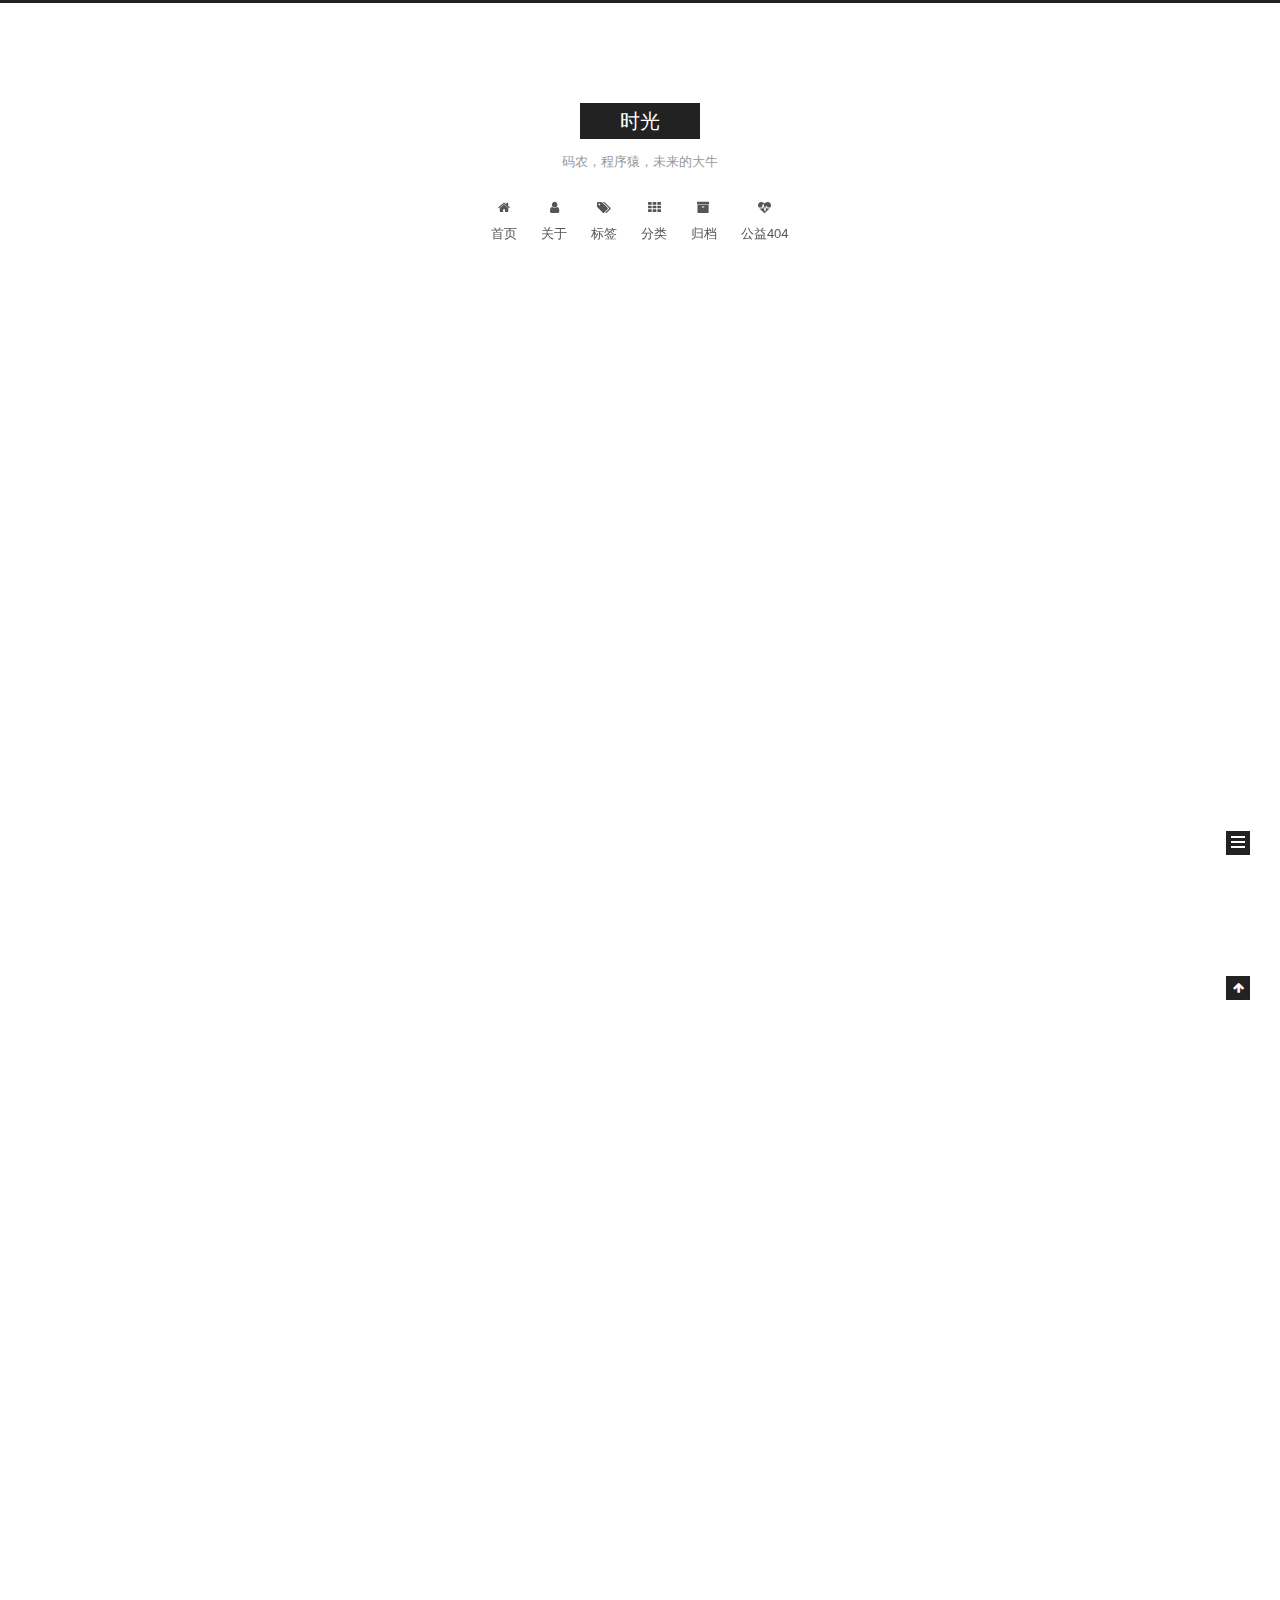
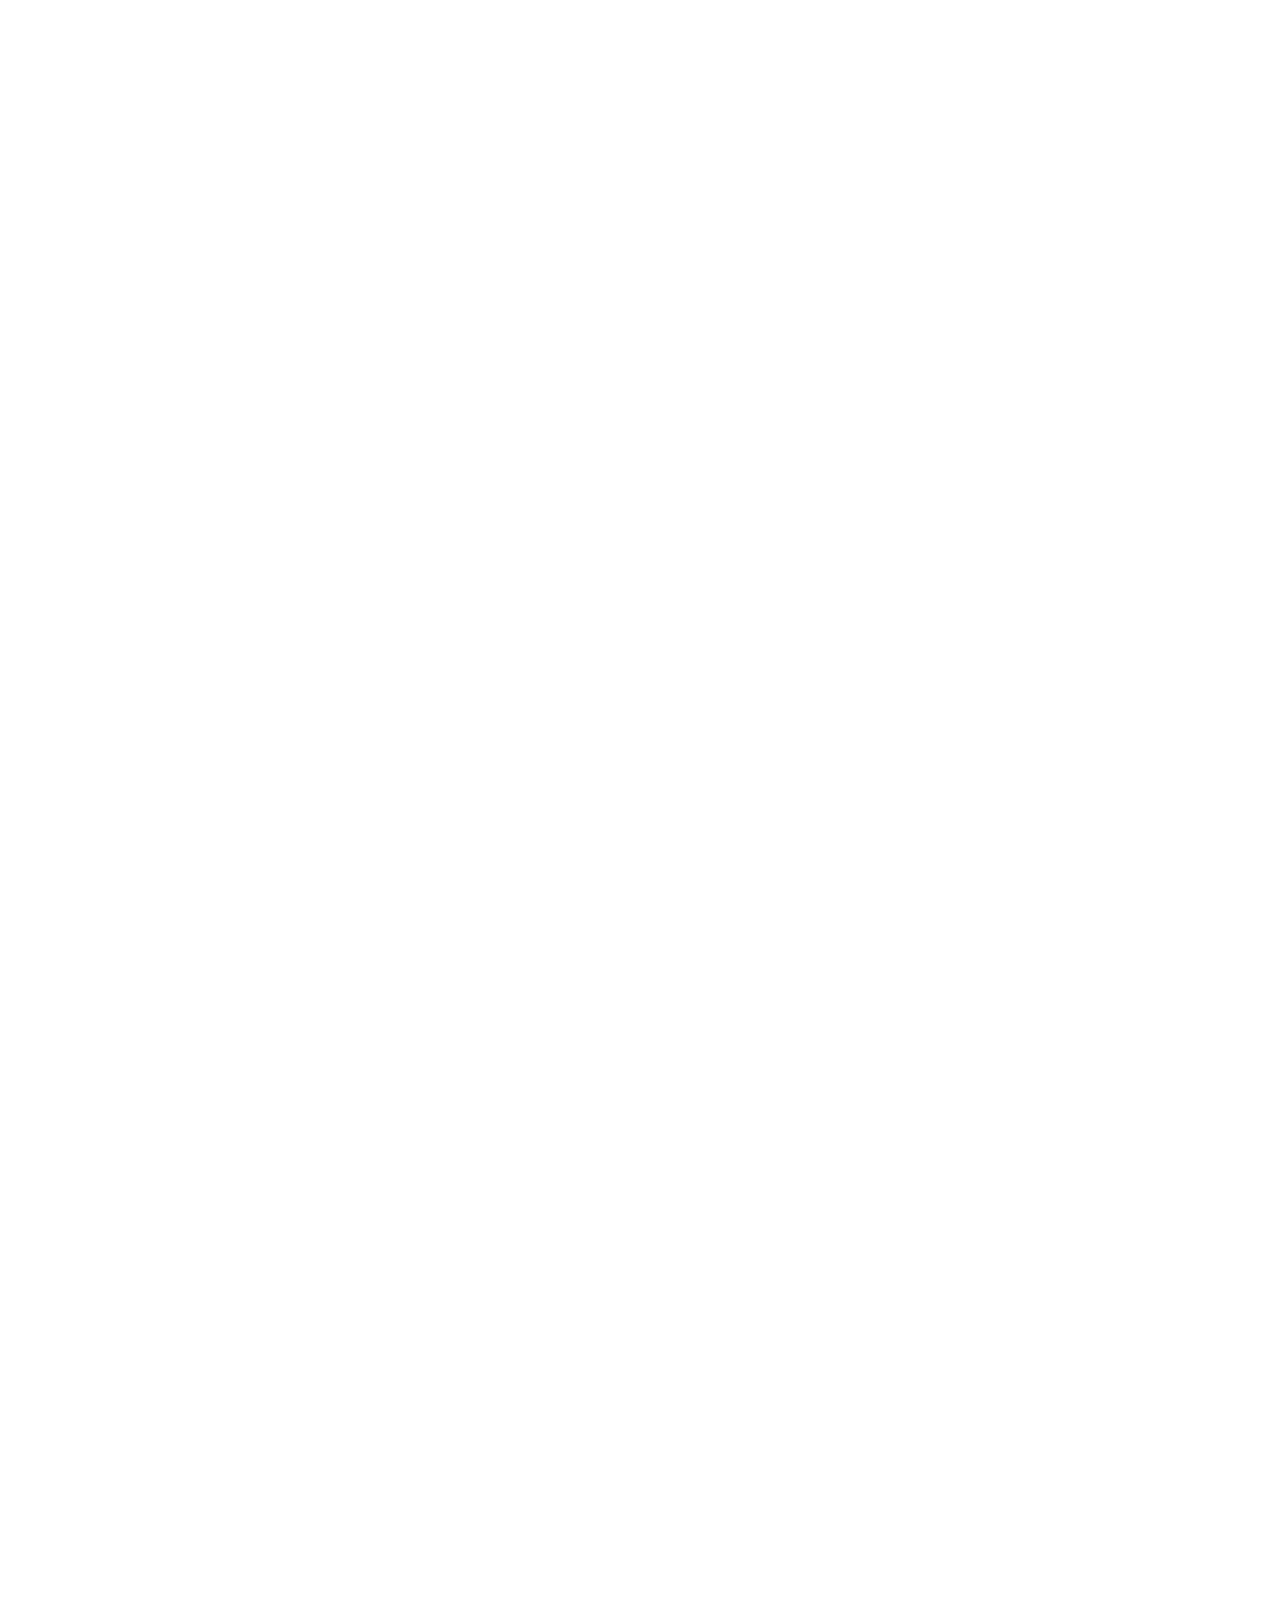
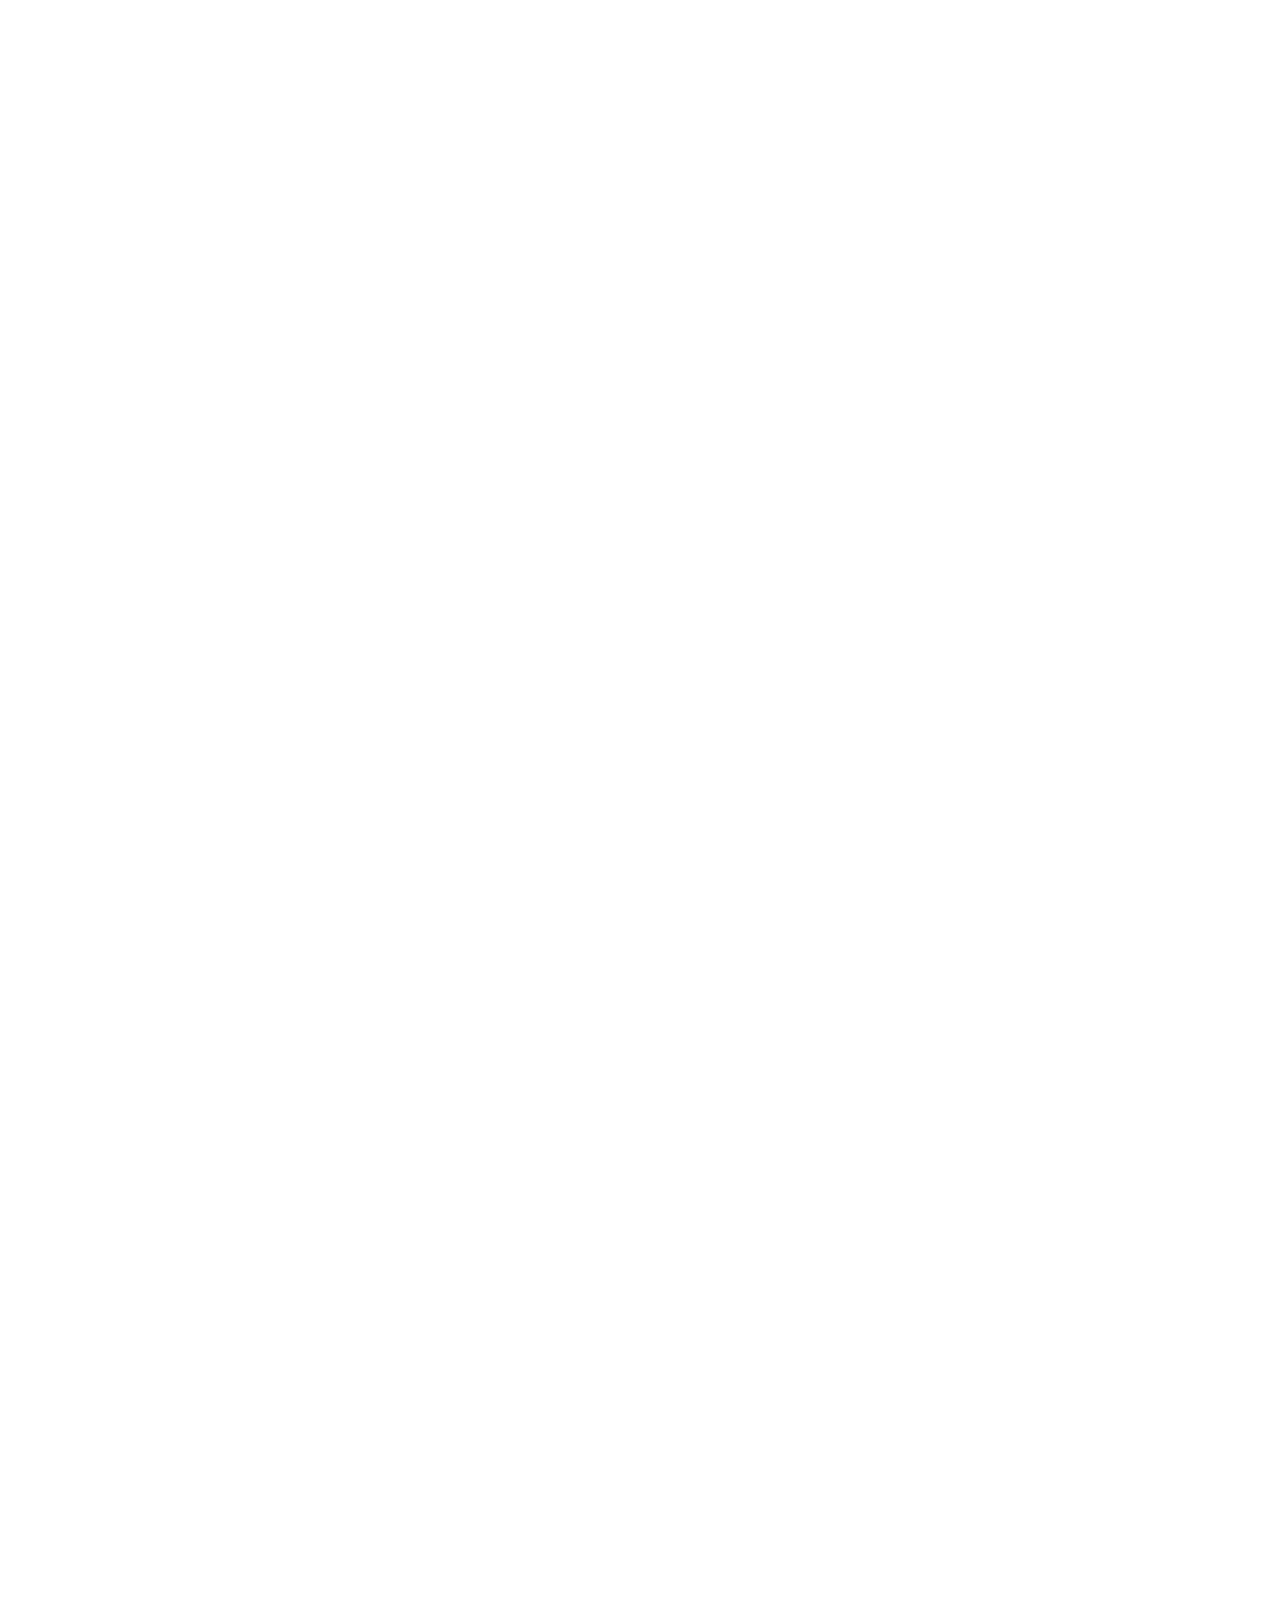
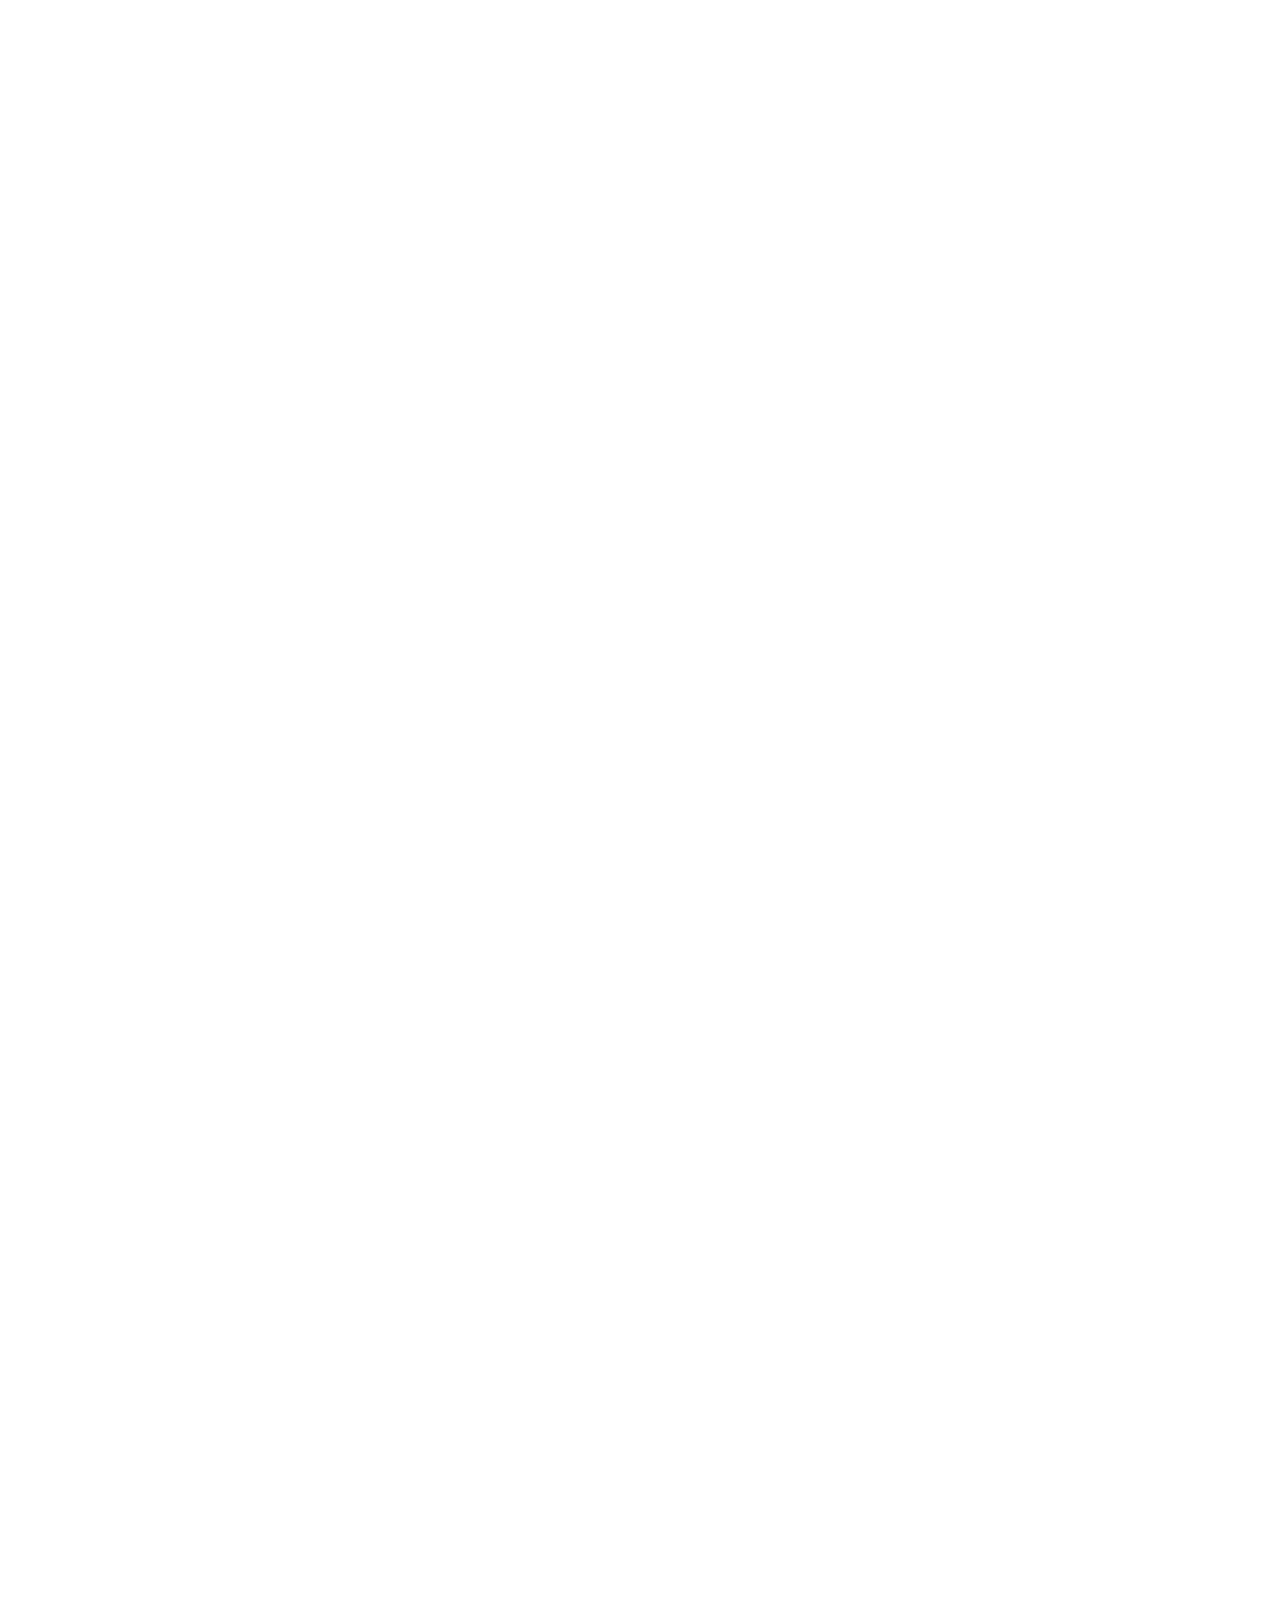
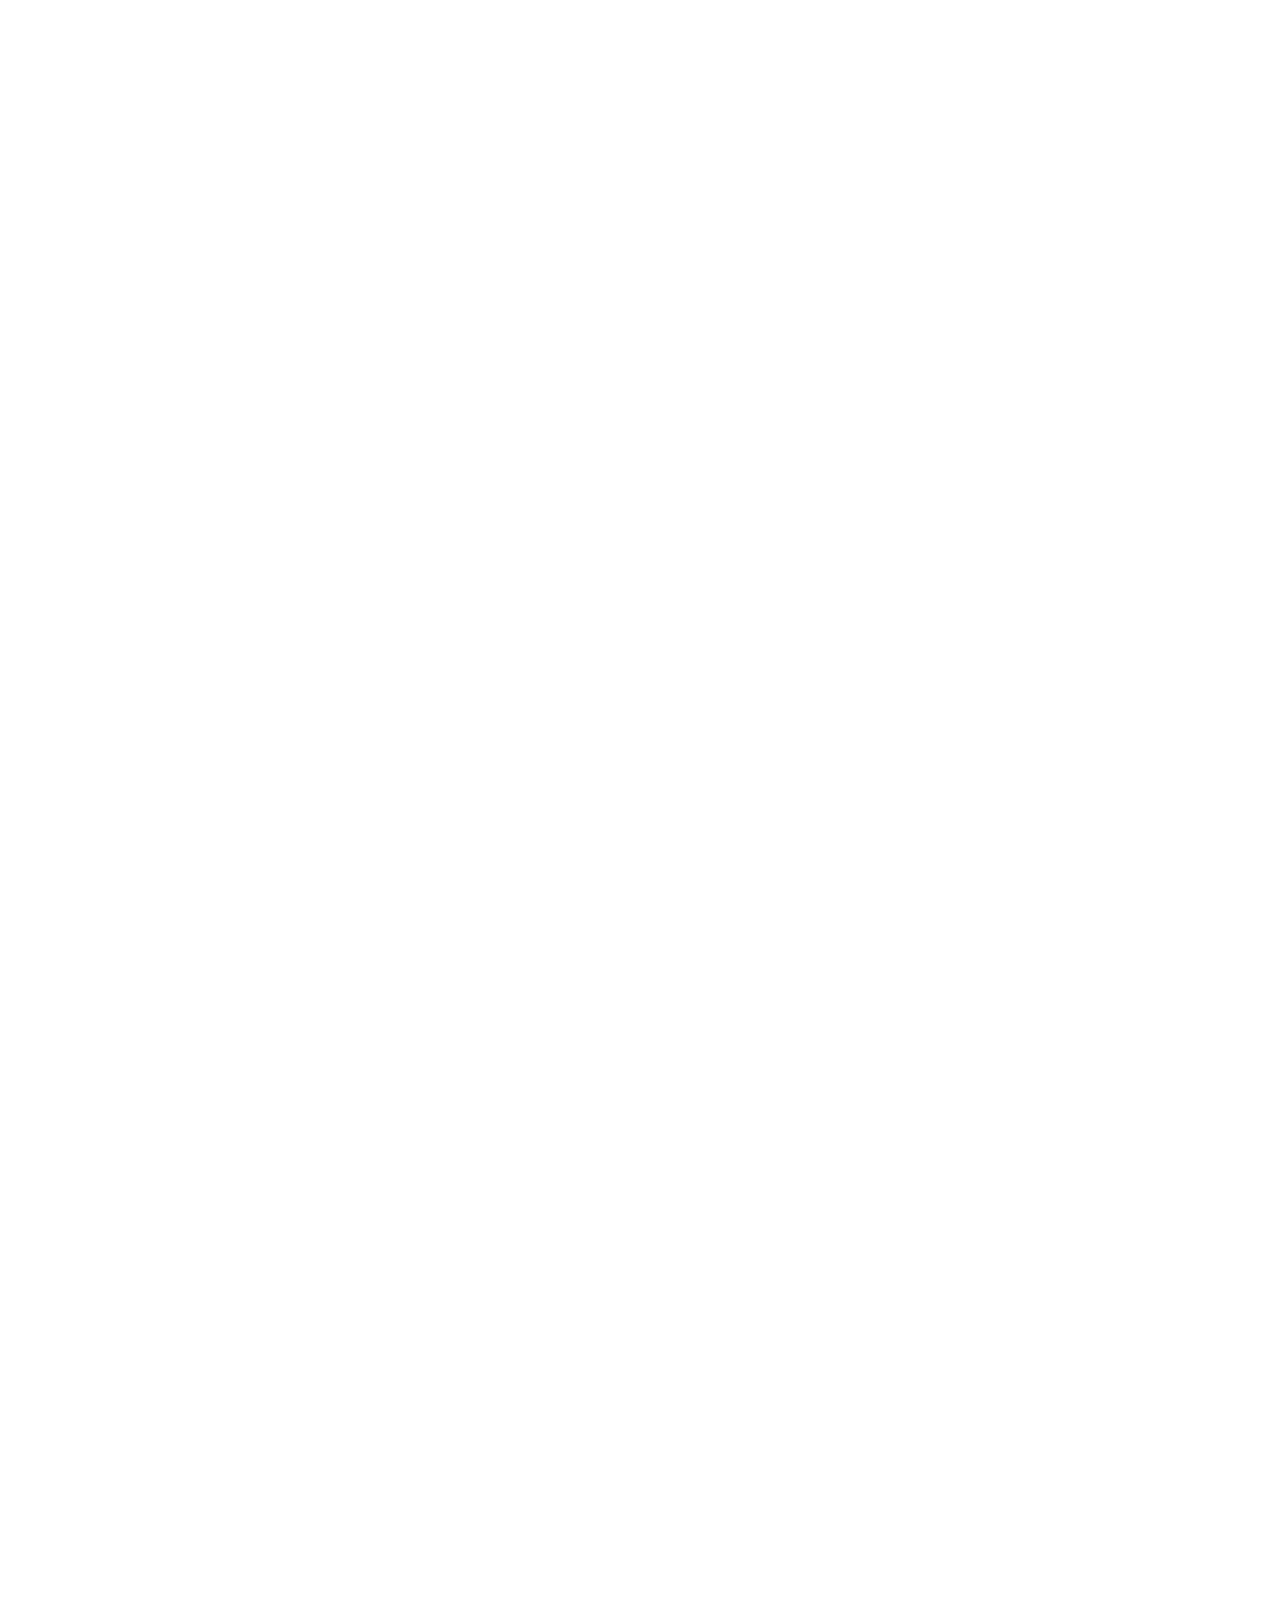
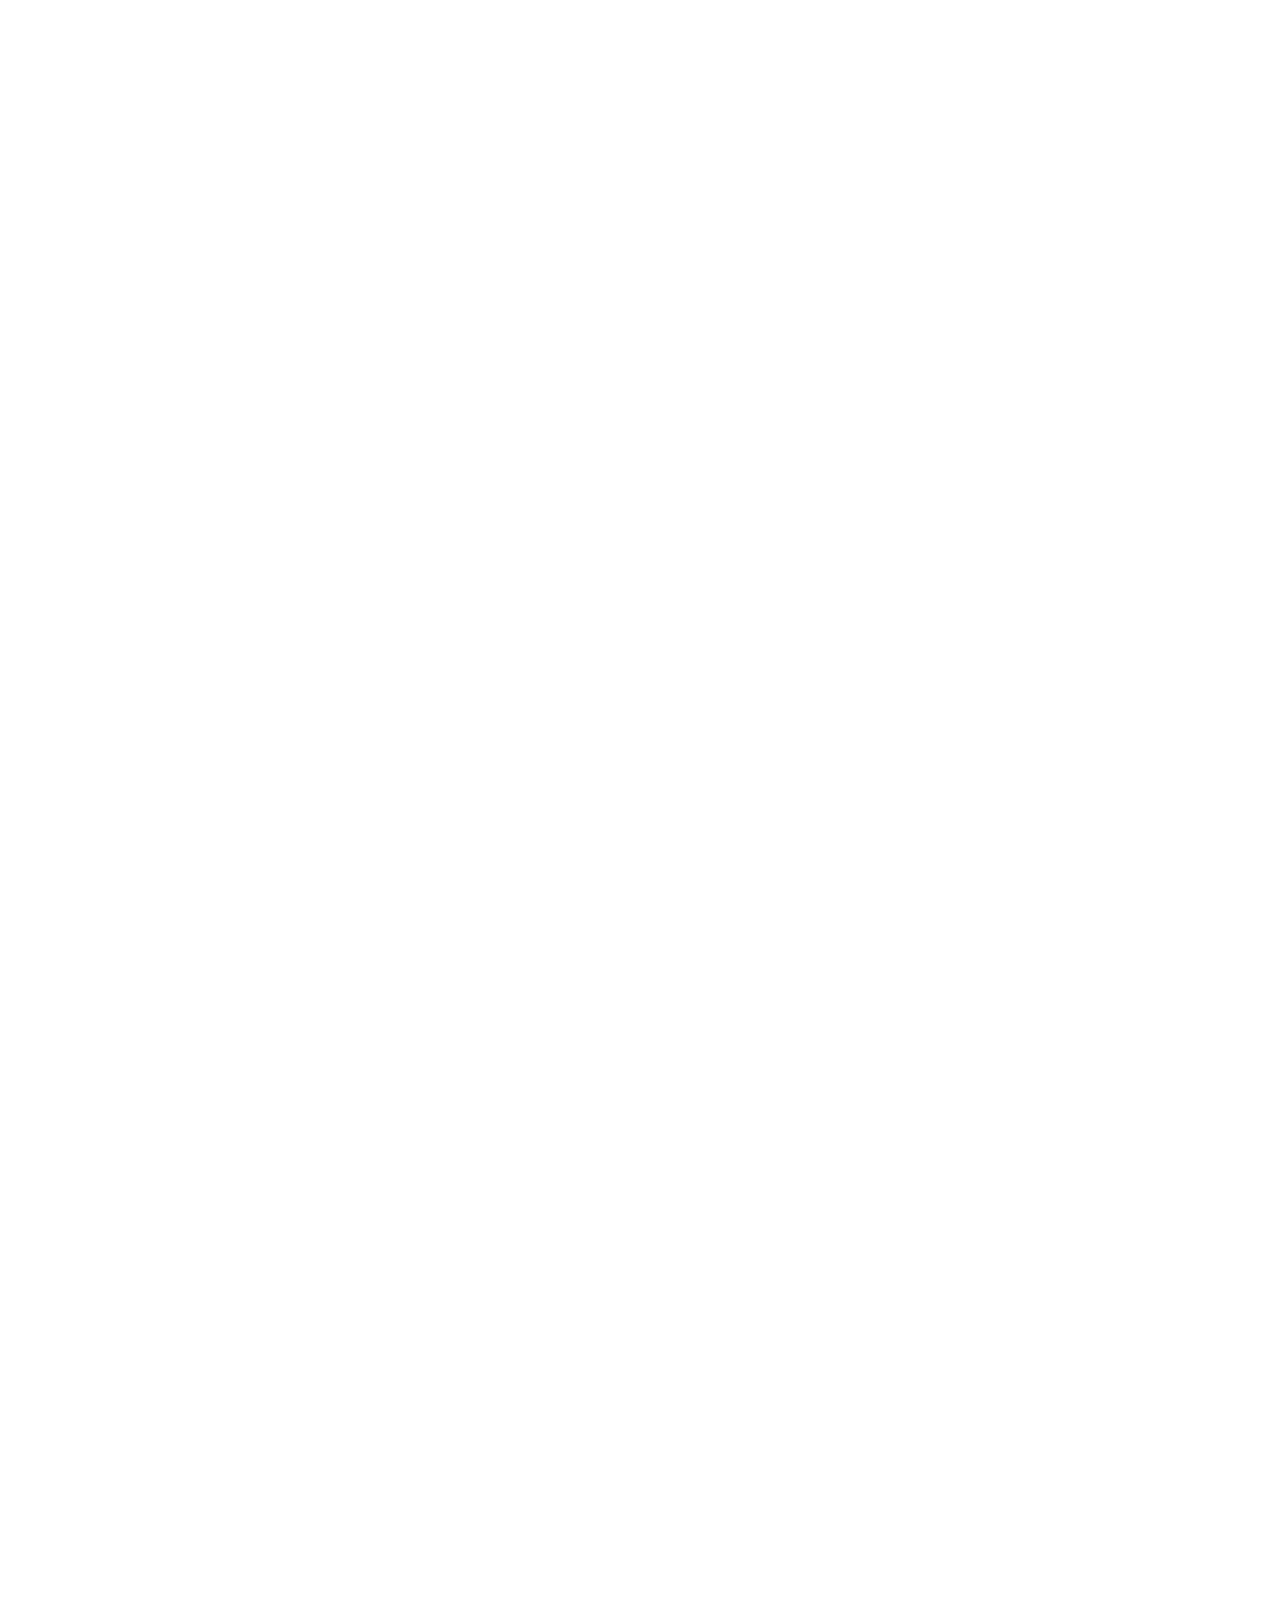
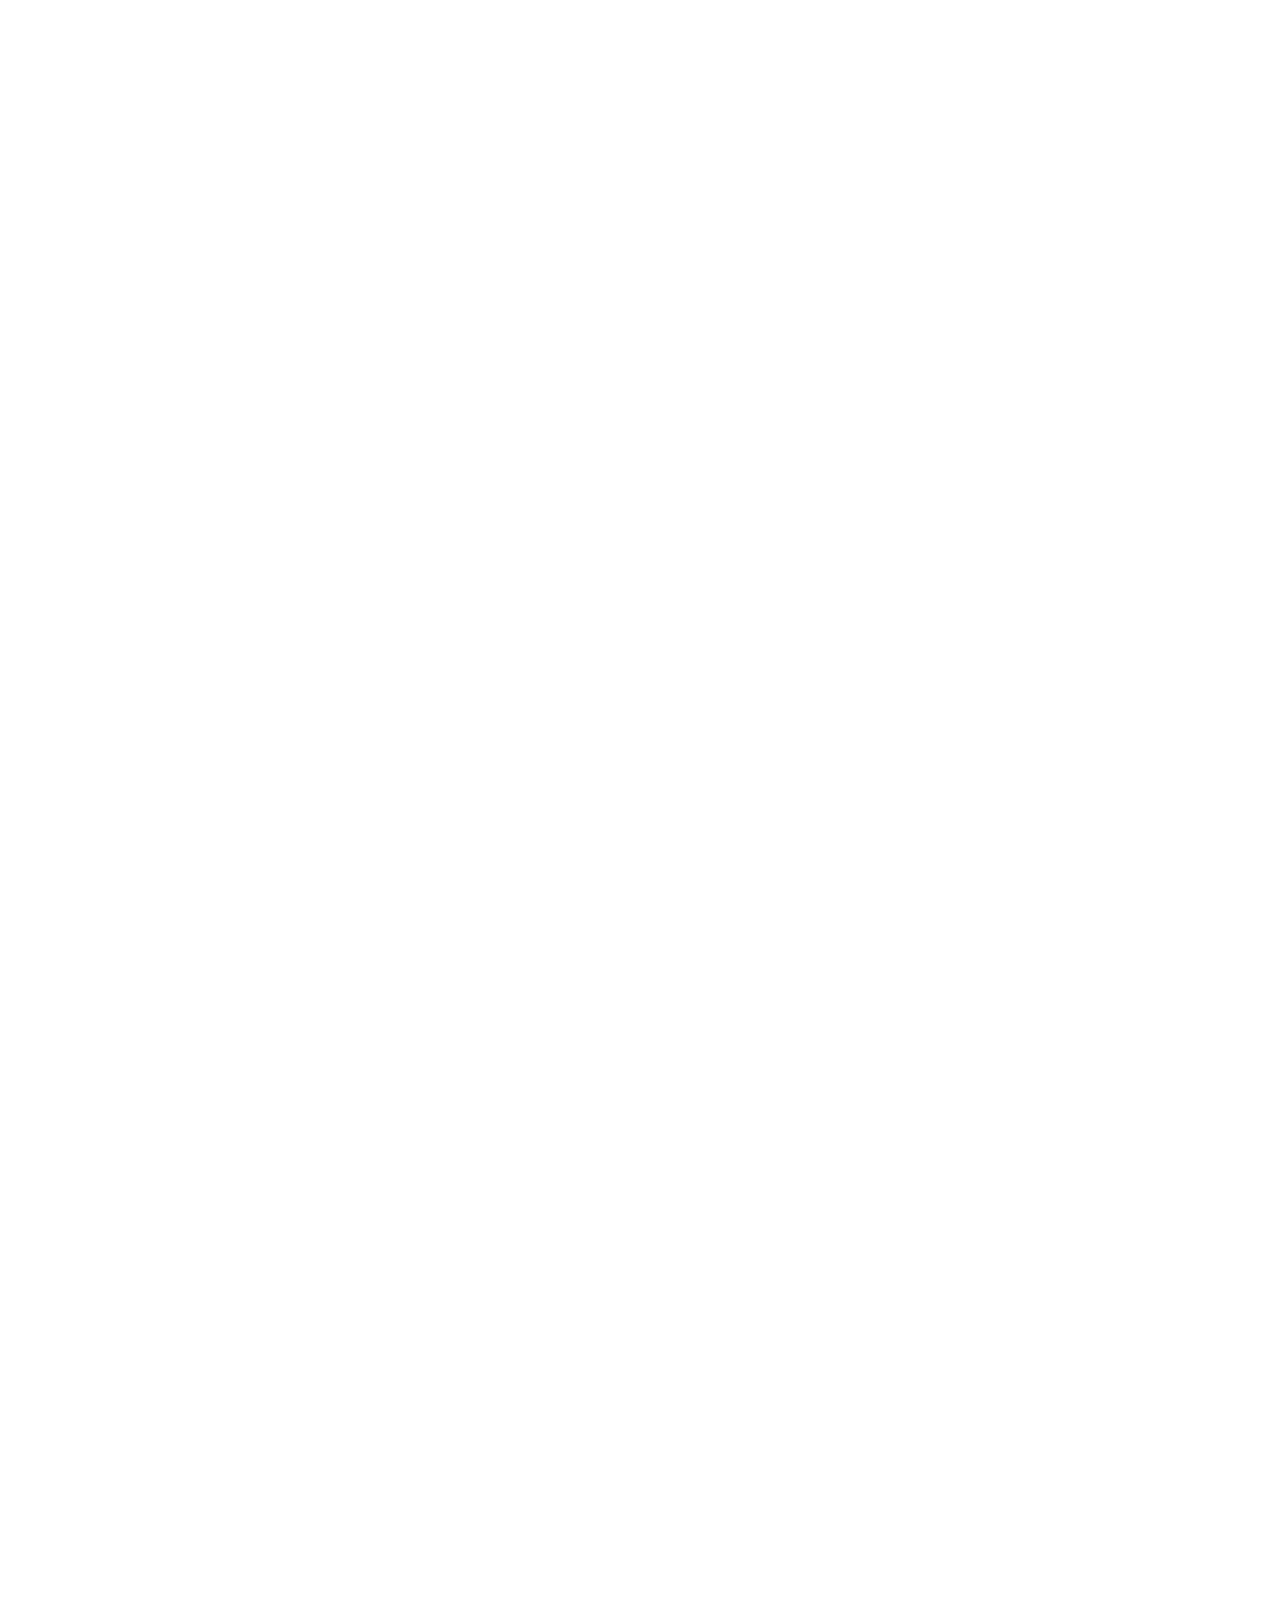
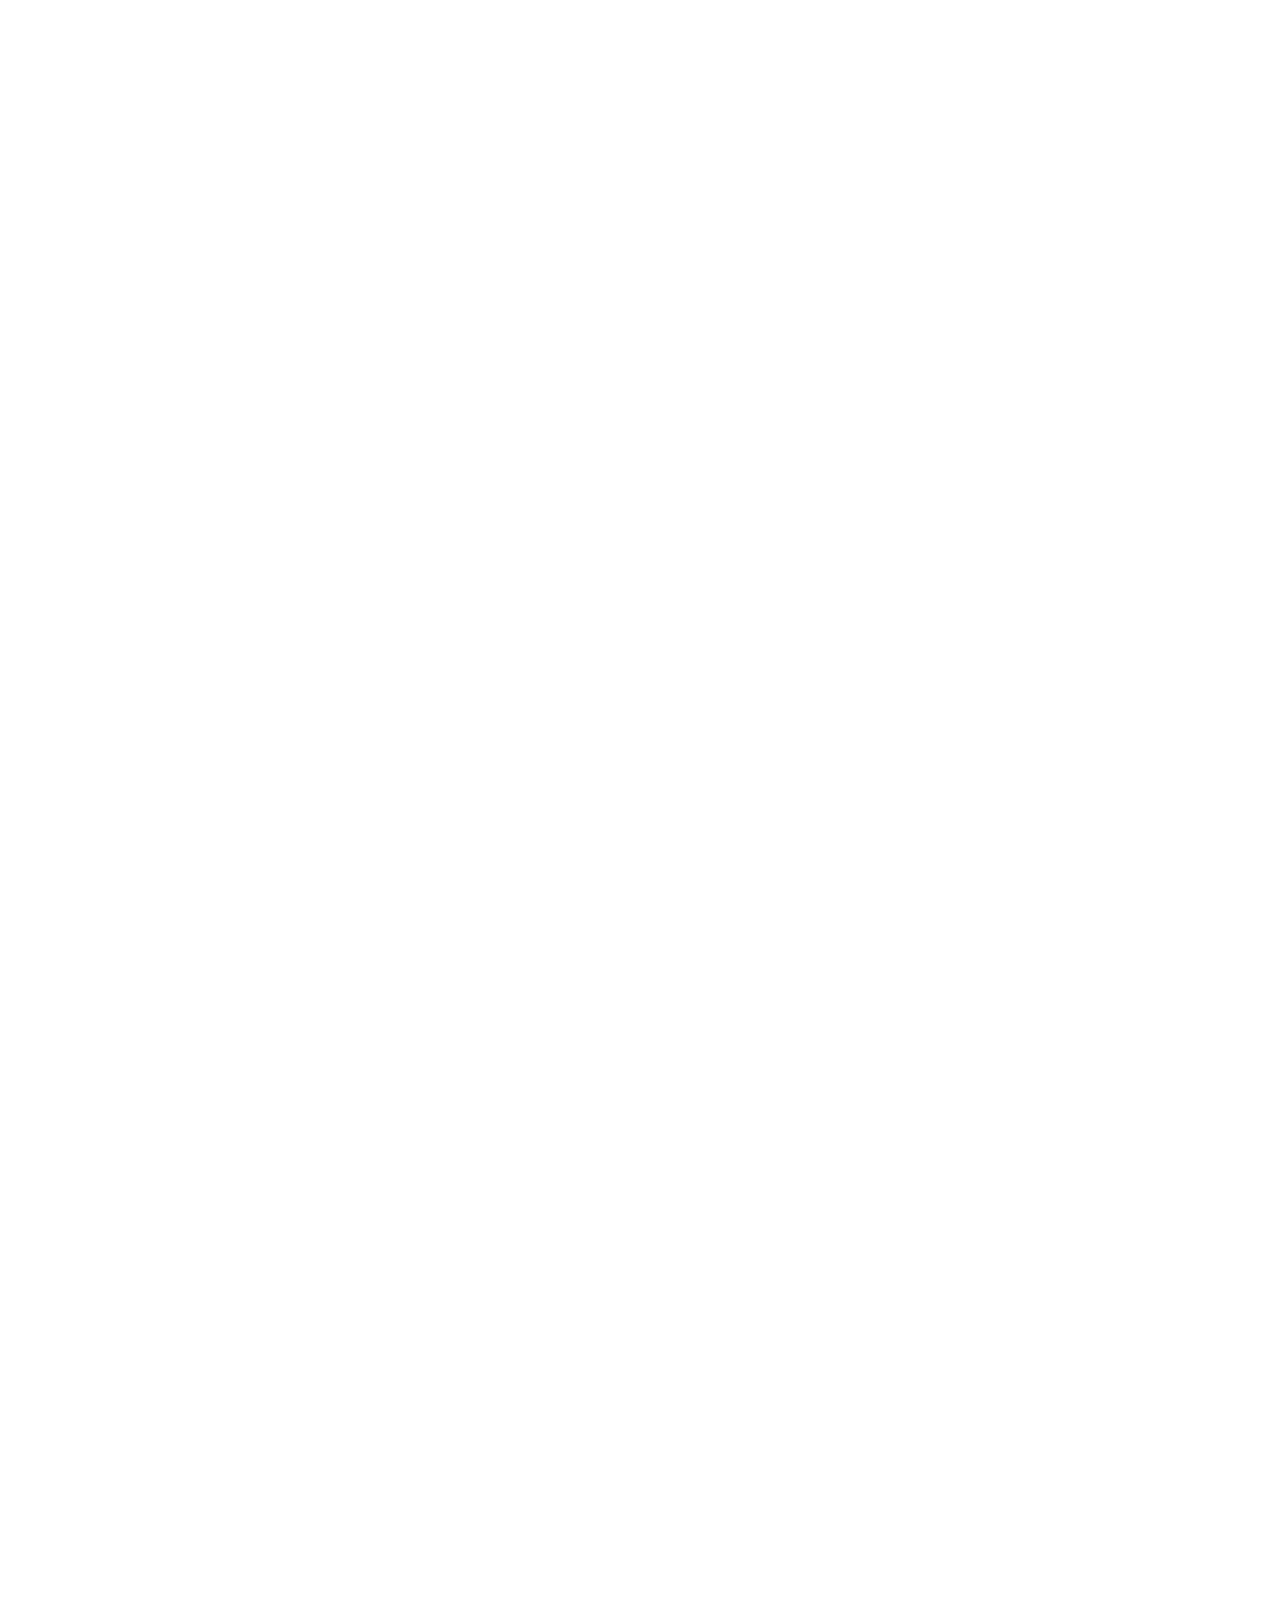
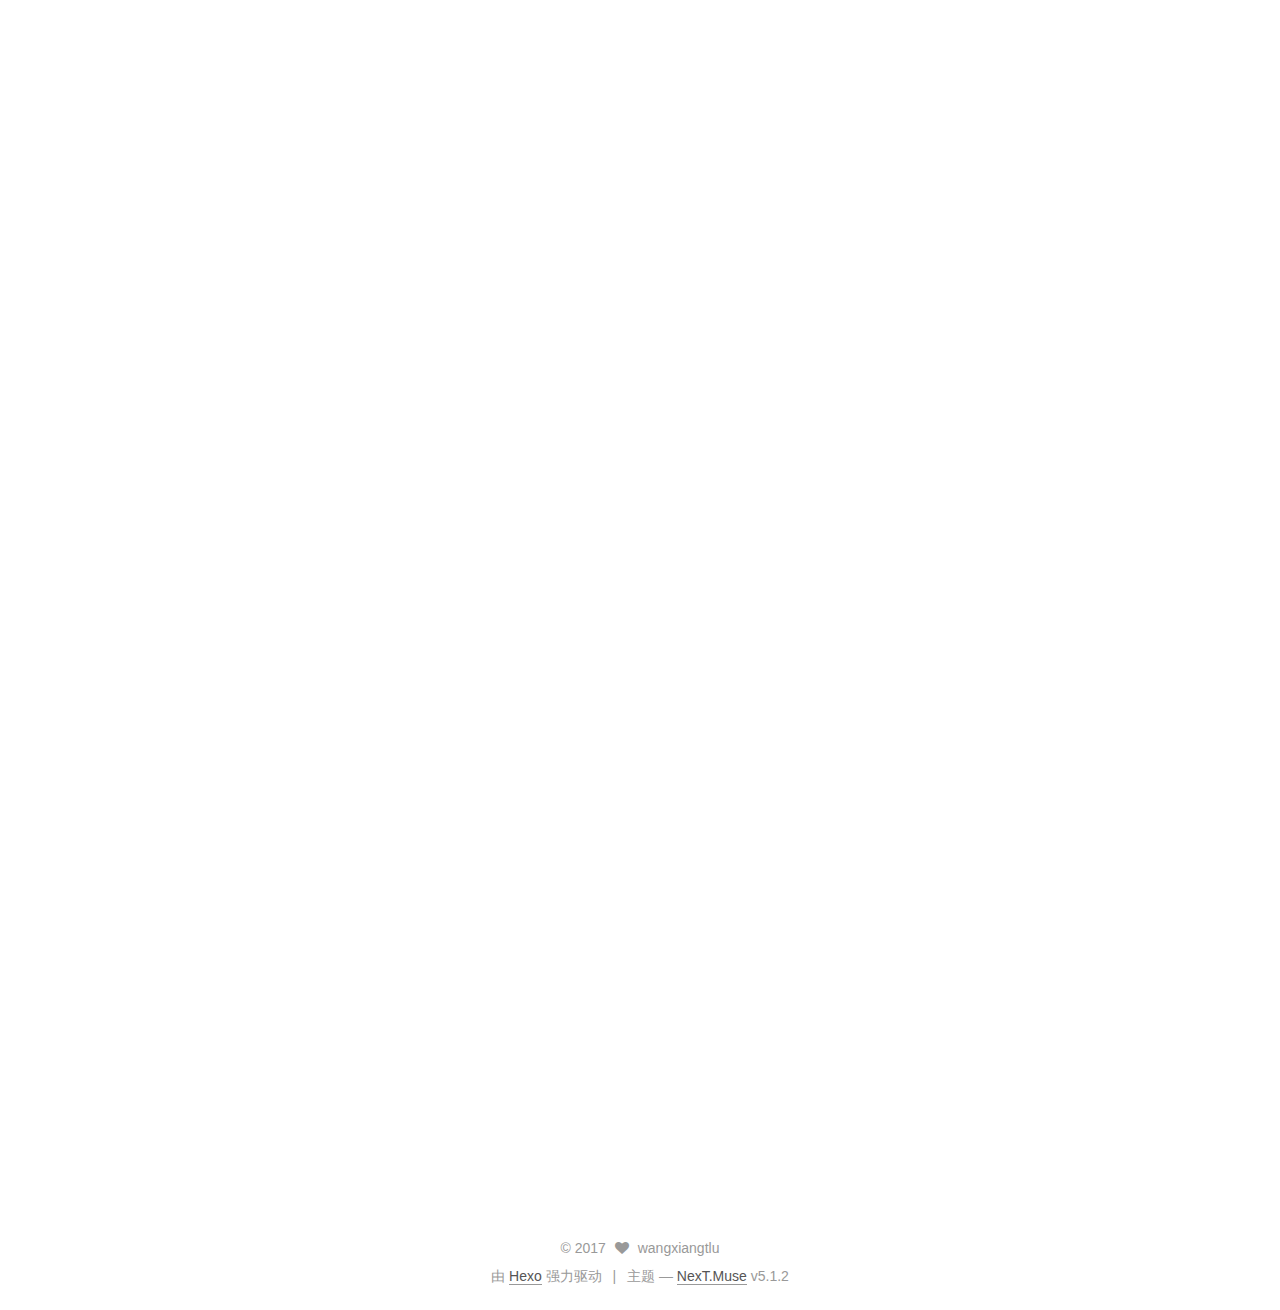
<file: index.html>
<!DOCTYPE html>



  


<html class="theme-next muse use-motion" lang="zh-Hans">
<head>
  <meta charset="UTF-8"/>
<meta http-equiv="X-UA-Compatible" content="IE=edge" />
<meta name="viewport" content="width=device-width, initial-scale=1, maximum-scale=1"/>
<meta name="theme-color" content="#222">









<meta http-equiv="Cache-Control" content="no-transform" />
<meta http-equiv="Cache-Control" content="no-siteapp" />
















  
  
  <link href="/lib/fancybox/source/jquery.fancybox.css?v=2.1.5" rel="stylesheet" type="text/css" />







<link href="/lib/font-awesome/css/font-awesome.min.css?v=4.6.2" rel="stylesheet" type="text/css" />

<link href="/css/main.css?v=5.1.2" rel="stylesheet" type="text/css" />


  <meta name="keywords" content="Hexo, NexT" />








  <link rel="shortcut icon" type="image/x-icon" href="/favicon.ico?v=5.1.2" />






<meta name="description" content="wangxiangtlu blog | js | html | css | vue | react">
<meta property="og:type" content="website">
<meta property="og:title" content="时光">
<meta property="og:url" content="http://yoursite.com/index.html">
<meta property="og:site_name" content="时光">
<meta property="og:description" content="wangxiangtlu blog | js | html | css | vue | react">
<meta property="og:locale" content="zh-Hans">
<meta name="twitter:card" content="summary">
<meta name="twitter:title" content="时光">
<meta name="twitter:description" content="wangxiangtlu blog | js | html | css | vue | react">



<script type="text/javascript" id="hexo.configurations">
  var NexT = window.NexT || {};
  var CONFIG = {
    root: '/',
    scheme: 'Muse',
    version: '5.1.2',
    sidebar: {"position":"left","display":"post","offset":12,"offset_float":12,"b2t":false,"scrollpercent":false,"onmobile":false},
    fancybox: true,
    tabs: true,
    motion: {"enable":true,"async":false,"transition":{"post_block":"fadeIn","post_header":"slideDownIn","post_body":"slideDownIn","coll_header":"slideLeftIn"}},
    duoshuo: {
      userId: '0',
      author: '博主'
    },
    algolia: {
      applicationID: '',
      apiKey: '',
      indexName: '',
      hits: {"per_page":10},
      labels: {"input_placeholder":"Search for Posts","hits_empty":"We didn't find any results for the search: ${query}","hits_stats":"${hits} results found in ${time} ms"}
    }
  };
</script>



  <link rel="canonical" href="http://yoursite.com/"/>





  <title>时光</title>
  








</head>

<body itemscope itemtype="http://schema.org/WebPage" lang="zh-Hans">

  
  
    
  

  <div class="container sidebar-position-left 
  page-home">
    <div class="headband"></div>

    <header id="header" class="header" itemscope itemtype="http://schema.org/WPHeader">
      <div class="header-inner"><div class="site-brand-wrapper">
  <div class="site-meta ">
    

    <div class="custom-logo-site-title">
      <a href="/"  class="brand" rel="start">
        <span class="logo-line-before"><i></i></span>
        <span class="site-title">时光</span>
        <span class="logo-line-after"><i></i></span>
      </a>
    </div>
      
        <p class="site-subtitle">码农，程序猿，未来的大牛</p>
      
  </div>

  <div class="site-nav-toggle">
    <button>
      <span class="btn-bar"></span>
      <span class="btn-bar"></span>
      <span class="btn-bar"></span>
    </button>
  </div>
</div>

<nav class="site-nav">
  

  
    <ul id="menu" class="menu">
      
        
        <li class="menu-item menu-item-home">
          <a href="/" rel="section">
            
              <i class="menu-item-icon fa fa-fw fa-home"></i> <br />
            
            首页
          </a>
        </li>
      
        
        <li class="menu-item menu-item-about">
          <a href="/about/" rel="section">
            
              <i class="menu-item-icon fa fa-fw fa-user"></i> <br />
            
            关于
          </a>
        </li>
      
        
        <li class="menu-item menu-item-tags">
          <a href="/tags/" rel="section">
            
              <i class="menu-item-icon fa fa-fw fa-tags"></i> <br />
            
            标签
          </a>
        </li>
      
        
        <li class="menu-item menu-item-categories">
          <a href="/categories/" rel="section">
            
              <i class="menu-item-icon fa fa-fw fa-th"></i> <br />
            
            分类
          </a>
        </li>
      
        
        <li class="menu-item menu-item-archives">
          <a href="/archives/" rel="section">
            
              <i class="menu-item-icon fa fa-fw fa-archive"></i> <br />
            
            归档
          </a>
        </li>
      
        
        <li class="menu-item menu-item-commonweal">
          <a href="/404/" rel="section">
            
              <i class="menu-item-icon fa fa-fw fa-heartbeat"></i> <br />
            
            公益404
          </a>
        </li>
      

      
    </ul>
  

  
</nav>



 </div>
    </header>

    <main id="main" class="main">
      <div class="main-inner">
        <div class="content-wrap">
          <div id="content" class="content">
            
  <section id="posts" class="posts-expand">
    
      

  

  
  
  

  <article class="post post-type-normal" itemscope itemtype="http://schema.org/Article">
  
  
  
  <div class="post-block">
    <link itemprop="mainEntityOfPage" href="http://yoursite.com/2017/09/20/面试题/">

    <span hidden itemprop="author" itemscope itemtype="http://schema.org/Person">
      <meta itemprop="name" content="wangxiangtlu">
      <meta itemprop="description" content="">
      <meta itemprop="image" content="/images/avatar.gif">
    </span>

    <span hidden itemprop="publisher" itemscope itemtype="http://schema.org/Organization">
      <meta itemprop="name" content="时光">
    </span>

    
      <header class="post-header">

        
        
          <h1 class="post-title" itemprop="name headline">
                
                <a class="post-title-link" href="/2017/09/20/面试题/" itemprop="url">面试题</a></h1>
        

        <div class="post-meta">
          <span class="post-time">
            
              <span class="post-meta-item-icon">
                <i class="fa fa-calendar-o"></i>
              </span>
              
                <span class="post-meta-item-text">发表于</span>
              
              <time title="创建于" itemprop="dateCreated datePublished" datetime="2017-09-20T20:40:24+08:00">
                2017-09-20
              </time>
            

            

            
          </span>

          

          
            
          

          
          

          

          

          

        </div>
      </header>
    

    
    
    
    <div class="post-body" itemprop="articleBody">

      
      

      
        
          
            <h3 id="0-谈谈对前端安全的理解，有什么，怎么防范"><a href="#0-谈谈对前端安全的理解，有什么，怎么防范" class="headerlink" title="0.谈谈对前端安全的理解，有什么，怎么防范"></a>0.谈谈对前端安全的理解，有什么，怎么防范</h3><p>前端安全问题主要有XSS、CSRF攻击</p>
<h2 id="XSS：跨站脚本攻击"><a href="#XSS：跨站脚本攻击" class="headerlink" title="XSS：跨站脚本攻击"></a>XSS：跨站脚本攻击</h2><p>它允许用户将恶意代码植入到提供给其他用户使用的页面中，可以简单的理解为一种javascript代码注入。<br>XSS的防御措施：</p>
<p>1.过滤转义输入输出<br>2.避免使用eval、new Function等执行字符串的方法，除非确定字符串和用户输入无关<br>3.使用cookie的httpOnly属性，加上了这个属性的cookie字段，js是无法进行读写的<br>4.使用innerHTML、document.write的时候，如果数据是用户输入的，那么需要对象关键字符进行过滤与转义</p>
<h2 id="CSRF：跨站请求伪造"><a href="#CSRF：跨站请求伪造" class="headerlink" title="CSRF：跨站请求伪造"></a>CSRF：跨站请求伪造</h2><p>其实就是网站中的一些提交行为，被黑客利用，在你访问黑客的网站的时候进行操作，会被操作到其他网站上<br>CSRF防御措施：</p>
<p>1.检测http referer是否是同域名<br>2.避免登录的session长时间存储在客户端中<br>3.关键请求使用验证码或者token机制<br>4.其他的一些攻击方法还有HTTP劫持、界面操作劫持</p>
<h1 id="1-使用箭头函数需要注意的地方"><a href="#1-使用箭头函数需要注意的地方" class="headerlink" title="1.使用箭头函数需要注意的地方"></a>1.使用箭头函数需要注意的地方</h1><p>当要求动态上下文的时候，你就不能使用箭头函数，比如：定义方法，用构造器创建对象，处理时间时用 this 获取目标。</p>
<h1 id="2-webpack-load的原理"><a href="#2-webpack-load的原理" class="headerlink" title="2.webpack.load的原理"></a>2.webpack.load的原理</h1><p>loaders是你用在app源码上的转换元件。他们是用node.js运行的，把源文件作为参数，返回新的资源的函数。</p>
<h1 id="3-ES6-let、const"><a href="#3-ES6-let、const" class="headerlink" title="3.ES6 let、const"></a>3.ES6 let、const</h1><h2 id="let"><a href="#let" class="headerlink" title="let"></a>let</h2><p>let是更完美的var</p>
<p>let声明的变量拥有块级作用域,let声明仍然保留了提升的特性，但不会盲目提升。<br>let声明的全局变量不是全局对象的属性。不可以通过window.变量名的方式访问<br>形如for (let x…)的循环在每次迭代时都为x创建新的绑定<br>let声明的变量直到控制流到达该变量被定义的代码行时才会被装载，所以在到达之前使用该变量会触发错误。</p>
<h2 id="const"><a href="#const" class="headerlink" title="const"></a>const</h2><p>定义常量值，不可以重新赋值，但是如果值是一个对象，可以改变对象里的属性值</p>
<p>1  const OBJ = {“a”:1, “b”:2};<br>2  OBJ.a = 3;<br>3  OBJ = {};// 重新赋值，报错！<br>4  console.log(OBJ.a); // 3</p>
<h1 id="4-CSS3-box-sizing的作用"><a href="#4-CSS3-box-sizing的作用" class="headerlink" title="4.CSS3 box-sizing的作用"></a>4.CSS3 box-sizing的作用</h1><p>设置CSS盒模型为标准模型或IE模型。标准模型的宽度只包括content，二IE模型包括border和padding</p>
<p>box-sizing属性可以为三个值之一：</p>
<p>1.content-box，默认值，border和padding不计算入width之内<br>2.padding-box，padding计算入width内<br>3.border-box，border和padding计算入width之内</p>
<h1 id="5-说说HTML5中有趣的标签（新标签及语义化）"><a href="#5-说说HTML5中有趣的标签（新标签及语义化）" class="headerlink" title="5.说说HTML5中有趣的标签（新标签及语义化）"></a>5.说说HTML5中有趣的标签（新标签及语义化）</h1><p>如果代码写的语义化，有利于SEO。搜索引擎就会很容易的读懂该网页要表达的意思。例如文本模块要有大标题，合理利用h1-h6，列表形式的代码使用ul或ol，重要的文字使用strong等等。总之就是要充分利用各种HTML标签完成他们本职的工作</p>
<h1 id="6-git命令，如何批量删除分支"><a href="#6-git命令，如何批量删除分支" class="headerlink" title="6.git命令，如何批量删除分支"></a>6.git命令，如何批量删除分支</h1><p>git branch |grep ‘branchName’ |xargs git branch -D,从分支列表中匹配到指定分支，然后一个一个(分成小块)传递给删除分支的命令，最后进行删除。(参考这里)</p>
<p>7.创建对象的三种方法<br>第一种方式，字面量<br>1  var o1 = {name: “o1”}<br>2  var o2 = new Object({name: “o2”})</p>
<p>第二种方式，通过构造函数<br>1 var M = function(name){ this.name = name }<br>2 var o3 = new M(“o3”)</p>
<p>第三种方式，Object.create<br>1 var  p = {name: “p”}<br>2 var o4 = Object.create(p)</p>
<p>新创建的对o4的原型就是p，同时o4也拥有了属性name</p>
<h1 id="8-JS实现继承的几种方式"><a href="#8-JS实现继承的几种方式" class="headerlink" title="8.JS实现继承的几种方式"></a>8.JS实现继承的几种方式</h1><h2 id="借用构造函数实现继承"><a href="#借用构造函数实现继承" class="headerlink" title="借用构造函数实现继承"></a>借用构造函数实现继承</h2><p>function Parent1(){<br>    this.name = “parent1”<br>}<br>function Child1(){<br>    Parent1.call(this);<br>    this.type = “child1”;<br>}<br>缺点：Child1无法继承Parent1的原型对象，并没有真正的实现继承（部分继承）</p>
<h2 id="借用原型链实现继承"><a href="#借用原型链实现继承" class="headerlink" title="借用原型链实现继承"></a>借用原型链实现继承</h2><p>function Parent2(){<br>    this.name = “parent2”;<br>    this.play = [1,2,3];<br>}<br>function Child2(){<br>    this.type = “child2”;<br>}<br>Child2.prototype = new Parent2();<br>缺点：原型对象的属性是共享的</p>
<h2 id="组合式继承"><a href="#组合式继承" class="headerlink" title="组合式继承"></a>组合式继承</h2><p>function Parent3(){<br>    this.name = “parent3”;<br>    this.play = [1,2,3];<br>}<br>function Child3(){<br>    Parent3.call(this);<br>    this.type = “child3”;<br>}<br>Child3.prototype = Object.create(Parent3.prototype);<br>Child3.prototype.constructor = Child3;</p>
<h2 id="9-当new-Foo-时发生了什么"><a href="#9-当new-Foo-时发生了什么" class="headerlink" title="9.当new Foo()时发生了什么"></a>9.当new Foo()时发生了什么</h2><p>1.创建了一个新对象<br>2.将this指向这个新对象<br>3.执行构造函数里面的代码<br>4.返回新对象（this）</p>
<h2 id="10-你做过哪些性能优化"><a href="#10-你做过哪些性能优化" class="headerlink" title="10.你做过哪些性能优化"></a>10.你做过哪些性能优化</h2><p>雪碧图，移动端响应式图片，静态资源CDN，减少Dom操作（事件代理、fragment），压缩JS和CSS、HTML等，DNS预解析</p>
<h2 id="11-浏览器渲染原理"><a href="#11-浏览器渲染原理" class="headerlink" title="11.浏览器渲染原理"></a>11.浏览器渲染原理</h2><p>1.HTML被解析成DOM Tree，CSS被解析成CSS Rule Tree<br>2.把DOM Tree和CSS Rule Tree经过整合生成Render Tree（布局阶段）<br>3.元素按照算出来的规则，把元素放到它该出现的位置，通过显卡画到屏幕上</p>
<h2 id="12-前端路由的原理"><a href="#12-前端路由的原理" class="headerlink" title="12.前端路由的原理"></a>12.前端路由的原理</h2><p><strong>什么是路由？</strong>简单的说，路由是根据不同的 url 地址展示不同的内容或页面</p>
<p><strong>使用场景？</strong>前端路由更多用在单页应用上, 也就是SPA, 因为单页应用, 基本上都是前后端分离的, 后端自然也就不会给前端提供路由。</p>
<p>前端的路由和后端的路由在实现技术上不一样，但是原理都是一样的。在 HTML5 的 history API 出现之前，前端的路由都是通过 hash 来实现的，hash 能兼容低版本的浏览器。</p>
<h2 id="两种实现前端路由的方式"><a href="#两种实现前端路由的方式" class="headerlink" title="两种实现前端路由的方式"></a>两种实现前端路由的方式</h2><p><strong>HTML5 History</strong>两个新增的API：history.pushState 和 history.replaceState，两个 API 都会操作浏览器的历史记录，而不会引起页面的刷新。</p>
<p><strong>Hash</strong>就是url 中看到 # ,我们需要一个根据监听哈希变化触发的事件( hashchange) 事件。我们用 window.location 处理哈希的改变时不会重新渲染页面，而是当作新页面加到历史记录中，这样我们跳转页面就可以在 hashchange 事件中注册 ajax 从而改变页面内容。</p>
<p><strong>优点</strong><br>从性能和用户体验的层面来比较的话，后端路由每次访问一个新页面的时候都要向服务器发送请求，然后服务器再响应请求，这个过程肯定会有延迟。而前端路由在访问一个新页面的时候仅仅是变换了一下路径而已，没有了网络延迟，对于用户体验来说会有相当大的提升。</p>
<p><strong>缺点</strong><br>使用浏览器的前进，后退键的时候会重新发送请求，没有合理地利用缓存。</p>
<h1 id="13-Restful-API是什么"><a href="#13-Restful-API是什么" class="headerlink" title="13.Restful API是什么"></a>13.Restful API是什么</h1><p>Restful的意思就是表现层状态转化。<br>“表现层”其实指的是”资源”（Resources）的”表现层”，把”资源”具体呈现出来的形式，叫做它的”表现层”（Representation）。<br>所谓”资源”，就是网络上的一个实体，或者说是网络上的一个具体信息。它可以是一段文本、一张图片、一首歌曲、一种服务，总之就是一个具体的实在，每一个URI代表一种资源。<br>如果客户端想要操作服务器，必须通过某种手段，让服务器端发生”状态转化”（State Transfer）。而这种转化是建立在表现层之上的，所以就是”表现层状态转化”。<br>Restful就是客户端和服务器之间，传递这种资源的某种表现层<br>客户端通过四个HTTP动词，对服务器端资源进行操作，实现”表现层状态转化”<br>Restful API就是符合Restful架构的API设计。</p>
<p><strong>Restful API一些具体实践</strong>：</p>
<p>1.应该尽量将API部署在专用域名之下。如果确定API很简单，不会有进一步扩展，可以考虑放在主域名下。<br>2.应该将API的版本号放入URL。<br>3.对于资源的具体操作类型，由HTTP动词表示<br>4.如果记录数量很多，服务器不可能都将它们返回给用户。API应该提供参数，过滤返回结果<br>5.如果状态码是4xx，就应该向用户返回出错信息。一般来说，返回的信息中将error作为键名<br>…..</p>
<h1 id="14-script标签的defer、async的区别"><a href="#14-script标签的defer、async的区别" class="headerlink" title="14.script标签的defer、async的区别"></a>14.script标签的defer、async的区别</h1><p>defer是在HTML解析完之后才会执行，如果是多个，按照加载的顺序依次执行<br>async是在加载完成后立即执行，如果是多个，执行顺序和加载顺序无关</p>
<h1 id="15-同源与跨域"><a href="#15-同源与跨域" class="headerlink" title="15.同源与跨域"></a>15.同源与跨域</h1><h2 id="什么是同源策略？"><a href="#什么是同源策略？" class="headerlink" title="什么是同源策略？"></a>什么是同源策略？</h2><p>限制从一个源加载的文档或脚本如何与来自另一个源的资源进行交互。<br>一个源指的是主机名、协议和端口号的组合，必须相同</p>
<h2 id="跨域通信的几种方式"><a href="#跨域通信的几种方式" class="headerlink" title="跨域通信的几种方式"></a>跨域通信的几种方式</h2><p>1.JSONP<br>2.Hash<br>3.postMessage<br>4.WebSocket<br>5.CORS</p>
<h2 id="JSONP原理"><a href="#JSONP原理" class="headerlink" title="JSONP原理"></a>JSONP原理</h2><p>基本原理：利用script标签的异步加载特性实现<br>给服务端传一个回调函数，服务器返回一个传递过去的回调函数名称的JS代码</p>
<h1 id="16-原型与闭包相关问题"><a href="#16-原型与闭包相关问题" class="headerlink" title="16.原型与闭包相关问题"></a>16.原型与闭包相关问题</h1><h2 id="原型是什么"><a href="#原型是什么" class="headerlink" title="原型是什么"></a>原型是什么</h2><p>原型就是一个普通的对象，每个对象都有一个原型（Object除外），原型能存储我们的方法，构造函数创建出来的实例对象能够引用原型中的方法。</p>
<h2 id="查看原型"><a href="#查看原型" class="headerlink" title="查看原型"></a>查看原型</h2><p>以前一般使用对象的<strong>proto</strong>属性，ES6推出后，推荐用Object.getPrototypeOf()方法来获取对象的原型</p>
<h2 id="闭包是什么？"><a href="#闭包是什么？" class="headerlink" title="闭包是什么？"></a>闭包是什么？</h2><p>专业说法：当一个内部函数被其外部函数之外的变量引用时，就形成了一个闭包。</p>
<p>还可以这么理解：<br>闭包就是一个具有封闭功能与包裹功能的结构，是为了实现具有私有访问空间的函数的，函数可以构成闭包，因为函数内部定义的数据函数外部无法访问，即函数具有封闭性；函数可以封装代码即具有包裹性，所以函数可以构成闭包。<br>创建闭包的最常见的方式就是在一个函数内创建另一个函数，通过另一个函数访问这个函数的局部变量</p>
<h2 id="闭包的特性"><a href="#闭包的特性" class="headerlink" title="闭包的特性"></a>闭包的特性</h2><p>闭包有三个特性：</p>
<p>1.函数嵌套函数<br>2.函数内部可以引用外部的参数和变量<br>4.参数和变量不会被垃圾回收机制回收</p>
<h2 id="闭包有什么用，使用场景"><a href="#闭包有什么用，使用场景" class="headerlink" title="闭包有什么用，使用场景"></a>闭包有什么用，使用场景</h2><p>当我们需要在模块中定义一些变量，并希望这些变量一直保存在内存中但又不会“污染”全局的变量时，就可以用闭包来定义这个模块。</p>
<h2 id="闭包的缺点"><a href="#闭包的缺点" class="headerlink" title="闭包的缺点"></a>闭包的缺点</h2><p>闭包的缺点就是常驻内存，会增大内存使用量，使用不当很容易造成内存泄露。</p>
<p>函数套函数就是闭包吗？不是！，当一个内部函数被其外部函数之外的变量引用时，才会形成了一个闭包。</p>
<h1 id="17-如何进行错误监控"><a href="#17-如何进行错误监控" class="headerlink" title="17.如何进行错误监控"></a>17.如何进行错误监控</h1><h2 id="前端错误的分类"><a href="#前端错误的分类" class="headerlink" title="前端错误的分类"></a>前端错误的分类</h2><p>即时运行错误（代码错误）<br>资源加载错误</p>
<h2 id="错误的捕获方式"><a href="#错误的捕获方式" class="headerlink" title="错误的捕获方式"></a>错误的捕获方式</h2><p>即时运行错误的捕获方式：</p>
<p>try…catch<br>window.onerror</p>
<p>资源加载错误：</p>
<p>object.onerror（如img,script）<br>performance.getEntries()<br>Error事件捕获</p>
<p>延伸：跨域的js运行错误可以捕获吗，错误提示什么，应该怎么处理？<br>可以。<br>Script error<br>1.在script标签增加crossorigin属性<br>2.设置js资源响应头Access-Control-Allow-Orgin:*</p>
<h2 id="上报错误的基本原理"><a href="#上报错误的基本原理" class="headerlink" title="上报错误的基本原理"></a>上报错误的基本原理</h2><p>采用Ajax通信方式上报<br>利用Image对象上报</p>
<h1 id="18-DOM事件类"><a href="#18-DOM事件类" class="headerlink" title="18.DOM事件类"></a>18.DOM事件类</h1><h2 id="DOM事件的级别"><a href="#DOM事件的级别" class="headerlink" title="DOM事件的级别"></a>DOM事件的级别</h2><p>DOM0，element.onclick = function(){}<br>DOM2，element.addEventListener(‘click’, function(){}, false);</p>
<p><strong>DOM事件模型是什么</strong>：指的是冒泡和捕获<br><strong>DOM事件流是什么</strong>：捕获阶段 -&gt; 目标阶段 -&gt; 冒泡阶段<br><strong>描述DOM事件捕获的具体流程</strong><br>window –&gt; document –&gt; documentElement(html标签) –&gt; body –&gt; …. –&gt; 目标对象</p>
<h2 id="Event对象常见应用"><a href="#Event对象常见应用" class="headerlink" title="Event对象常见应用"></a>Event对象常见应用</h2><p>event.preventDefault()，阻止默认行为<br>event.stopPropagation()，阻止事件冒泡<br>event.stopImmediatePropagation()，阻止剩余的事件处理函数执行并且防止事件冒泡到DOM树上，这个方法不接受任何参数。<br>event.currentTarget，返回绑定事件的元素<br>event.target，返回触发事件的元素</p>
<h2 id="如何自定义事件"><a href="#如何自定义事件" class="headerlink" title="如何自定义事件"></a>如何自定义事件</h2><p>Event，不能传递参数</p>
<p>var eve = new Event(‘自定义事件名’);<br>ev.addEventListener(‘自定义事件名’, function(){<br>    console.log(‘自定义事件’)<br>});<br>ev.dispatchEvent(eve);<br>CustomEvent，还可以指定参数</p>
<h2 id="19-本地起了一个http-server，为什么只能在同一个WIFI-局域网-上访问？"><a href="#19-本地起了一个http-server，为什么只能在同一个WIFI-局域网-上访问？" class="headerlink" title="19.本地起了一个http server，为什么只能在同一个WIFI(局域网)上访问？"></a>19.本地起了一个http server，为什么只能在同一个WIFI(局域网)上访问？</h2><p>你没有公网IP当然就不能被外网访问了。常见的WIFI情况下，一般的ip会是~192.168.0.x·这样的，只是对局域网(同WIFI下)可见，但是外网是访问不了的。（segmentfault上的答案）</p>
<h1 id="20-深拷贝与浅拷贝"><a href="#20-深拷贝与浅拷贝" class="headerlink" title="20.深拷贝与浅拷贝"></a>20.深拷贝与浅拷贝</h1><h2 id="是什么"><a href="#是什么" class="headerlink" title="是什么"></a>是什么</h2><p>浅拷贝只复制指向某个对象的指针，而不复制对象本身，新旧对象还是共享同一块内存。但深拷贝会另外创造一个一模一样的对象，新对象跟原对象不共享内存，修改新对象不会改到原对象。</p>
<h2 id="实现浅拷贝"><a href="#实现浅拷贝" class="headerlink" title="实现浅拷贝"></a>实现浅拷贝</h2><p>var obj1 = { a: 10, b: 20, c: 30 };<br>var obj2 = obj1;<br>obj2.b = 100;<br>console.log(obj1);<br>// { a: 10, b: 100, c: 30 } &lt;– b 被改到了<br>console.log(obj2);<br>// { a: 10, b: 100, c: 30 }</p>
<h2 id="实现深拷贝"><a href="#实现深拷贝" class="headerlink" title="实现深拷贝"></a>实现深拷贝</h2><p>var obj1 = { a: 10, b: 20, c: 30 };<br>var obj2 = { a: obj1.a, b: obj1.b, c: obj1.c };<br>obj2.b = 100;<br>console.log(obj1);<br>// { a: 10, b: 20, c: 30 } &lt;– b 沒被改到<br>console.log(obj2);<br>// { a: 10, b: 100, c: 30 }</p>
<h2 id="深拷贝实现方式"><a href="#深拷贝实现方式" class="headerlink" title="深拷贝实现方式"></a>深拷贝实现方式</h2><p>手动复制方式，如上面的代码，缺点就是<br>Object.assign，ES6 的新函数，可以帮助我们达成跟上面一样的功能。</p>
<p>var obj1 = { a: 10, b: 20, c: 30 };<br>var obj2 = Object.assign({}, obj1);<br>obj2.b = 100;<br>console.log(obj1);<br>// { a: 10, b: 20, c: 30 } &lt;– 沒被改到<br>console.log(obj2);<br>// { a: 10, b: 100, c: 30 }</p>
<p>转成 JSON 再转回来<br>用JSON.stringify把对象转成字符串，再用JSON.parse把字符串转成新的对象。<br>缺点：只有可以转成JSON格式的对象才可以这样用，像function没办法转成JSON。</p>
<p>jquery，有提供一个$.extend可以用来做 Deep Copy。<br>lodash，也有提供_.cloneDeep用来做 Deep Copy。</p>
<p>递归实现深拷贝<br>function clone( o ) {<br>    var temp = {};<br>    for( var k in o ) {<br>        if( typeof o[ k ] == ‘object’ ){<br>             temp[ k ] = clone( o[ k ] );<br>        } else {<br>             temp[ k ] = o[ k ];<br>        }<br>    }<br>    return temp;<br>}</p>
<h1 id="21-如何快速合并雪碧图"><a href="#21-如何快速合并雪碧图" class="headerlink" title="21.如何快速合并雪碧图"></a>21.如何快速合并雪碧图</h1><p>Gulp：gulp-css-spriter<br>webpack：optimize-css-assets-webpack-plugin<br>Go！Png<br>在线工具</p>
<h1 id="22-代码优化基本方法"><a href="#22-代码优化基本方法" class="headerlink" title="22.代码优化基本方法"></a>22.代码优化基本方法</h1><h2 id="减少HTTP请求"><a href="#减少HTTP请求" class="headerlink" title="减少HTTP请求"></a>减少HTTP请求</h2><p><strong>HTML优化：</strong></p>
<p>使用语义化标签<br>减少iframe：iframe是SEO的大忌，iframe有好处也有弊端<br>避免重定向</p>
<p><strong>CSS优化：</strong></p>
<p>布局代码写前面<br>删除空样式<br>不滥用浮动，字体，需要加载的网络字体根据网站需求再添加<br>选择器性能优化<br>避免使用表达式，避免用id写样式</p>
<p><strong>js优化：</strong></p>
<p>压缩<br>减少重复代码</p>
<p><strong>图片优化：</strong></p>
<p>使用WebP<br>图片合并，CSS sprite技术</p>
<p><strong>减少DOM操作</strong></p>
<p>缓存已经访问过的元素<br>“离线”更新节点, 再将它们添加到树中<br>避免使用 JavaScript 输出页面布局–应该是 CSS 的事儿</p>
<p><strong>使用JSON格式来进行数据交换</strong></p>
<p><strong>使用CDN加速</strong></p>
<p><strong>使用HTTP缓存</strong>：添加 Expires 或 Cache-Control 信息头</p>
<p><strong>使用DNS预解析</strong><br>Chrome内置了DNS Prefetching技术, Firefox 3.5 也引入了这一特性，由于Chrome和Firefox 3.5本身对DNS预解析做了相应优化设置，所以设置DNS预解析的不良影响之一就是可能会降低Google Chrome浏览器及火狐Firefox 3.5浏览器的用户体验。</p>
<p><strong>预解析的实现：</strong></p>
<p>用meta信息来告知浏览器, 当前页面要做DNS预解析:<meta http-equiv="x-dns-prefetch-control" content="on"><br>在页面header中使用link标签来强制对DNS预解析: <link rel="dns-prefetch" href="http://bdimg.share.baidu.com"></p>
<p>#<br>23.HTTPS的握手过程 #<br>1.浏览器将自己支持的一套加密规则发送给服务器。<br>2.服务器从中选出一组加密算法与HASH算法，并将自己的身份信息以证书的形式发回给浏览器。证书里面包含了网站地址，加密公钥，以及证书的颁发机构等信息。<br>3.浏览器获得网站证书之后浏览器要做以下工作</p>
<ul>
<li>验证证书的合法</li>
<li>如果证书受信任，或者是用户接受了不受信的证书，浏览器会生成一串随机数的密码，并用证书中提供的公钥加密。</li>
<li>使用约定好的HASH算法计算握手消息，并使用生成的随机数对消息进行加密，最后将之前生成的所有信息发送给服务器</li>
<li>4.网站接收浏览器发来的数据之后要做以下的操作：</li>
<li>使用自己的私钥将信息解密取出密码，使用密码解密浏览器发来的握手消息，并验证HASH是否与浏览器发来的一致。</li>
<li>使用密码加密一段握手消息，发送给浏览器。</li>
<li>5.浏览器解密并计算握手消息的HASH，如果与服务端发来的HASH一致，此时握手过程结束，之后所有的通信数据将由之前浏览器生成的随机密码并利用对称加密算法进行加密。</li>
</ul>
<h1 id="24-BFC相关问题"><a href="#24-BFC相关问题" class="headerlink" title="24.BFC相关问题"></a>24.BFC相关问题</h1><p>BFC(Block formatting context)直译为”块级格式化上下文”。它是一个独立的渲染区域，只有 Block-level box 参 与， 它规定了内部的 Block-level Box 如何布局，并且与这个区域外部毫不相干。</p>
<h2 id="BFC的渲染规则"><a href="#BFC的渲染规则" class="headerlink" title="BFC的渲染规则"></a>BFC的渲染规则</h2><p>1.BFC这个元素的垂直方向的边距会发生重叠<br>2.BFC的区域不会与浮动元素的box重叠（清除浮动原理）<br>3.BFC在页面上是一个独立的容器，外面的元素不会影响它里面的元素，反过来它里面的元素也不会影响外面的元素<br>4.计算BFC的高度的时候，浮动元素也会参与计算</p>
<h2 id="如何创建BFC？"><a href="#如何创建BFC？" class="headerlink" title="如何创建BFC？"></a>如何创建BFC？</h2><p>overflow属性不为visible<br>float属性不为none<br>position属性为absolute或fixed<br>display属性为inline-block、table-cell、table-caption、flex、inline-flex</p>
<h2 id="BFC的使用场景"><a href="#BFC的使用场景" class="headerlink" title="BFC的使用场景"></a>BFC的使用场景</h2><p>他的很常用的一个应用场景就是解决边距重叠的问题.</p>
<h2 id="25-响应式图片"><a href="#25-响应式图片" class="headerlink" title="25.响应式图片"></a>25.响应式图片</h2><p>1.JS或者服务端硬编码，resize事件，判断屏幕大小加载不同的图片<br>2.img srcset 方法<br>3.picture标签 -&gt; source<br>4.svg<br>5.第三方库polyfill</p>
<h1 id="26-判断一个变量是否是数组"><a href="#26-判断一个变量是否是数组" class="headerlink" title="26.判断一个变量是否是数组"></a>26.判断一个变量是否是数组</h1><p>var a = [];<br>// 1.基于instanceof<br>a instanceof Array;<br>// 2.基于constructor<br>a.constructor === Array;<br>// 3.基于Object.prototype.isPrototypeOf<br>Array.prototype.isPrototypeOf(a);<br>// 4.基于getPrototypeOf<br>Object.getPrototypeOf(a) === Array.prototype;<br>// 5.基于Object.prototype.toString<br>Object.prototype.toString.apply(a) === ‘[object Array]’;<br>// 6.Array.isArray<br>Array.isArray([]); // true<br>以上，除了Object.prototype.toString外，其它方法都不能正确判断变量的类型。</p>
<h1 id="27-UTF-8和Unicode的区别"><a href="#27-UTF-8和Unicode的区别" class="headerlink" title="27.UTF-8和Unicode的区别"></a>27.UTF-8和Unicode的区别</h1><p>UTF-8就是在互联网上使用最广的一种unicode的实现方式。<br>Unicode的出现是为了统一地区性文字编码方案，为解决unicode如何在网络上传输的问题，于是面向传输的众多 UTF（UCS Transfer Format）标准出现了，顾名思义，UTF-8就是每次8个位传输数据，而UTF-16就是每次16个位。<br>ASCII –&gt; 地区性编码（GBK） –&gt; Unicode –&gt; UTF-8</p>

          
        
      
    </div>
    
    
    

    

    

    

    <footer class="post-footer">
      

      

      

      
      
        <div class="post-eof"></div>
      
    </footer>
  </div>
  
  
  
  </article>


    
  </section>

  


          </div>
          


          

        </div>
        
          
  
  <div class="sidebar-toggle">
    <div class="sidebar-toggle-line-wrap">
      <span class="sidebar-toggle-line sidebar-toggle-line-first"></span>
      <span class="sidebar-toggle-line sidebar-toggle-line-middle"></span>
      <span class="sidebar-toggle-line sidebar-toggle-line-last"></span>
    </div>
  </div>

  <aside id="sidebar" class="sidebar">
    
    <div class="sidebar-inner">

      

      

      <section class="site-overview sidebar-panel sidebar-panel-active">
        <div class="site-author motion-element" itemprop="author" itemscope itemtype="http://schema.org/Person">
          
            <p class="site-author-name" itemprop="name">wangxiangtlu</p>
            <p class="site-description motion-element" itemprop="description">wangxiangtlu blog | js | html | css | vue | react</p>
        </div>

        <nav class="site-state motion-element">

          
            <div class="site-state-item site-state-posts">
            
              <a href="/archives/">
            
                <span class="site-state-item-count">1</span>
                <span class="site-state-item-name">日志</span>
              </a>
            </div>
          

          

          

        </nav>

        

        <div class="links-of-author motion-element">
          
        </div>

        
        

        
        

        


      </section>

      

      

    </div>
  </aside>


        
      </div>
    </main>

    <footer id="footer" class="footer">
      <div class="footer-inner">
        <div class="copyright" >
  
  &copy; 
  <span itemprop="copyrightYear">2017</span>
  <span class="with-love">
    <i class="fa fa-heart"></i>
  </span>
  <span class="author" itemprop="copyrightHolder">wangxiangtlu</span>

  
</div>


  <div class="powered-by">由 <a class="theme-link" href="https://hexo.io">Hexo</a> 强力驱动</div>

  <span class="post-meta-divider">|</span>

  <div class="theme-info">主题 &mdash; <a class="theme-link" href="https://github.com/iissnan/hexo-theme-next">NexT.Muse</a> v5.1.2</div>


        







        
      </div>
    </footer>

    
      <div class="back-to-top">
        <i class="fa fa-arrow-up"></i>
        
      </div>
    

  </div>

  

<script type="text/javascript">
  if (Object.prototype.toString.call(window.Promise) !== '[object Function]') {
    window.Promise = null;
  }
</script>









  












  
  <script type="text/javascript" src="/lib/jquery/index.js?v=2.1.3"></script>

  
  <script type="text/javascript" src="/lib/fastclick/lib/fastclick.min.js?v=1.0.6"></script>

  
  <script type="text/javascript" src="/lib/jquery_lazyload/jquery.lazyload.js?v=1.9.7"></script>

  
  <script type="text/javascript" src="/lib/velocity/velocity.min.js?v=1.2.1"></script>

  
  <script type="text/javascript" src="/lib/velocity/velocity.ui.min.js?v=1.2.1"></script>

  
  <script type="text/javascript" src="/lib/fancybox/source/jquery.fancybox.pack.js?v=2.1.5"></script>


  


  <script type="text/javascript" src="/js/src/utils.js?v=5.1.2"></script>

  <script type="text/javascript" src="/js/src/motion.js?v=5.1.2"></script>



  
  

  <script type="text/javascript" src="/js/src/scrollspy.js?v=5.1.2"></script>
<script type="text/javascript" src="/js/src/post-details.js?v=5.1.2"></script>


  

  


  <script type="text/javascript" src="/js/src/bootstrap.js?v=5.1.2"></script>



  


  




	





  





  








  





  

  

  

  

  

  

</body>
</html>
</file>
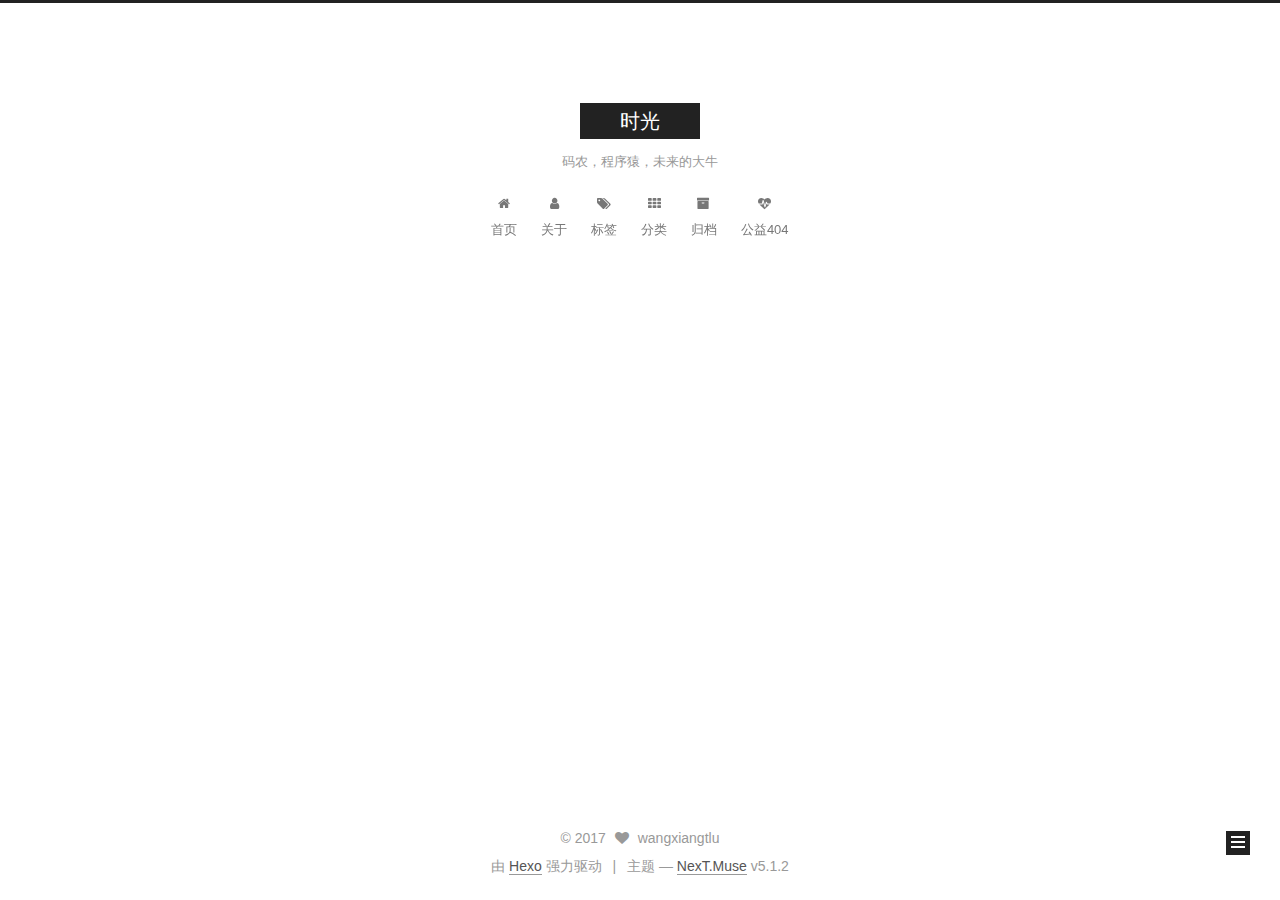
<file: archives/index.html>
<!DOCTYPE html>



  


<html class="theme-next muse use-motion" lang="zh-Hans">
<head>
  <meta charset="UTF-8"/>
<meta http-equiv="X-UA-Compatible" content="IE=edge" />
<meta name="viewport" content="width=device-width, initial-scale=1, maximum-scale=1"/>
<meta name="theme-color" content="#222">









<meta http-equiv="Cache-Control" content="no-transform" />
<meta http-equiv="Cache-Control" content="no-siteapp" />
















  
  
  <link href="/lib/fancybox/source/jquery.fancybox.css?v=2.1.5" rel="stylesheet" type="text/css" />







<link href="/lib/font-awesome/css/font-awesome.min.css?v=4.6.2" rel="stylesheet" type="text/css" />

<link href="/css/main.css?v=5.1.2" rel="stylesheet" type="text/css" />


  <meta name="keywords" content="Hexo, NexT" />








  <link rel="shortcut icon" type="image/x-icon" href="/favicon.ico?v=5.1.2" />






<meta name="description" content="wangxiangtlu blog | js | html | css | vue | react">
<meta property="og:type" content="website">
<meta property="og:title" content="时光">
<meta property="og:url" content="http://yoursite.com/archives/index.html">
<meta property="og:site_name" content="时光">
<meta property="og:description" content="wangxiangtlu blog | js | html | css | vue | react">
<meta property="og:locale" content="zh-Hans">
<meta name="twitter:card" content="summary">
<meta name="twitter:title" content="时光">
<meta name="twitter:description" content="wangxiangtlu blog | js | html | css | vue | react">



<script type="text/javascript" id="hexo.configurations">
  var NexT = window.NexT || {};
  var CONFIG = {
    root: '/',
    scheme: 'Muse',
    version: '5.1.2',
    sidebar: {"position":"left","display":"post","offset":12,"offset_float":12,"b2t":false,"scrollpercent":false,"onmobile":false},
    fancybox: true,
    tabs: true,
    motion: {"enable":true,"async":false,"transition":{"post_block":"fadeIn","post_header":"slideDownIn","post_body":"slideDownIn","coll_header":"slideLeftIn"}},
    duoshuo: {
      userId: '0',
      author: '博主'
    },
    algolia: {
      applicationID: '',
      apiKey: '',
      indexName: '',
      hits: {"per_page":10},
      labels: {"input_placeholder":"Search for Posts","hits_empty":"We didn't find any results for the search: ${query}","hits_stats":"${hits} results found in ${time} ms"}
    }
  };
</script>



  <link rel="canonical" href="http://yoursite.com/archives/"/>





  <title>归档 | 时光</title>
  








</head>

<body itemscope itemtype="http://schema.org/WebPage" lang="zh-Hans">

  
  
    
  

  <div class="container sidebar-position-left page-archive">
    <div class="headband"></div>

    <header id="header" class="header" itemscope itemtype="http://schema.org/WPHeader">
      <div class="header-inner"><div class="site-brand-wrapper">
  <div class="site-meta ">
    

    <div class="custom-logo-site-title">
      <a href="/"  class="brand" rel="start">
        <span class="logo-line-before"><i></i></span>
        <span class="site-title">时光</span>
        <span class="logo-line-after"><i></i></span>
      </a>
    </div>
      
        <p class="site-subtitle">码农，程序猿，未来的大牛</p>
      
  </div>

  <div class="site-nav-toggle">
    <button>
      <span class="btn-bar"></span>
      <span class="btn-bar"></span>
      <span class="btn-bar"></span>
    </button>
  </div>
</div>

<nav class="site-nav">
  

  
    <ul id="menu" class="menu">
      
        
        <li class="menu-item menu-item-home">
          <a href="/" rel="section">
            
              <i class="menu-item-icon fa fa-fw fa-home"></i> <br />
            
            首页
          </a>
        </li>
      
        
        <li class="menu-item menu-item-about">
          <a href="/about/" rel="section">
            
              <i class="menu-item-icon fa fa-fw fa-user"></i> <br />
            
            关于
          </a>
        </li>
      
        
        <li class="menu-item menu-item-tags">
          <a href="/tags/" rel="section">
            
              <i class="menu-item-icon fa fa-fw fa-tags"></i> <br />
            
            标签
          </a>
        </li>
      
        
        <li class="menu-item menu-item-categories">
          <a href="/categories/" rel="section">
            
              <i class="menu-item-icon fa fa-fw fa-th"></i> <br />
            
            分类
          </a>
        </li>
      
        
        <li class="menu-item menu-item-archives">
          <a href="/archives/" rel="section">
            
              <i class="menu-item-icon fa fa-fw fa-archive"></i> <br />
            
            归档
          </a>
        </li>
      
        
        <li class="menu-item menu-item-commonweal">
          <a href="/404/" rel="section">
            
              <i class="menu-item-icon fa fa-fw fa-heartbeat"></i> <br />
            
            公益404
          </a>
        </li>
      

      
    </ul>
  

  
</nav>



 </div>
    </header>

    <main id="main" class="main">
      <div class="main-inner">
        <div class="content-wrap">
          <div id="content" class="content">
            

  
  
  
  <div class="post-block archive">
    <div id="posts" class="posts-collapse">
      <span class="archive-move-on"></span>

      <span class="archive-page-counter">
        
        
        
          
        
        嗯..! 目前共计 1 篇日志。 继续努力。
      </span>

      

        
        
        

        
          
          <div class="collection-title">
            <h1 class="archive-year" id="archive-year-2017">2017</h1>
          </div>
        
        

        

  <article class="post post-type-normal" itemscope itemtype="http://schema.org/Article">
    <header class="post-header">

      <h2 class="post-title">
        
            <a class="post-title-link" href="/2017/09/20/面试题/" itemprop="url">
              
                <span itemprop="name">面试题</span>
              
            </a>
        
      </h2>

      <div class="post-meta">
        <time class="post-time" itemprop="dateCreated"
              datetime="2017-09-20T20:40:24+08:00"
              content="2017-09-20" >
          09-20
        </time>
      </div>

    </header>
  </article>



      

    </div>
  </div>
  
  
  

  



          </div>
          


          

        </div>
        
          
  
  <div class="sidebar-toggle">
    <div class="sidebar-toggle-line-wrap">
      <span class="sidebar-toggle-line sidebar-toggle-line-first"></span>
      <span class="sidebar-toggle-line sidebar-toggle-line-middle"></span>
      <span class="sidebar-toggle-line sidebar-toggle-line-last"></span>
    </div>
  </div>

  <aside id="sidebar" class="sidebar">
    
    <div class="sidebar-inner">

      

      

      <section class="site-overview sidebar-panel sidebar-panel-active">
        <div class="site-author motion-element" itemprop="author" itemscope itemtype="http://schema.org/Person">
          
            <p class="site-author-name" itemprop="name">wangxiangtlu</p>
            <p class="site-description motion-element" itemprop="description">wangxiangtlu blog | js | html | css | vue | react</p>
        </div>

        <nav class="site-state motion-element">

          
            <div class="site-state-item site-state-posts">
            
              <a href="/archives/">
            
                <span class="site-state-item-count">1</span>
                <span class="site-state-item-name">日志</span>
              </a>
            </div>
          

          

          

        </nav>

        

        <div class="links-of-author motion-element">
          
        </div>

        
        

        
        

        


      </section>

      

      

    </div>
  </aside>


        
      </div>
    </main>

    <footer id="footer" class="footer">
      <div class="footer-inner">
        <div class="copyright" >
  
  &copy; 
  <span itemprop="copyrightYear">2017</span>
  <span class="with-love">
    <i class="fa fa-heart"></i>
  </span>
  <span class="author" itemprop="copyrightHolder">wangxiangtlu</span>

  
</div>


  <div class="powered-by">由 <a class="theme-link" href="https://hexo.io">Hexo</a> 强力驱动</div>

  <span class="post-meta-divider">|</span>

  <div class="theme-info">主题 &mdash; <a class="theme-link" href="https://github.com/iissnan/hexo-theme-next">NexT.Muse</a> v5.1.2</div>


        







        
      </div>
    </footer>

    
      <div class="back-to-top">
        <i class="fa fa-arrow-up"></i>
        
      </div>
    

  </div>

  

<script type="text/javascript">
  if (Object.prototype.toString.call(window.Promise) !== '[object Function]') {
    window.Promise = null;
  }
</script>









  












  
  <script type="text/javascript" src="/lib/jquery/index.js?v=2.1.3"></script>

  
  <script type="text/javascript" src="/lib/fastclick/lib/fastclick.min.js?v=1.0.6"></script>

  
  <script type="text/javascript" src="/lib/jquery_lazyload/jquery.lazyload.js?v=1.9.7"></script>

  
  <script type="text/javascript" src="/lib/velocity/velocity.min.js?v=1.2.1"></script>

  
  <script type="text/javascript" src="/lib/velocity/velocity.ui.min.js?v=1.2.1"></script>

  
  <script type="text/javascript" src="/lib/fancybox/source/jquery.fancybox.pack.js?v=2.1.5"></script>


  


  <script type="text/javascript" src="/js/src/utils.js?v=5.1.2"></script>

  <script type="text/javascript" src="/js/src/motion.js?v=5.1.2"></script>



  
  

  <script type="text/javascript" src="/js/src/scrollspy.js?v=5.1.2"></script>
<script type="text/javascript" src="/js/src/post-details.js?v=5.1.2"></script>


  

  


  <script type="text/javascript" src="/js/src/bootstrap.js?v=5.1.2"></script>



  


  




	





  





  








  





  

  

  

  

  

  

</body>
</html>
</file>
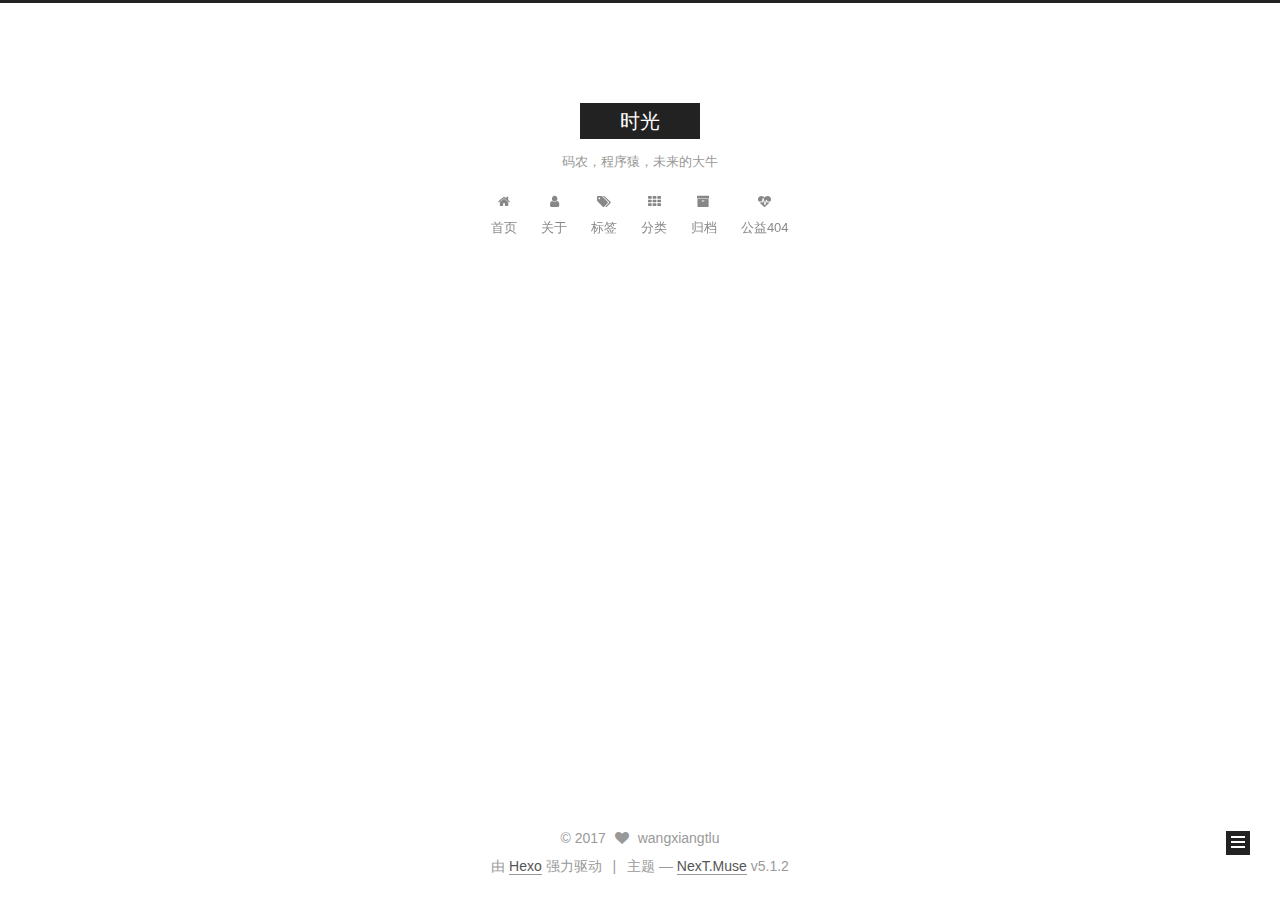
<file: archives/2017/index.html>
<!DOCTYPE html>



  


<html class="theme-next muse use-motion" lang="zh-Hans">
<head>
  <meta charset="UTF-8"/>
<meta http-equiv="X-UA-Compatible" content="IE=edge" />
<meta name="viewport" content="width=device-width, initial-scale=1, maximum-scale=1"/>
<meta name="theme-color" content="#222">









<meta http-equiv="Cache-Control" content="no-transform" />
<meta http-equiv="Cache-Control" content="no-siteapp" />
















  
  
  <link href="/lib/fancybox/source/jquery.fancybox.css?v=2.1.5" rel="stylesheet" type="text/css" />







<link href="/lib/font-awesome/css/font-awesome.min.css?v=4.6.2" rel="stylesheet" type="text/css" />

<link href="/css/main.css?v=5.1.2" rel="stylesheet" type="text/css" />


  <meta name="keywords" content="Hexo, NexT" />








  <link rel="shortcut icon" type="image/x-icon" href="/favicon.ico?v=5.1.2" />






<meta name="description" content="wangxiangtlu blog | js | html | css | vue | react">
<meta property="og:type" content="website">
<meta property="og:title" content="时光">
<meta property="og:url" content="http://yoursite.com/archives/2017/index.html">
<meta property="og:site_name" content="时光">
<meta property="og:description" content="wangxiangtlu blog | js | html | css | vue | react">
<meta property="og:locale" content="zh-Hans">
<meta name="twitter:card" content="summary">
<meta name="twitter:title" content="时光">
<meta name="twitter:description" content="wangxiangtlu blog | js | html | css | vue | react">



<script type="text/javascript" id="hexo.configurations">
  var NexT = window.NexT || {};
  var CONFIG = {
    root: '/',
    scheme: 'Muse',
    version: '5.1.2',
    sidebar: {"position":"left","display":"post","offset":12,"offset_float":12,"b2t":false,"scrollpercent":false,"onmobile":false},
    fancybox: true,
    tabs: true,
    motion: {"enable":true,"async":false,"transition":{"post_block":"fadeIn","post_header":"slideDownIn","post_body":"slideDownIn","coll_header":"slideLeftIn"}},
    duoshuo: {
      userId: '0',
      author: '博主'
    },
    algolia: {
      applicationID: '',
      apiKey: '',
      indexName: '',
      hits: {"per_page":10},
      labels: {"input_placeholder":"Search for Posts","hits_empty":"We didn't find any results for the search: ${query}","hits_stats":"${hits} results found in ${time} ms"}
    }
  };
</script>



  <link rel="canonical" href="http://yoursite.com/archives/2017/"/>





  <title>归档 | 时光</title>
  








</head>

<body itemscope itemtype="http://schema.org/WebPage" lang="zh-Hans">

  
  
    
  

  <div class="container sidebar-position-left page-archive">
    <div class="headband"></div>

    <header id="header" class="header" itemscope itemtype="http://schema.org/WPHeader">
      <div class="header-inner"><div class="site-brand-wrapper">
  <div class="site-meta ">
    

    <div class="custom-logo-site-title">
      <a href="/"  class="brand" rel="start">
        <span class="logo-line-before"><i></i></span>
        <span class="site-title">时光</span>
        <span class="logo-line-after"><i></i></span>
      </a>
    </div>
      
        <p class="site-subtitle">码农，程序猿，未来的大牛</p>
      
  </div>

  <div class="site-nav-toggle">
    <button>
      <span class="btn-bar"></span>
      <span class="btn-bar"></span>
      <span class="btn-bar"></span>
    </button>
  </div>
</div>

<nav class="site-nav">
  

  
    <ul id="menu" class="menu">
      
        
        <li class="menu-item menu-item-home">
          <a href="/" rel="section">
            
              <i class="menu-item-icon fa fa-fw fa-home"></i> <br />
            
            首页
          </a>
        </li>
      
        
        <li class="menu-item menu-item-about">
          <a href="/about/" rel="section">
            
              <i class="menu-item-icon fa fa-fw fa-user"></i> <br />
            
            关于
          </a>
        </li>
      
        
        <li class="menu-item menu-item-tags">
          <a href="/tags/" rel="section">
            
              <i class="menu-item-icon fa fa-fw fa-tags"></i> <br />
            
            标签
          </a>
        </li>
      
        
        <li class="menu-item menu-item-categories">
          <a href="/categories/" rel="section">
            
              <i class="menu-item-icon fa fa-fw fa-th"></i> <br />
            
            分类
          </a>
        </li>
      
        
        <li class="menu-item menu-item-archives">
          <a href="/archives/" rel="section">
            
              <i class="menu-item-icon fa fa-fw fa-archive"></i> <br />
            
            归档
          </a>
        </li>
      
        
        <li class="menu-item menu-item-commonweal">
          <a href="/404/" rel="section">
            
              <i class="menu-item-icon fa fa-fw fa-heartbeat"></i> <br />
            
            公益404
          </a>
        </li>
      

      
    </ul>
  

  
</nav>



 </div>
    </header>

    <main id="main" class="main">
      <div class="main-inner">
        <div class="content-wrap">
          <div id="content" class="content">
            

  
  
  
  <div class="post-block archive">
    <div id="posts" class="posts-collapse">
      <span class="archive-move-on"></span>

      <span class="archive-page-counter">
        
        
        
          
        
        嗯..! 目前共计 1 篇日志。 继续努力。
      </span>

      

        
        
        

        
          
          <div class="collection-title">
            <h1 class="archive-year" id="archive-year-2017">2017</h1>
          </div>
        
        

        

  <article class="post post-type-normal" itemscope itemtype="http://schema.org/Article">
    <header class="post-header">

      <h2 class="post-title">
        
            <a class="post-title-link" href="/2017/09/20/面试题/" itemprop="url">
              
                <span itemprop="name">面试题</span>
              
            </a>
        
      </h2>

      <div class="post-meta">
        <time class="post-time" itemprop="dateCreated"
              datetime="2017-09-20T20:40:24+08:00"
              content="2017-09-20" >
          09-20
        </time>
      </div>

    </header>
  </article>



      

    </div>
  </div>
  
  
  

  



          </div>
          


          

        </div>
        
          
  
  <div class="sidebar-toggle">
    <div class="sidebar-toggle-line-wrap">
      <span class="sidebar-toggle-line sidebar-toggle-line-first"></span>
      <span class="sidebar-toggle-line sidebar-toggle-line-middle"></span>
      <span class="sidebar-toggle-line sidebar-toggle-line-last"></span>
    </div>
  </div>

  <aside id="sidebar" class="sidebar">
    
    <div class="sidebar-inner">

      

      

      <section class="site-overview sidebar-panel sidebar-panel-active">
        <div class="site-author motion-element" itemprop="author" itemscope itemtype="http://schema.org/Person">
          
            <p class="site-author-name" itemprop="name">wangxiangtlu</p>
            <p class="site-description motion-element" itemprop="description">wangxiangtlu blog | js | html | css | vue | react</p>
        </div>

        <nav class="site-state motion-element">

          
            <div class="site-state-item site-state-posts">
            
              <a href="/archives/">
            
                <span class="site-state-item-count">1</span>
                <span class="site-state-item-name">日志</span>
              </a>
            </div>
          

          

          

        </nav>

        

        <div class="links-of-author motion-element">
          
        </div>

        
        

        
        

        


      </section>

      

      

    </div>
  </aside>


        
      </div>
    </main>

    <footer id="footer" class="footer">
      <div class="footer-inner">
        <div class="copyright" >
  
  &copy; 
  <span itemprop="copyrightYear">2017</span>
  <span class="with-love">
    <i class="fa fa-heart"></i>
  </span>
  <span class="author" itemprop="copyrightHolder">wangxiangtlu</span>

  
</div>


  <div class="powered-by">由 <a class="theme-link" href="https://hexo.io">Hexo</a> 强力驱动</div>

  <span class="post-meta-divider">|</span>

  <div class="theme-info">主题 &mdash; <a class="theme-link" href="https://github.com/iissnan/hexo-theme-next">NexT.Muse</a> v5.1.2</div>


        







        
      </div>
    </footer>

    
      <div class="back-to-top">
        <i class="fa fa-arrow-up"></i>
        
      </div>
    

  </div>

  

<script type="text/javascript">
  if (Object.prototype.toString.call(window.Promise) !== '[object Function]') {
    window.Promise = null;
  }
</script>









  












  
  <script type="text/javascript" src="/lib/jquery/index.js?v=2.1.3"></script>

  
  <script type="text/javascript" src="/lib/fastclick/lib/fastclick.min.js?v=1.0.6"></script>

  
  <script type="text/javascript" src="/lib/jquery_lazyload/jquery.lazyload.js?v=1.9.7"></script>

  
  <script type="text/javascript" src="/lib/velocity/velocity.min.js?v=1.2.1"></script>

  
  <script type="text/javascript" src="/lib/velocity/velocity.ui.min.js?v=1.2.1"></script>

  
  <script type="text/javascript" src="/lib/fancybox/source/jquery.fancybox.pack.js?v=2.1.5"></script>


  


  <script type="text/javascript" src="/js/src/utils.js?v=5.1.2"></script>

  <script type="text/javascript" src="/js/src/motion.js?v=5.1.2"></script>



  
  

  <script type="text/javascript" src="/js/src/scrollspy.js?v=5.1.2"></script>
<script type="text/javascript" src="/js/src/post-details.js?v=5.1.2"></script>


  

  


  <script type="text/javascript" src="/js/src/bootstrap.js?v=5.1.2"></script>



  


  




	





  





  








  





  

  

  

  

  

  

</body>
</html>
</file>
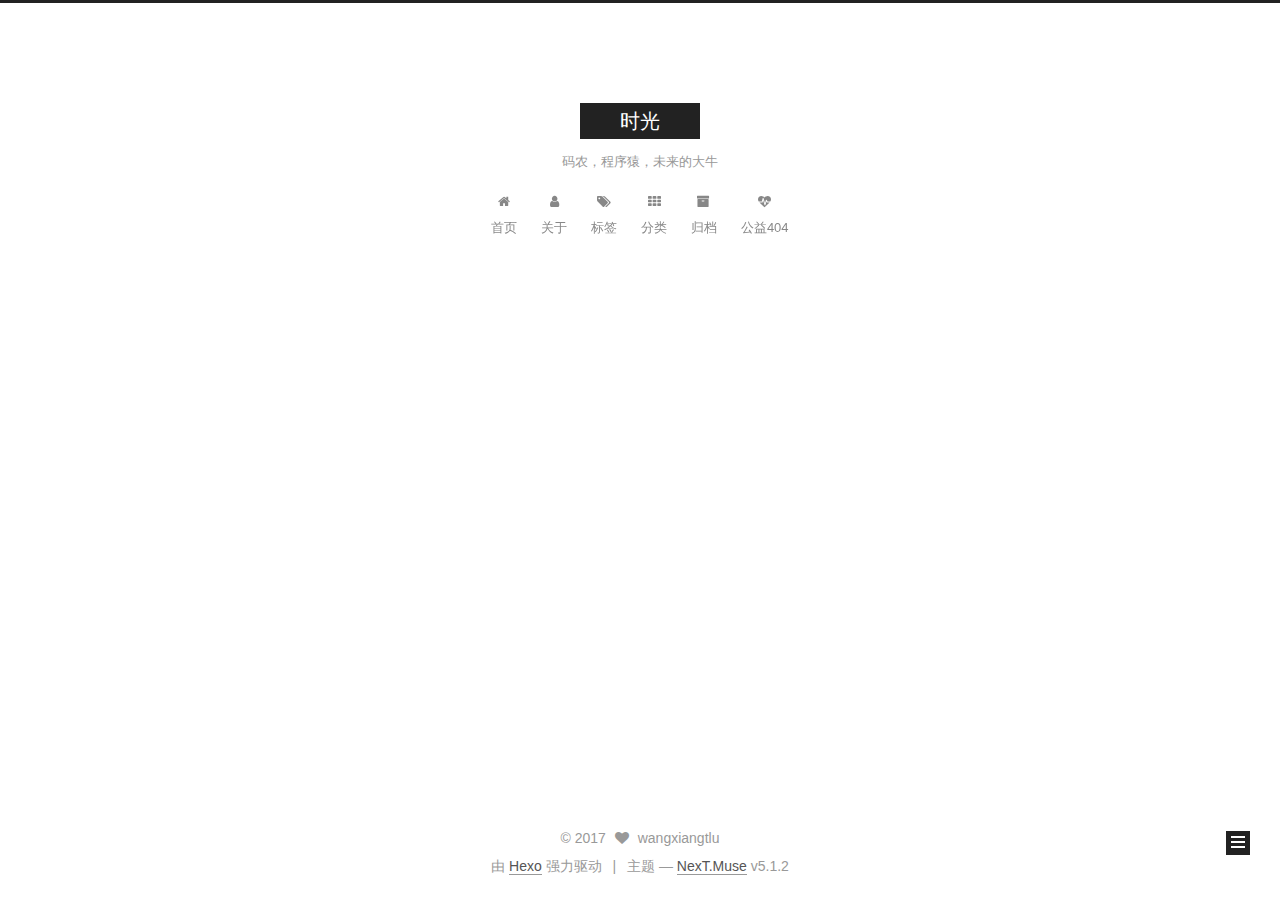
<file: archives/2017/09/index.html>
<!DOCTYPE html>



  


<html class="theme-next muse use-motion" lang="zh-Hans">
<head>
  <meta charset="UTF-8"/>
<meta http-equiv="X-UA-Compatible" content="IE=edge" />
<meta name="viewport" content="width=device-width, initial-scale=1, maximum-scale=1"/>
<meta name="theme-color" content="#222">









<meta http-equiv="Cache-Control" content="no-transform" />
<meta http-equiv="Cache-Control" content="no-siteapp" />
















  
  
  <link href="/lib/fancybox/source/jquery.fancybox.css?v=2.1.5" rel="stylesheet" type="text/css" />







<link href="/lib/font-awesome/css/font-awesome.min.css?v=4.6.2" rel="stylesheet" type="text/css" />

<link href="/css/main.css?v=5.1.2" rel="stylesheet" type="text/css" />


  <meta name="keywords" content="Hexo, NexT" />








  <link rel="shortcut icon" type="image/x-icon" href="/favicon.ico?v=5.1.2" />






<meta name="description" content="wangxiangtlu blog | js | html | css | vue | react">
<meta property="og:type" content="website">
<meta property="og:title" content="时光">
<meta property="og:url" content="http://yoursite.com/archives/2017/09/index.html">
<meta property="og:site_name" content="时光">
<meta property="og:description" content="wangxiangtlu blog | js | html | css | vue | react">
<meta property="og:locale" content="zh-Hans">
<meta name="twitter:card" content="summary">
<meta name="twitter:title" content="时光">
<meta name="twitter:description" content="wangxiangtlu blog | js | html | css | vue | react">



<script type="text/javascript" id="hexo.configurations">
  var NexT = window.NexT || {};
  var CONFIG = {
    root: '/',
    scheme: 'Muse',
    version: '5.1.2',
    sidebar: {"position":"left","display":"post","offset":12,"offset_float":12,"b2t":false,"scrollpercent":false,"onmobile":false},
    fancybox: true,
    tabs: true,
    motion: {"enable":true,"async":false,"transition":{"post_block":"fadeIn","post_header":"slideDownIn","post_body":"slideDownIn","coll_header":"slideLeftIn"}},
    duoshuo: {
      userId: '0',
      author: '博主'
    },
    algolia: {
      applicationID: '',
      apiKey: '',
      indexName: '',
      hits: {"per_page":10},
      labels: {"input_placeholder":"Search for Posts","hits_empty":"We didn't find any results for the search: ${query}","hits_stats":"${hits} results found in ${time} ms"}
    }
  };
</script>



  <link rel="canonical" href="http://yoursite.com/archives/2017/09/"/>





  <title>归档 | 时光</title>
  








</head>

<body itemscope itemtype="http://schema.org/WebPage" lang="zh-Hans">

  
  
    
  

  <div class="container sidebar-position-left page-archive">
    <div class="headband"></div>

    <header id="header" class="header" itemscope itemtype="http://schema.org/WPHeader">
      <div class="header-inner"><div class="site-brand-wrapper">
  <div class="site-meta ">
    

    <div class="custom-logo-site-title">
      <a href="/"  class="brand" rel="start">
        <span class="logo-line-before"><i></i></span>
        <span class="site-title">时光</span>
        <span class="logo-line-after"><i></i></span>
      </a>
    </div>
      
        <p class="site-subtitle">码农，程序猿，未来的大牛</p>
      
  </div>

  <div class="site-nav-toggle">
    <button>
      <span class="btn-bar"></span>
      <span class="btn-bar"></span>
      <span class="btn-bar"></span>
    </button>
  </div>
</div>

<nav class="site-nav">
  

  
    <ul id="menu" class="menu">
      
        
        <li class="menu-item menu-item-home">
          <a href="/" rel="section">
            
              <i class="menu-item-icon fa fa-fw fa-home"></i> <br />
            
            首页
          </a>
        </li>
      
        
        <li class="menu-item menu-item-about">
          <a href="/about/" rel="section">
            
              <i class="menu-item-icon fa fa-fw fa-user"></i> <br />
            
            关于
          </a>
        </li>
      
        
        <li class="menu-item menu-item-tags">
          <a href="/tags/" rel="section">
            
              <i class="menu-item-icon fa fa-fw fa-tags"></i> <br />
            
            标签
          </a>
        </li>
      
        
        <li class="menu-item menu-item-categories">
          <a href="/categories/" rel="section">
            
              <i class="menu-item-icon fa fa-fw fa-th"></i> <br />
            
            分类
          </a>
        </li>
      
        
        <li class="menu-item menu-item-archives">
          <a href="/archives/" rel="section">
            
              <i class="menu-item-icon fa fa-fw fa-archive"></i> <br />
            
            归档
          </a>
        </li>
      
        
        <li class="menu-item menu-item-commonweal">
          <a href="/404/" rel="section">
            
              <i class="menu-item-icon fa fa-fw fa-heartbeat"></i> <br />
            
            公益404
          </a>
        </li>
      

      
    </ul>
  

  
</nav>



 </div>
    </header>

    <main id="main" class="main">
      <div class="main-inner">
        <div class="content-wrap">
          <div id="content" class="content">
            

  
  
  
  <div class="post-block archive">
    <div id="posts" class="posts-collapse">
      <span class="archive-move-on"></span>

      <span class="archive-page-counter">
        
        
        
          
        
        嗯..! 目前共计 1 篇日志。 继续努力。
      </span>

      

        
        
        

        
          
          <div class="collection-title">
            <h1 class="archive-year" id="archive-year-2017">2017</h1>
          </div>
        
        

        

  <article class="post post-type-normal" itemscope itemtype="http://schema.org/Article">
    <header class="post-header">

      <h2 class="post-title">
        
            <a class="post-title-link" href="/2017/09/20/面试题/" itemprop="url">
              
                <span itemprop="name">面试题</span>
              
            </a>
        
      </h2>

      <div class="post-meta">
        <time class="post-time" itemprop="dateCreated"
              datetime="2017-09-20T20:40:24+08:00"
              content="2017-09-20" >
          09-20
        </time>
      </div>

    </header>
  </article>



      

    </div>
  </div>
  
  
  

  



          </div>
          


          

        </div>
        
          
  
  <div class="sidebar-toggle">
    <div class="sidebar-toggle-line-wrap">
      <span class="sidebar-toggle-line sidebar-toggle-line-first"></span>
      <span class="sidebar-toggle-line sidebar-toggle-line-middle"></span>
      <span class="sidebar-toggle-line sidebar-toggle-line-last"></span>
    </div>
  </div>

  <aside id="sidebar" class="sidebar">
    
    <div class="sidebar-inner">

      

      

      <section class="site-overview sidebar-panel sidebar-panel-active">
        <div class="site-author motion-element" itemprop="author" itemscope itemtype="http://schema.org/Person">
          
            <p class="site-author-name" itemprop="name">wangxiangtlu</p>
            <p class="site-description motion-element" itemprop="description">wangxiangtlu blog | js | html | css | vue | react</p>
        </div>

        <nav class="site-state motion-element">

          
            <div class="site-state-item site-state-posts">
            
              <a href="/archives/">
            
                <span class="site-state-item-count">1</span>
                <span class="site-state-item-name">日志</span>
              </a>
            </div>
          

          

          

        </nav>

        

        <div class="links-of-author motion-element">
          
        </div>

        
        

        
        

        


      </section>

      

      

    </div>
  </aside>


        
      </div>
    </main>

    <footer id="footer" class="footer">
      <div class="footer-inner">
        <div class="copyright" >
  
  &copy; 
  <span itemprop="copyrightYear">2017</span>
  <span class="with-love">
    <i class="fa fa-heart"></i>
  </span>
  <span class="author" itemprop="copyrightHolder">wangxiangtlu</span>

  
</div>


  <div class="powered-by">由 <a class="theme-link" href="https://hexo.io">Hexo</a> 强力驱动</div>

  <span class="post-meta-divider">|</span>

  <div class="theme-info">主题 &mdash; <a class="theme-link" href="https://github.com/iissnan/hexo-theme-next">NexT.Muse</a> v5.1.2</div>


        







        
      </div>
    </footer>

    
      <div class="back-to-top">
        <i class="fa fa-arrow-up"></i>
        
      </div>
    

  </div>

  

<script type="text/javascript">
  if (Object.prototype.toString.call(window.Promise) !== '[object Function]') {
    window.Promise = null;
  }
</script>









  












  
  <script type="text/javascript" src="/lib/jquery/index.js?v=2.1.3"></script>

  
  <script type="text/javascript" src="/lib/fastclick/lib/fastclick.min.js?v=1.0.6"></script>

  
  <script type="text/javascript" src="/lib/jquery_lazyload/jquery.lazyload.js?v=1.9.7"></script>

  
  <script type="text/javascript" src="/lib/velocity/velocity.min.js?v=1.2.1"></script>

  
  <script type="text/javascript" src="/lib/velocity/velocity.ui.min.js?v=1.2.1"></script>

  
  <script type="text/javascript" src="/lib/fancybox/source/jquery.fancybox.pack.js?v=2.1.5"></script>


  


  <script type="text/javascript" src="/js/src/utils.js?v=5.1.2"></script>

  <script type="text/javascript" src="/js/src/motion.js?v=5.1.2"></script>



  
  

  <script type="text/javascript" src="/js/src/scrollspy.js?v=5.1.2"></script>
<script type="text/javascript" src="/js/src/post-details.js?v=5.1.2"></script>


  

  


  <script type="text/javascript" src="/js/src/bootstrap.js?v=5.1.2"></script>



  


  




	





  





  








  





  

  

  

  

  

  

</body>
</html>
</file>
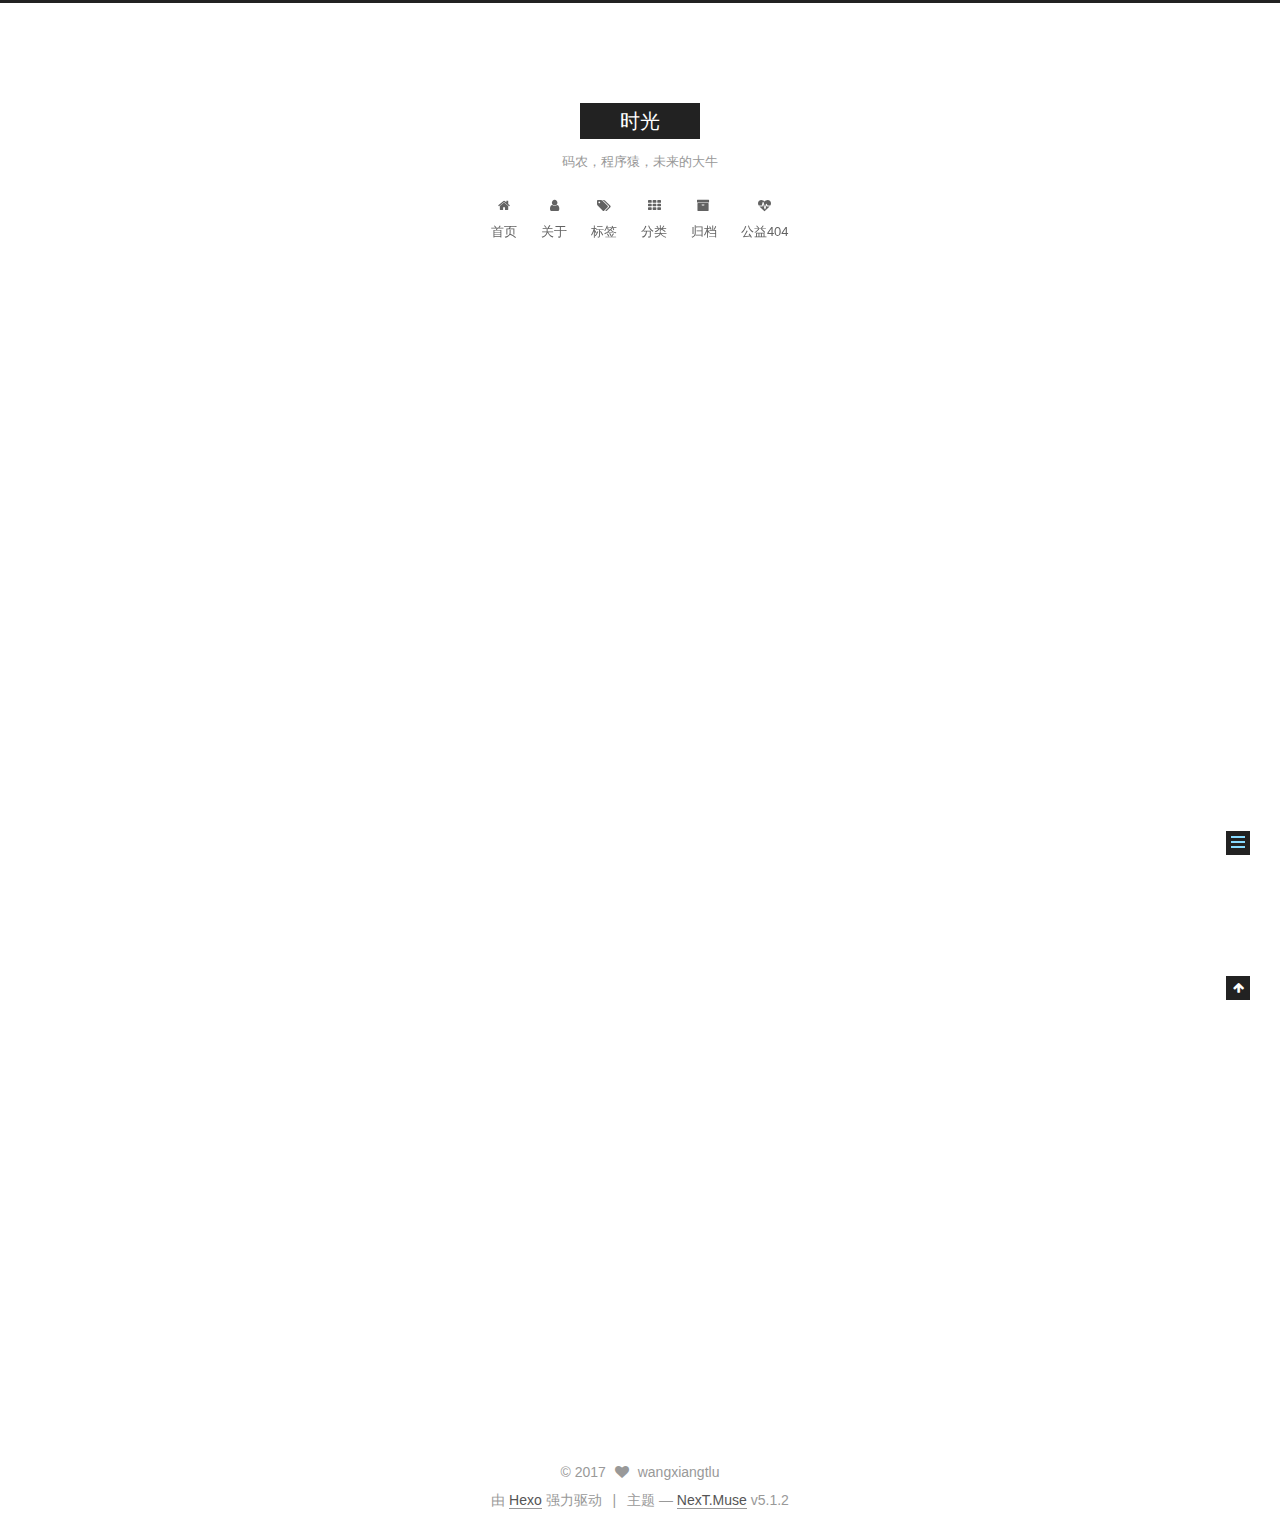
<file: 2017/09/20/hello-world/index.html>
<!DOCTYPE html>



  


<html class="theme-next muse use-motion" lang="zh-Hans">
<head>
  <meta charset="UTF-8"/>
<meta http-equiv="X-UA-Compatible" content="IE=edge" />
<meta name="viewport" content="width=device-width, initial-scale=1, maximum-scale=1"/>
<meta name="theme-color" content="#222">









<meta http-equiv="Cache-Control" content="no-transform" />
<meta http-equiv="Cache-Control" content="no-siteapp" />
















  
  
  <link href="/lib/fancybox/source/jquery.fancybox.css?v=2.1.5" rel="stylesheet" type="text/css" />







<link href="/lib/font-awesome/css/font-awesome.min.css?v=4.6.2" rel="stylesheet" type="text/css" />

<link href="/css/main.css?v=5.1.2" rel="stylesheet" type="text/css" />


  <meta name="keywords" content="Hexo, NexT" />








  <link rel="shortcut icon" type="image/x-icon" href="/favicon.ico?v=5.1.2" />






<meta name="description" content="Welcome to Hexo! This is your very first post. Check documentation for more info. If you get any problems when using Hexo, you can find the answer in troubleshooting or you can ask me on GitHub. Quick">
<meta property="og:type" content="article">
<meta property="og:title" content="Hello World">
<meta property="og:url" content="http://yoursite.com/2017/09/20/hello-world/index.html">
<meta property="og:site_name" content="时光">
<meta property="og:description" content="Welcome to Hexo! This is your very first post. Check documentation for more info. If you get any problems when using Hexo, you can find the answer in troubleshooting or you can ask me on GitHub. Quick">
<meta property="og:locale" content="zh-Hans">
<meta property="og:updated_time" content="2017-09-20T11:32:47.123Z">
<meta name="twitter:card" content="summary">
<meta name="twitter:title" content="Hello World">
<meta name="twitter:description" content="Welcome to Hexo! This is your very first post. Check documentation for more info. If you get any problems when using Hexo, you can find the answer in troubleshooting or you can ask me on GitHub. Quick">



<script type="text/javascript" id="hexo.configurations">
  var NexT = window.NexT || {};
  var CONFIG = {
    root: '/',
    scheme: 'Muse',
    version: '5.1.2',
    sidebar: {"position":"left","display":"post","offset":12,"offset_float":12,"b2t":false,"scrollpercent":false,"onmobile":false},
    fancybox: true,
    tabs: true,
    motion: {"enable":true,"async":false,"transition":{"post_block":"fadeIn","post_header":"slideDownIn","post_body":"slideDownIn","coll_header":"slideLeftIn"}},
    duoshuo: {
      userId: '0',
      author: '博主'
    },
    algolia: {
      applicationID: '',
      apiKey: '',
      indexName: '',
      hits: {"per_page":10},
      labels: {"input_placeholder":"Search for Posts","hits_empty":"We didn't find any results for the search: ${query}","hits_stats":"${hits} results found in ${time} ms"}
    }
  };
</script>



  <link rel="canonical" href="http://yoursite.com/2017/09/20/hello-world/"/>





  <title>Hello World | 时光</title>
  








</head>

<body itemscope itemtype="http://schema.org/WebPage" lang="zh-Hans">

  
  
    
  

  <div class="container sidebar-position-left page-post-detail">
    <div class="headband"></div>

    <header id="header" class="header" itemscope itemtype="http://schema.org/WPHeader">
      <div class="header-inner"><div class="site-brand-wrapper">
  <div class="site-meta ">
    

    <div class="custom-logo-site-title">
      <a href="/"  class="brand" rel="start">
        <span class="logo-line-before"><i></i></span>
        <span class="site-title">时光</span>
        <span class="logo-line-after"><i></i></span>
      </a>
    </div>
      
        <p class="site-subtitle">码农，程序猿，未来的大牛</p>
      
  </div>

  <div class="site-nav-toggle">
    <button>
      <span class="btn-bar"></span>
      <span class="btn-bar"></span>
      <span class="btn-bar"></span>
    </button>
  </div>
</div>

<nav class="site-nav">
  

  
    <ul id="menu" class="menu">
      
        
        <li class="menu-item menu-item-home">
          <a href="/" rel="section">
            
              <i class="menu-item-icon fa fa-fw fa-home"></i> <br />
            
            首页
          </a>
        </li>
      
        
        <li class="menu-item menu-item-about">
          <a href="/about/" rel="section">
            
              <i class="menu-item-icon fa fa-fw fa-user"></i> <br />
            
            关于
          </a>
        </li>
      
        
        <li class="menu-item menu-item-tags">
          <a href="/tags/" rel="section">
            
              <i class="menu-item-icon fa fa-fw fa-tags"></i> <br />
            
            标签
          </a>
        </li>
      
        
        <li class="menu-item menu-item-categories">
          <a href="/categories/" rel="section">
            
              <i class="menu-item-icon fa fa-fw fa-th"></i> <br />
            
            分类
          </a>
        </li>
      
        
        <li class="menu-item menu-item-archives">
          <a href="/archives/" rel="section">
            
              <i class="menu-item-icon fa fa-fw fa-archive"></i> <br />
            
            归档
          </a>
        </li>
      
        
        <li class="menu-item menu-item-commonweal">
          <a href="/404/" rel="section">
            
              <i class="menu-item-icon fa fa-fw fa-heartbeat"></i> <br />
            
            公益404
          </a>
        </li>
      

      
    </ul>
  

  
</nav>



 </div>
    </header>

    <main id="main" class="main">
      <div class="main-inner">
        <div class="content-wrap">
          <div id="content" class="content">
            

  <div id="posts" class="posts-expand">
    

  

  
  
  

  <article class="post post-type-normal" itemscope itemtype="http://schema.org/Article">
  
  
  
  <div class="post-block">
    <link itemprop="mainEntityOfPage" href="http://yoursite.com/2017/09/20/hello-world/">

    <span hidden itemprop="author" itemscope itemtype="http://schema.org/Person">
      <meta itemprop="name" content="wangxiangtlu">
      <meta itemprop="description" content="">
      <meta itemprop="image" content="/images/avatar.gif">
    </span>

    <span hidden itemprop="publisher" itemscope itemtype="http://schema.org/Organization">
      <meta itemprop="name" content="时光">
    </span>

    
      <header class="post-header">

        
        
          <h1 class="post-title" itemprop="name headline">Hello World</h1>
        

        <div class="post-meta">
          <span class="post-time">
            
              <span class="post-meta-item-icon">
                <i class="fa fa-calendar-o"></i>
              </span>
              
                <span class="post-meta-item-text">发表于</span>
              
              <time title="创建于" itemprop="dateCreated datePublished" datetime="2017-09-20T19:32:47+08:00">
                2017-09-20
              </time>
            

            

            
          </span>

          

          
            
          

          
          

          

          

          

        </div>
      </header>
    

    
    
    
    <div class="post-body" itemprop="articleBody">

      
      

      
        <p>Welcome to <a href="https://hexo.io/" target="_blank" rel="external">Hexo</a>! This is your very first post. Check <a href="https://hexo.io/docs/" target="_blank" rel="external">documentation</a> for more info. If you get any problems when using Hexo, you can find the answer in <a href="https://hexo.io/docs/troubleshooting.html" target="_blank" rel="external">troubleshooting</a> or you can ask me on <a href="https://github.com/hexojs/hexo/issues" target="_blank" rel="external">GitHub</a>.</p>
<h2 id="Quick-Start"><a href="#Quick-Start" class="headerlink" title="Quick Start"></a>Quick Start</h2><h3 id="Create-a-new-post"><a href="#Create-a-new-post" class="headerlink" title="Create a new post"></a>Create a new post</h3><figure class="highlight bash"><table><tr><td class="gutter"><pre><div class="line">1</div></pre></td><td class="code"><pre><div class="line">$ hexo new <span class="string">"My New Post"</span></div></pre></td></tr></table></figure>
<p>More info: <a href="https://hexo.io/docs/writing.html" target="_blank" rel="external">Writing</a></p>
<h3 id="Run-server"><a href="#Run-server" class="headerlink" title="Run server"></a>Run server</h3><figure class="highlight bash"><table><tr><td class="gutter"><pre><div class="line">1</div></pre></td><td class="code"><pre><div class="line">$ hexo server</div></pre></td></tr></table></figure>
<p>More info: <a href="https://hexo.io/docs/server.html" target="_blank" rel="external">Server</a></p>
<h3 id="Generate-static-files"><a href="#Generate-static-files" class="headerlink" title="Generate static files"></a>Generate static files</h3><figure class="highlight bash"><table><tr><td class="gutter"><pre><div class="line">1</div></pre></td><td class="code"><pre><div class="line">$ hexo generate</div></pre></td></tr></table></figure>
<p>More info: <a href="https://hexo.io/docs/generating.html" target="_blank" rel="external">Generating</a></p>
<h3 id="Deploy-to-remote-sites"><a href="#Deploy-to-remote-sites" class="headerlink" title="Deploy to remote sites"></a>Deploy to remote sites</h3><figure class="highlight bash"><table><tr><td class="gutter"><pre><div class="line">1</div></pre></td><td class="code"><pre><div class="line">$ hexo deploy</div></pre></td></tr></table></figure>
<p>More info: <a href="https://hexo.io/docs/deployment.html" target="_blank" rel="external">Deployment</a></p>

      
    </div>
    
    
    

    

    

    

    <footer class="post-footer">
      

      
      
      

      
        <div class="post-nav">
          <div class="post-nav-next post-nav-item">
            
          </div>

          <span class="post-nav-divider"></span>

          <div class="post-nav-prev post-nav-item">
            
              <a href="/2017/09/20/面试题/" rel="prev" title="面试题">
                面试题 <i class="fa fa-chevron-right"></i>
              </a>
            
          </div>
        </div>
      

      
      
    </footer>
  </div>
  
  
  
  </article>



    <div class="post-spread">
      
    </div>
  </div>


          </div>
          


          
  <div class="comments" id="comments">
    
  </div>


        </div>
        
          
  
  <div class="sidebar-toggle">
    <div class="sidebar-toggle-line-wrap">
      <span class="sidebar-toggle-line sidebar-toggle-line-first"></span>
      <span class="sidebar-toggle-line sidebar-toggle-line-middle"></span>
      <span class="sidebar-toggle-line sidebar-toggle-line-last"></span>
    </div>
  </div>

  <aside id="sidebar" class="sidebar">
    
    <div class="sidebar-inner">

      

      
        <ul class="sidebar-nav motion-element">
          <li class="sidebar-nav-toc sidebar-nav-active" data-target="post-toc-wrap" >
            文章目录
          </li>
          <li class="sidebar-nav-overview" data-target="site-overview">
            站点概览
          </li>
        </ul>
      

      <section class="site-overview sidebar-panel">
        <div class="site-author motion-element" itemprop="author" itemscope itemtype="http://schema.org/Person">
          
            <p class="site-author-name" itemprop="name">wangxiangtlu</p>
            <p class="site-description motion-element" itemprop="description">wangxiangtlu blog | js | html | css | vue | react</p>
        </div>

        <nav class="site-state motion-element">

          
            <div class="site-state-item site-state-posts">
            
              <a href="/archives/">
            
                <span class="site-state-item-count">2</span>
                <span class="site-state-item-name">日志</span>
              </a>
            </div>
          

          

          

        </nav>

        

        <div class="links-of-author motion-element">
          
        </div>

        
        

        
        

        


      </section>

      
      <!--noindex-->
        <section class="post-toc-wrap motion-element sidebar-panel sidebar-panel-active">
          <div class="post-toc">

            
              
            

            
              <div class="post-toc-content"><ol class="nav"><li class="nav-item nav-level-2"><a class="nav-link" href="#Quick-Start"><span class="nav-number">1.</span> <span class="nav-text">Quick Start</span></a><ol class="nav-child"><li class="nav-item nav-level-3"><a class="nav-link" href="#Create-a-new-post"><span class="nav-number">1.1.</span> <span class="nav-text">Create a new post</span></a></li><li class="nav-item nav-level-3"><a class="nav-link" href="#Run-server"><span class="nav-number">1.2.</span> <span class="nav-text">Run server</span></a></li><li class="nav-item nav-level-3"><a class="nav-link" href="#Generate-static-files"><span class="nav-number">1.3.</span> <span class="nav-text">Generate static files</span></a></li><li class="nav-item nav-level-3"><a class="nav-link" href="#Deploy-to-remote-sites"><span class="nav-number">1.4.</span> <span class="nav-text">Deploy to remote sites</span></a></li></ol></li></ol></div>
            

          </div>
        </section>
      <!--/noindex-->
      

      

    </div>
  </aside>


        
      </div>
    </main>

    <footer id="footer" class="footer">
      <div class="footer-inner">
        <div class="copyright" >
  
  &copy; 
  <span itemprop="copyrightYear">2017</span>
  <span class="with-love">
    <i class="fa fa-heart"></i>
  </span>
  <span class="author" itemprop="copyrightHolder">wangxiangtlu</span>

  
</div>


  <div class="powered-by">由 <a class="theme-link" href="https://hexo.io">Hexo</a> 强力驱动</div>

  <span class="post-meta-divider">|</span>

  <div class="theme-info">主题 &mdash; <a class="theme-link" href="https://github.com/iissnan/hexo-theme-next">NexT.Muse</a> v5.1.2</div>


        







        
      </div>
    </footer>

    
      <div class="back-to-top">
        <i class="fa fa-arrow-up"></i>
        
      </div>
    

  </div>

  

<script type="text/javascript">
  if (Object.prototype.toString.call(window.Promise) !== '[object Function]') {
    window.Promise = null;
  }
</script>









  












  
  <script type="text/javascript" src="/lib/jquery/index.js?v=2.1.3"></script>

  
  <script type="text/javascript" src="/lib/fastclick/lib/fastclick.min.js?v=1.0.6"></script>

  
  <script type="text/javascript" src="/lib/jquery_lazyload/jquery.lazyload.js?v=1.9.7"></script>

  
  <script type="text/javascript" src="/lib/velocity/velocity.min.js?v=1.2.1"></script>

  
  <script type="text/javascript" src="/lib/velocity/velocity.ui.min.js?v=1.2.1"></script>

  
  <script type="text/javascript" src="/lib/fancybox/source/jquery.fancybox.pack.js?v=2.1.5"></script>


  


  <script type="text/javascript" src="/js/src/utils.js?v=5.1.2"></script>

  <script type="text/javascript" src="/js/src/motion.js?v=5.1.2"></script>



  
  

  <script type="text/javascript" src="/js/src/scrollspy.js?v=5.1.2"></script>
<script type="text/javascript" src="/js/src/post-details.js?v=5.1.2"></script>


  

  


  <script type="text/javascript" src="/js/src/bootstrap.js?v=5.1.2"></script>



  


  




	





  





  








  





  

  

  

  

  

  

</body>
</html>
</file>
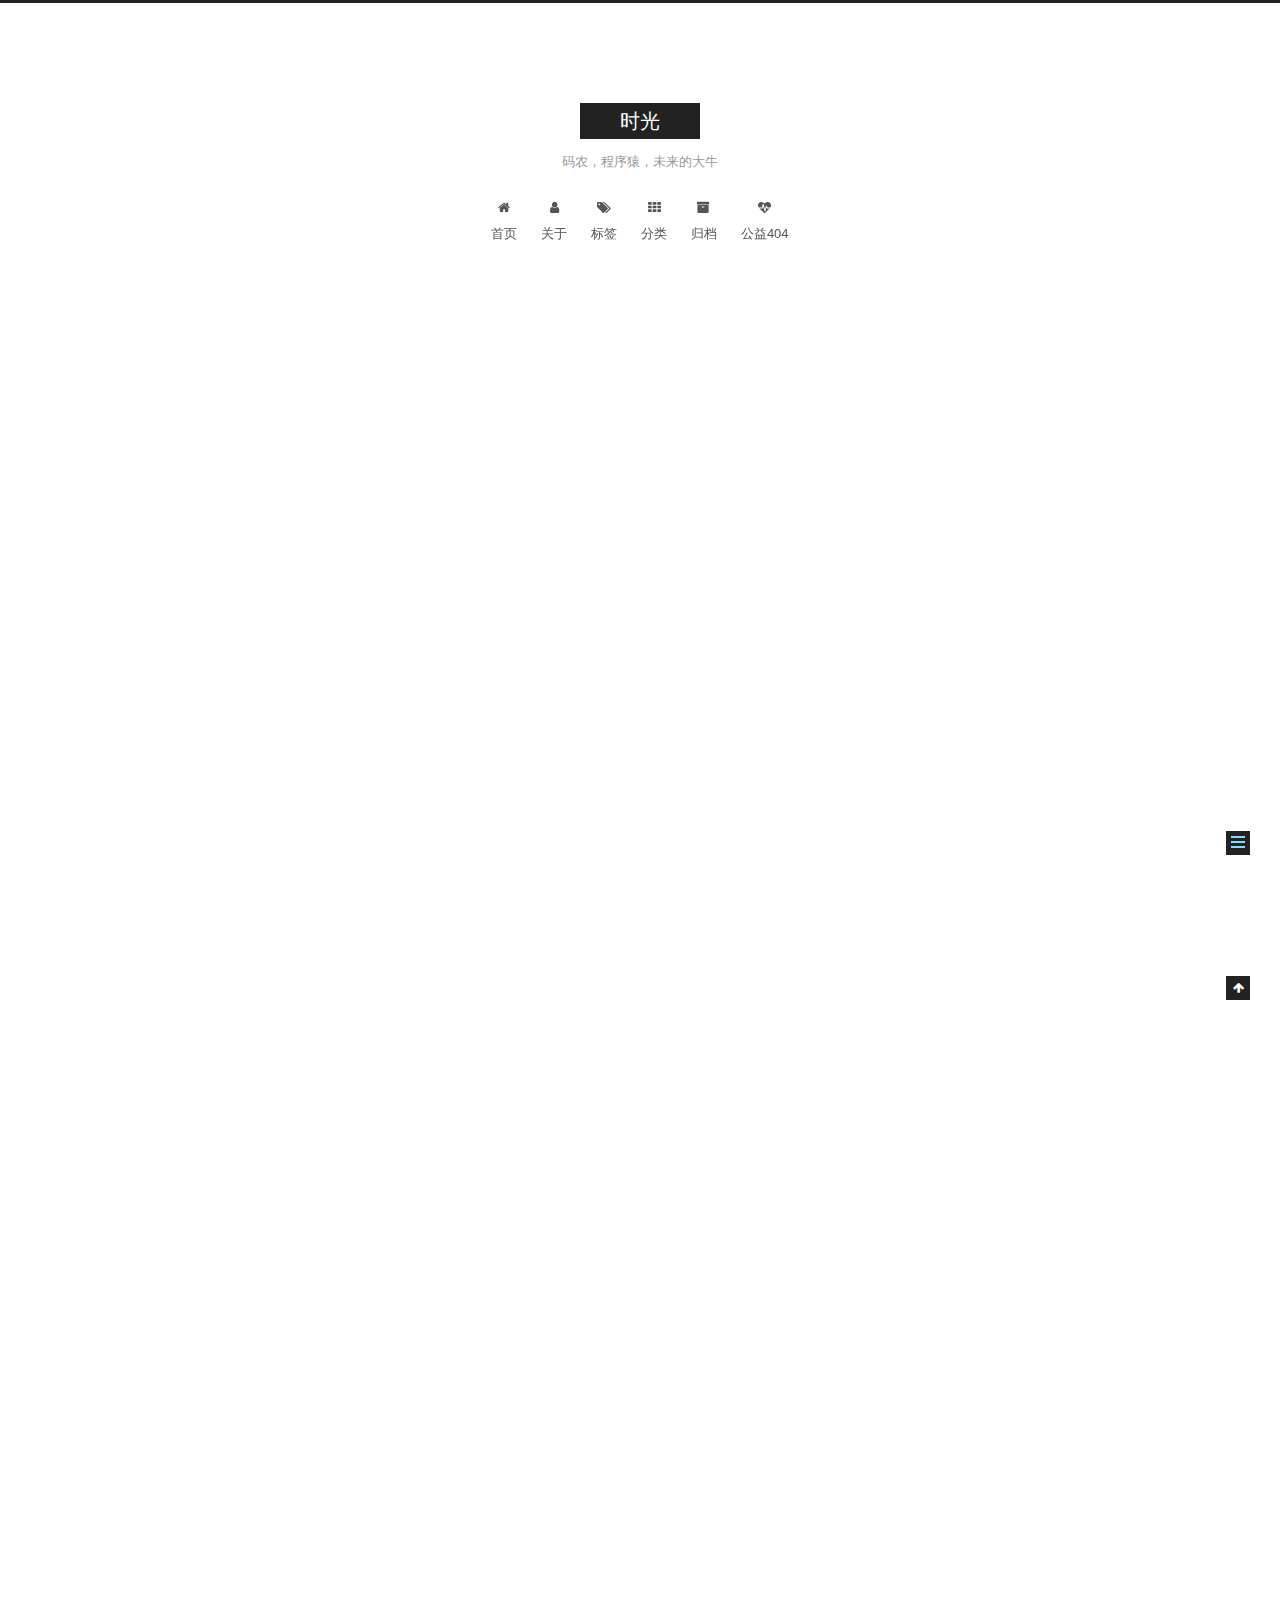
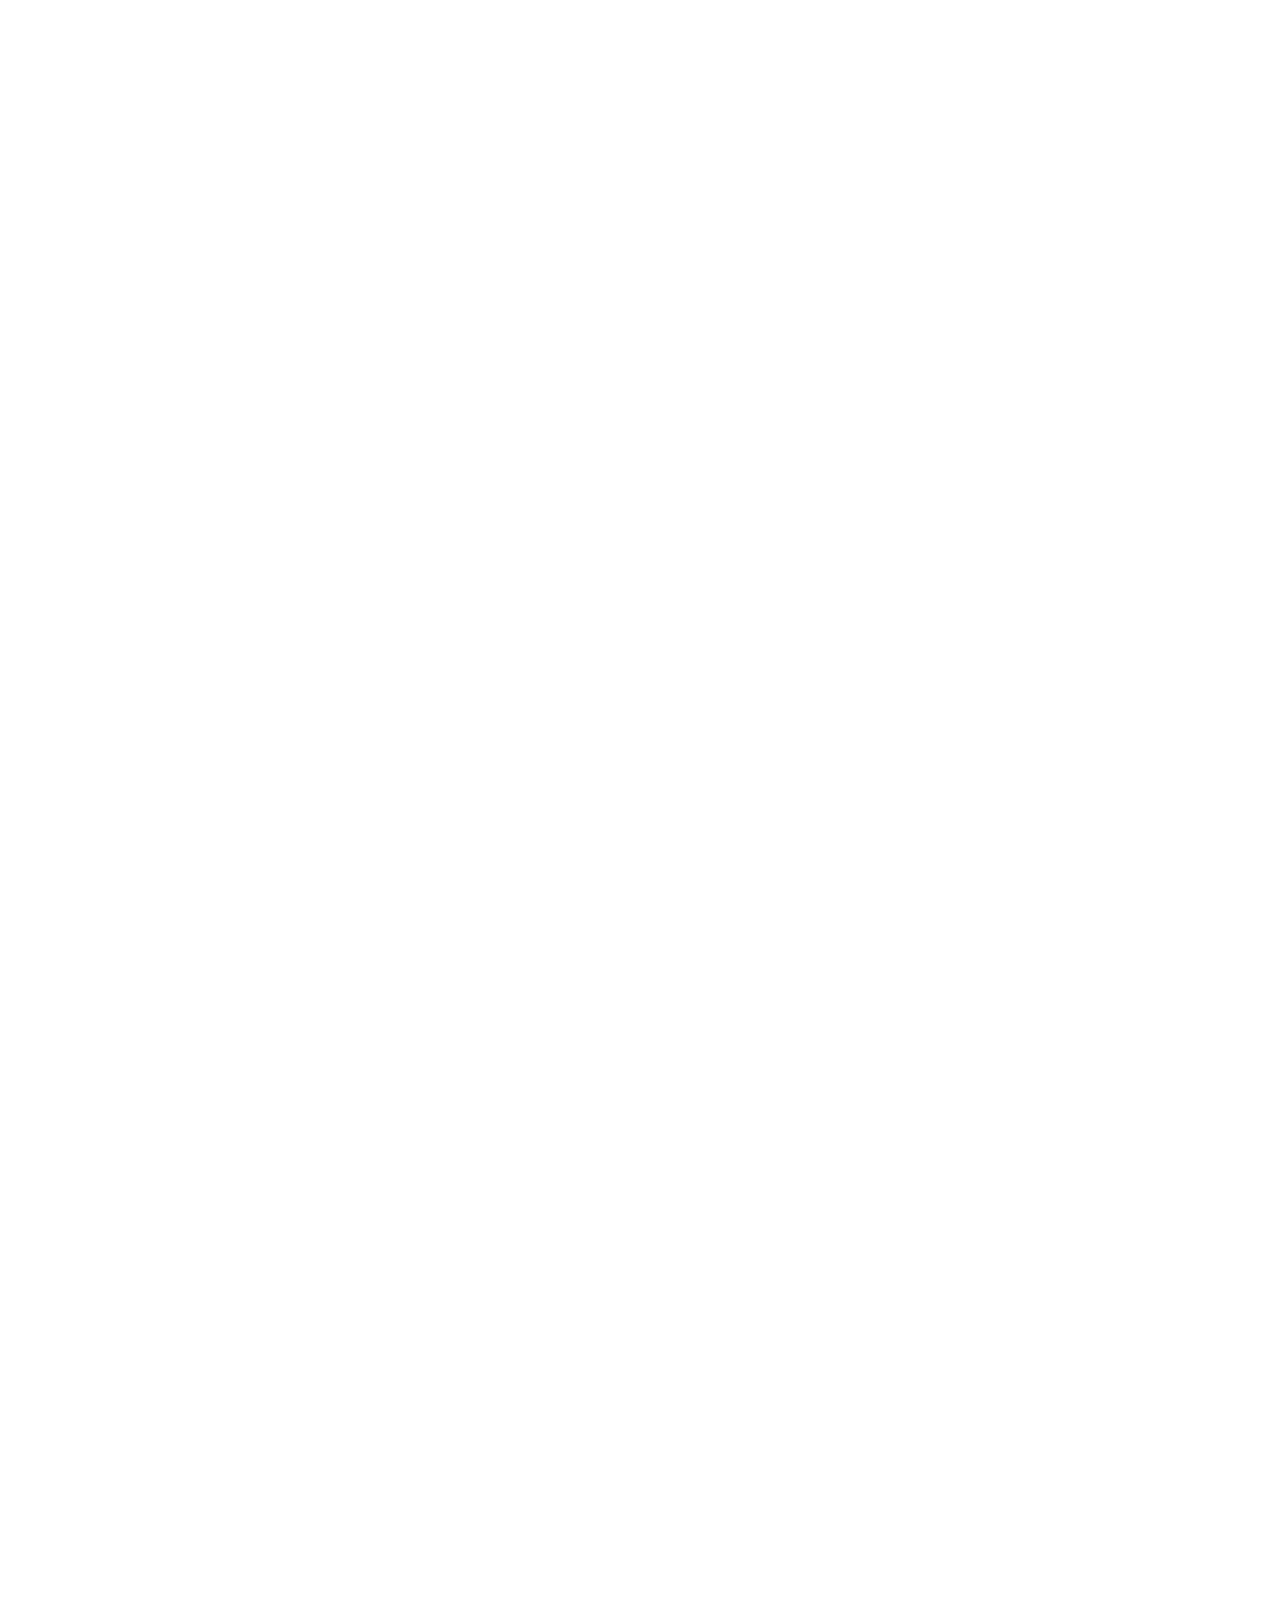
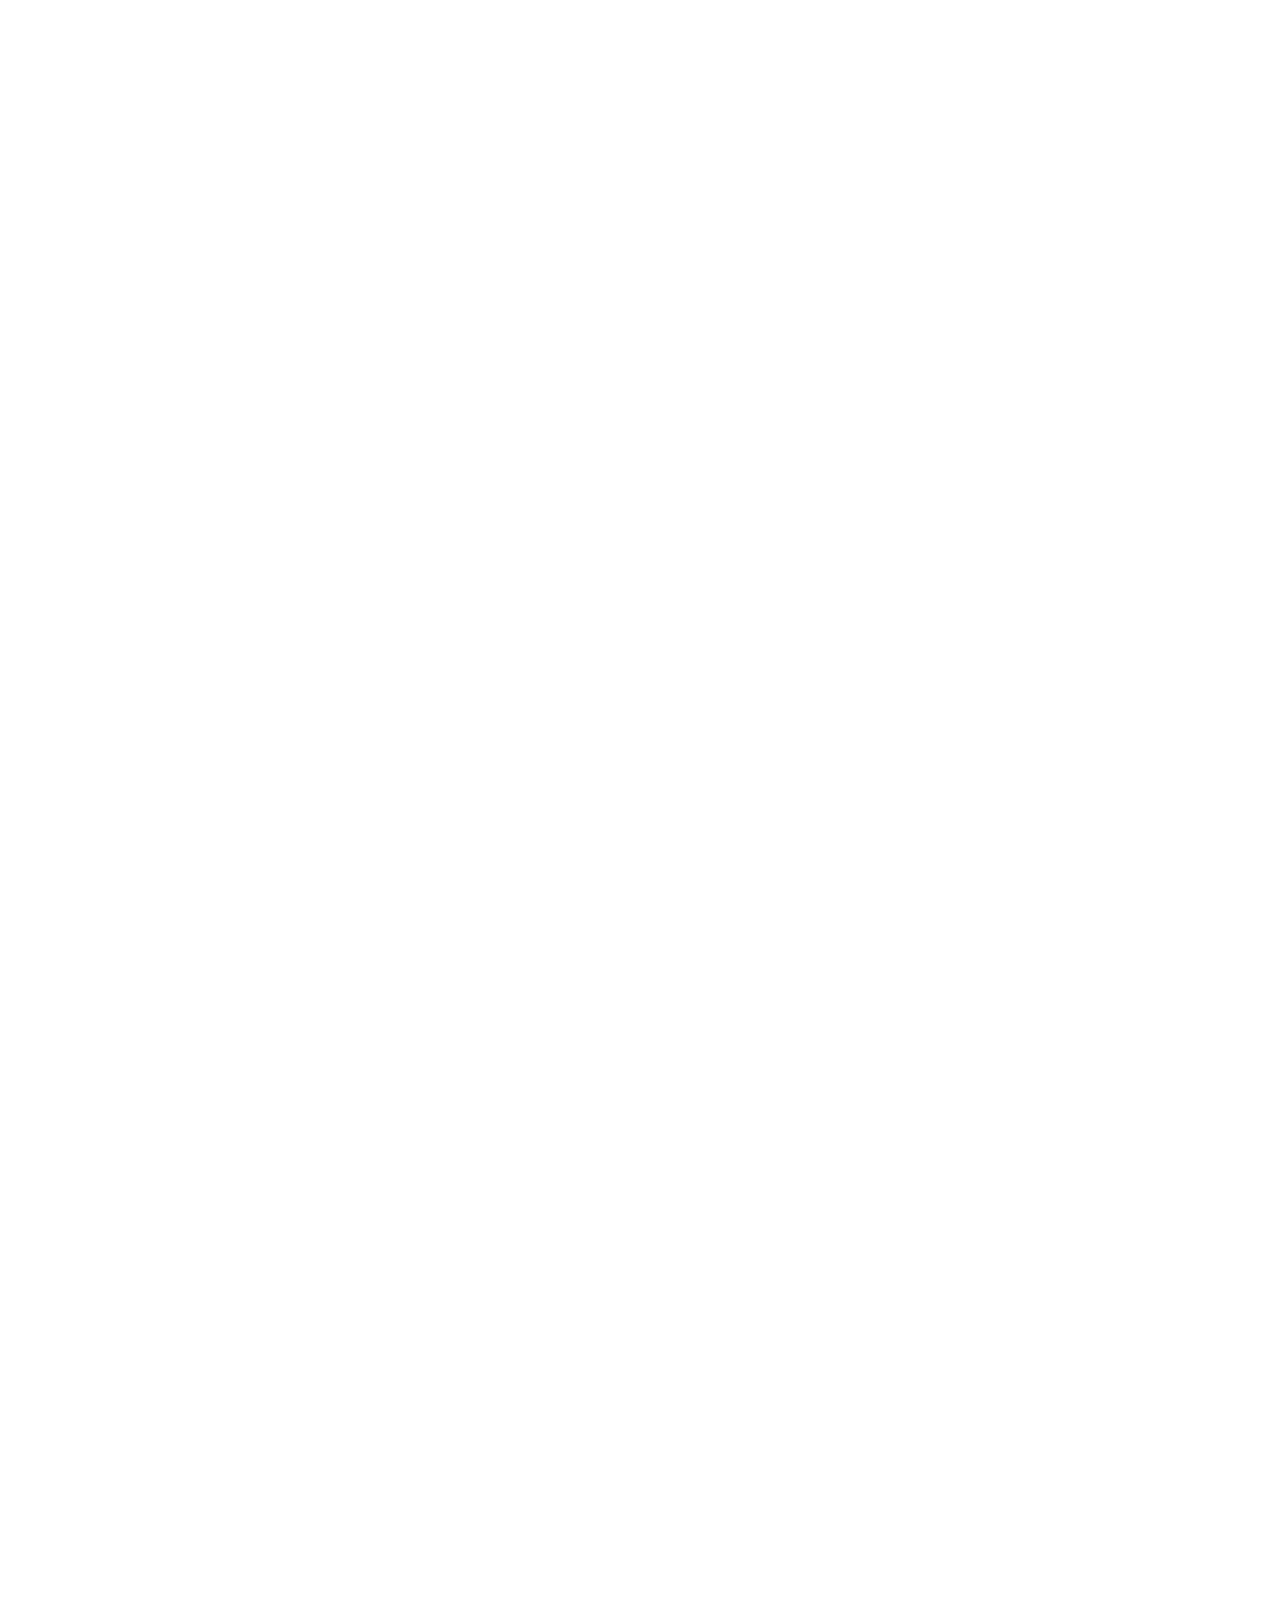
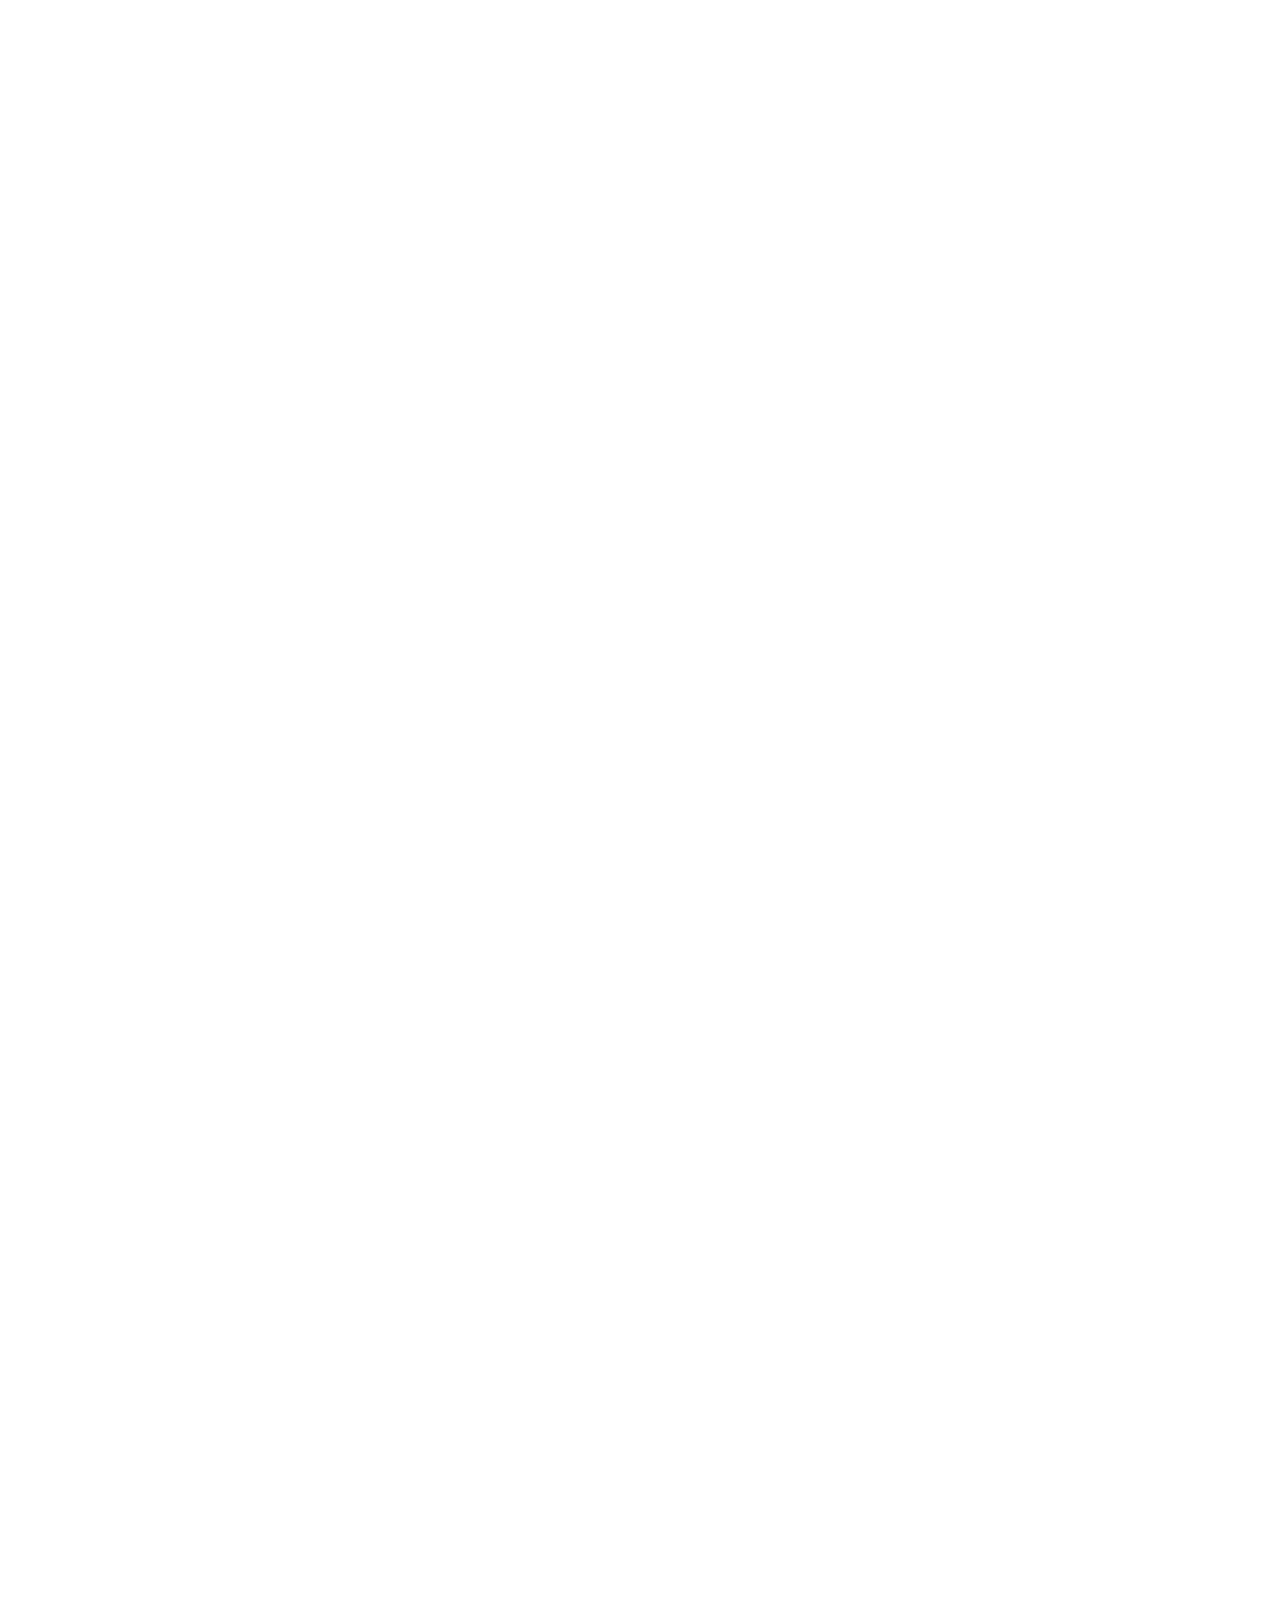
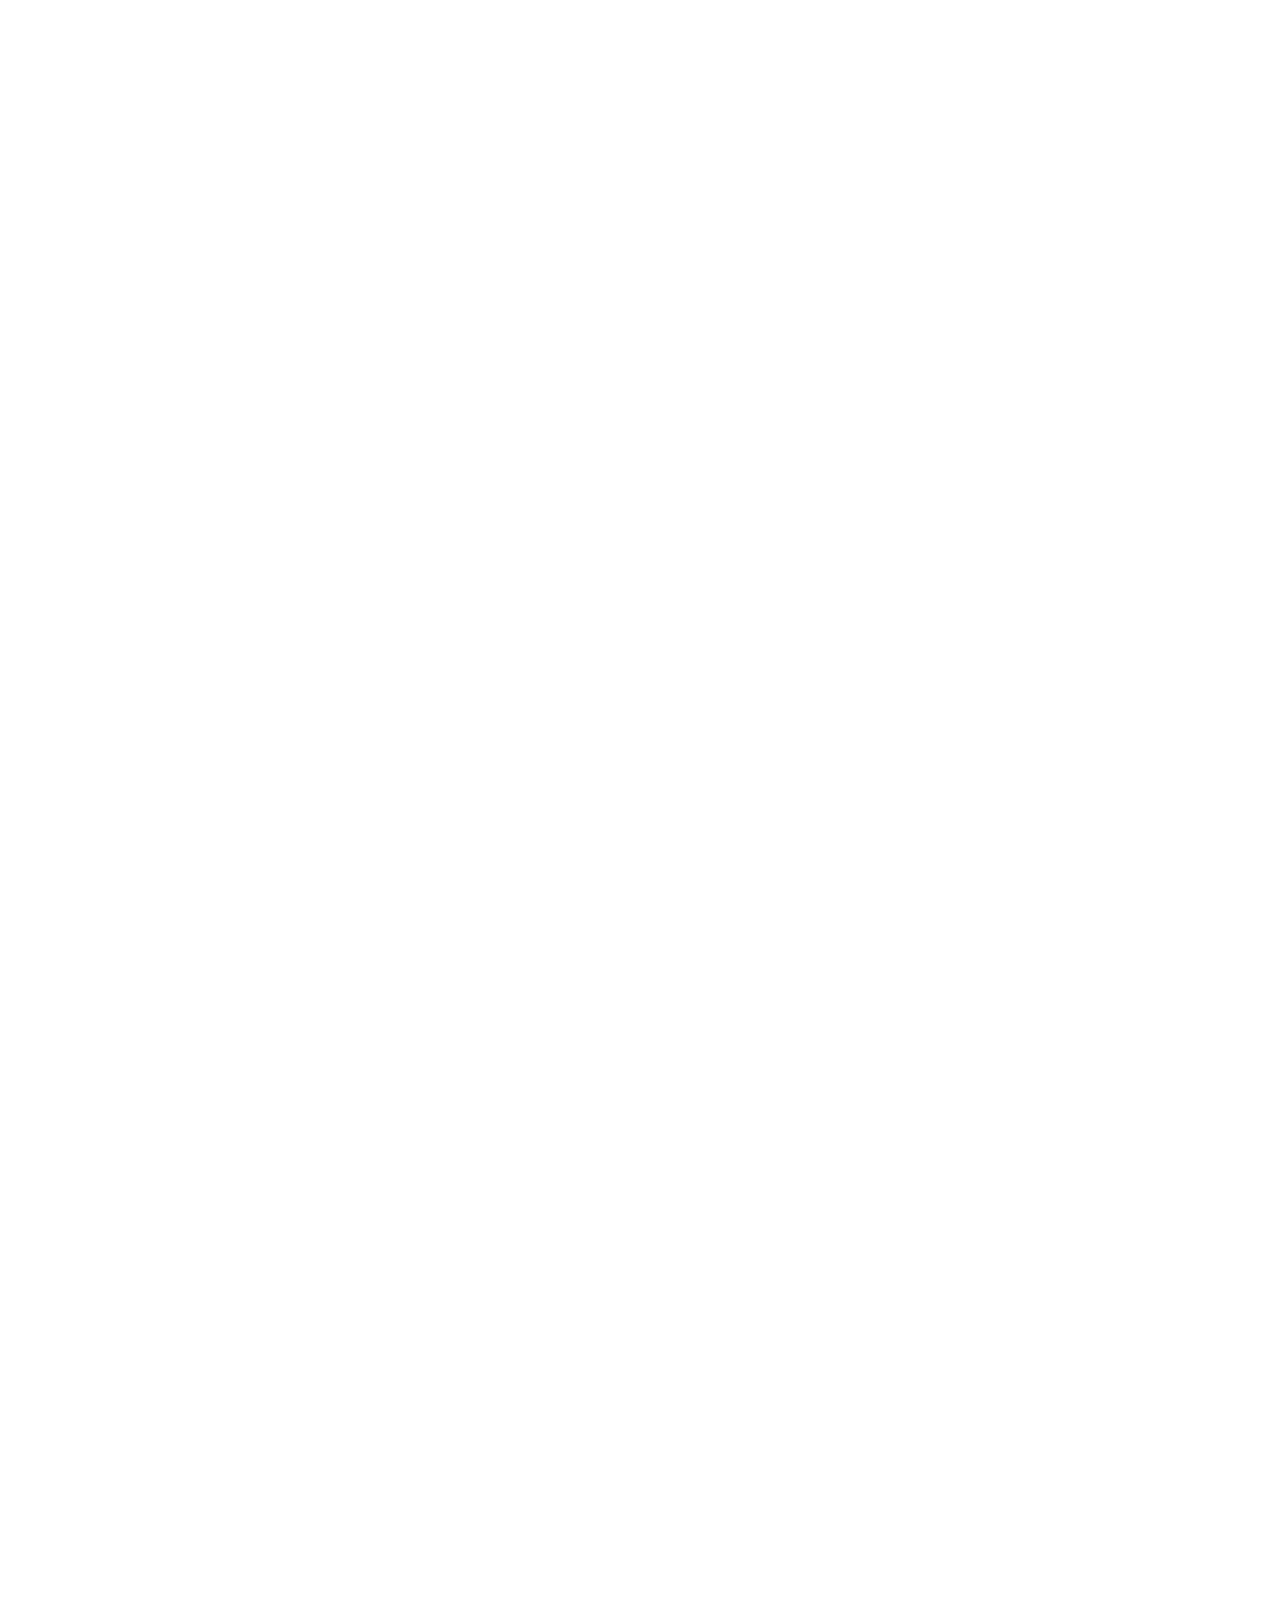
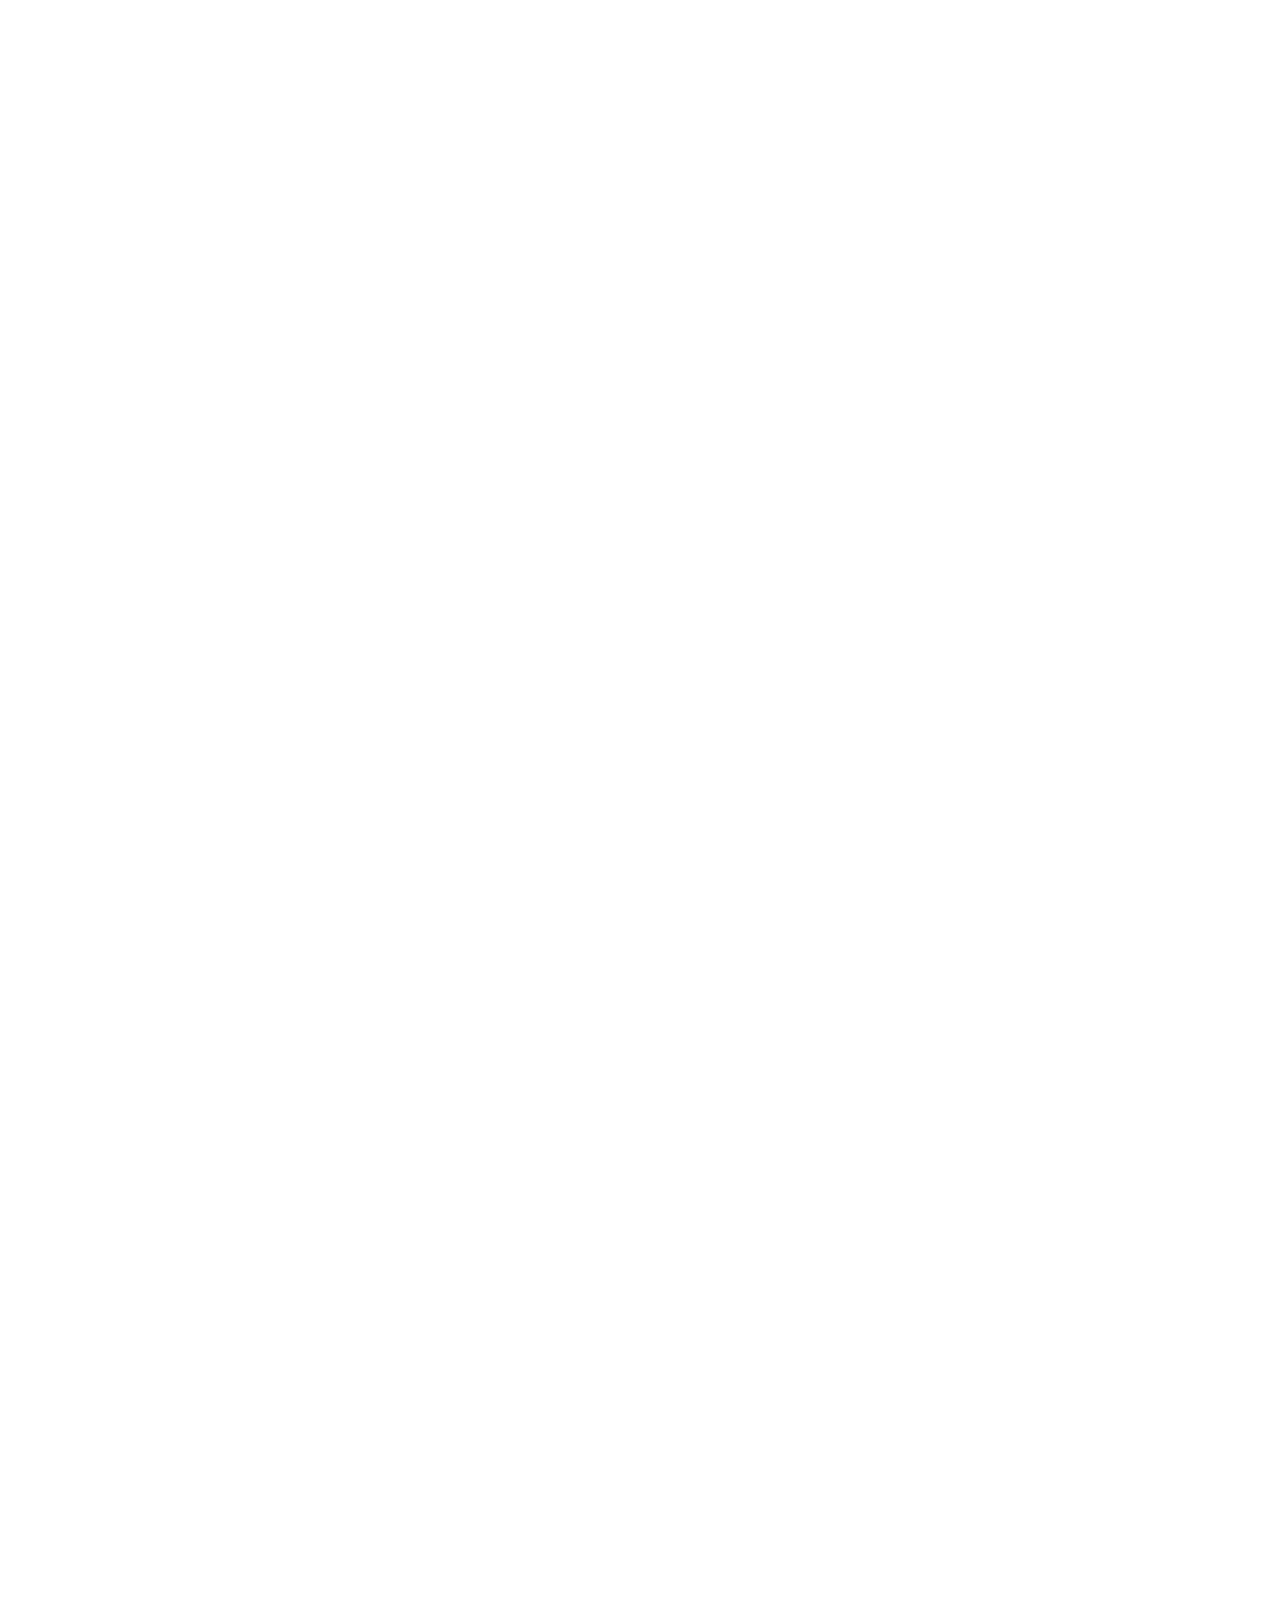
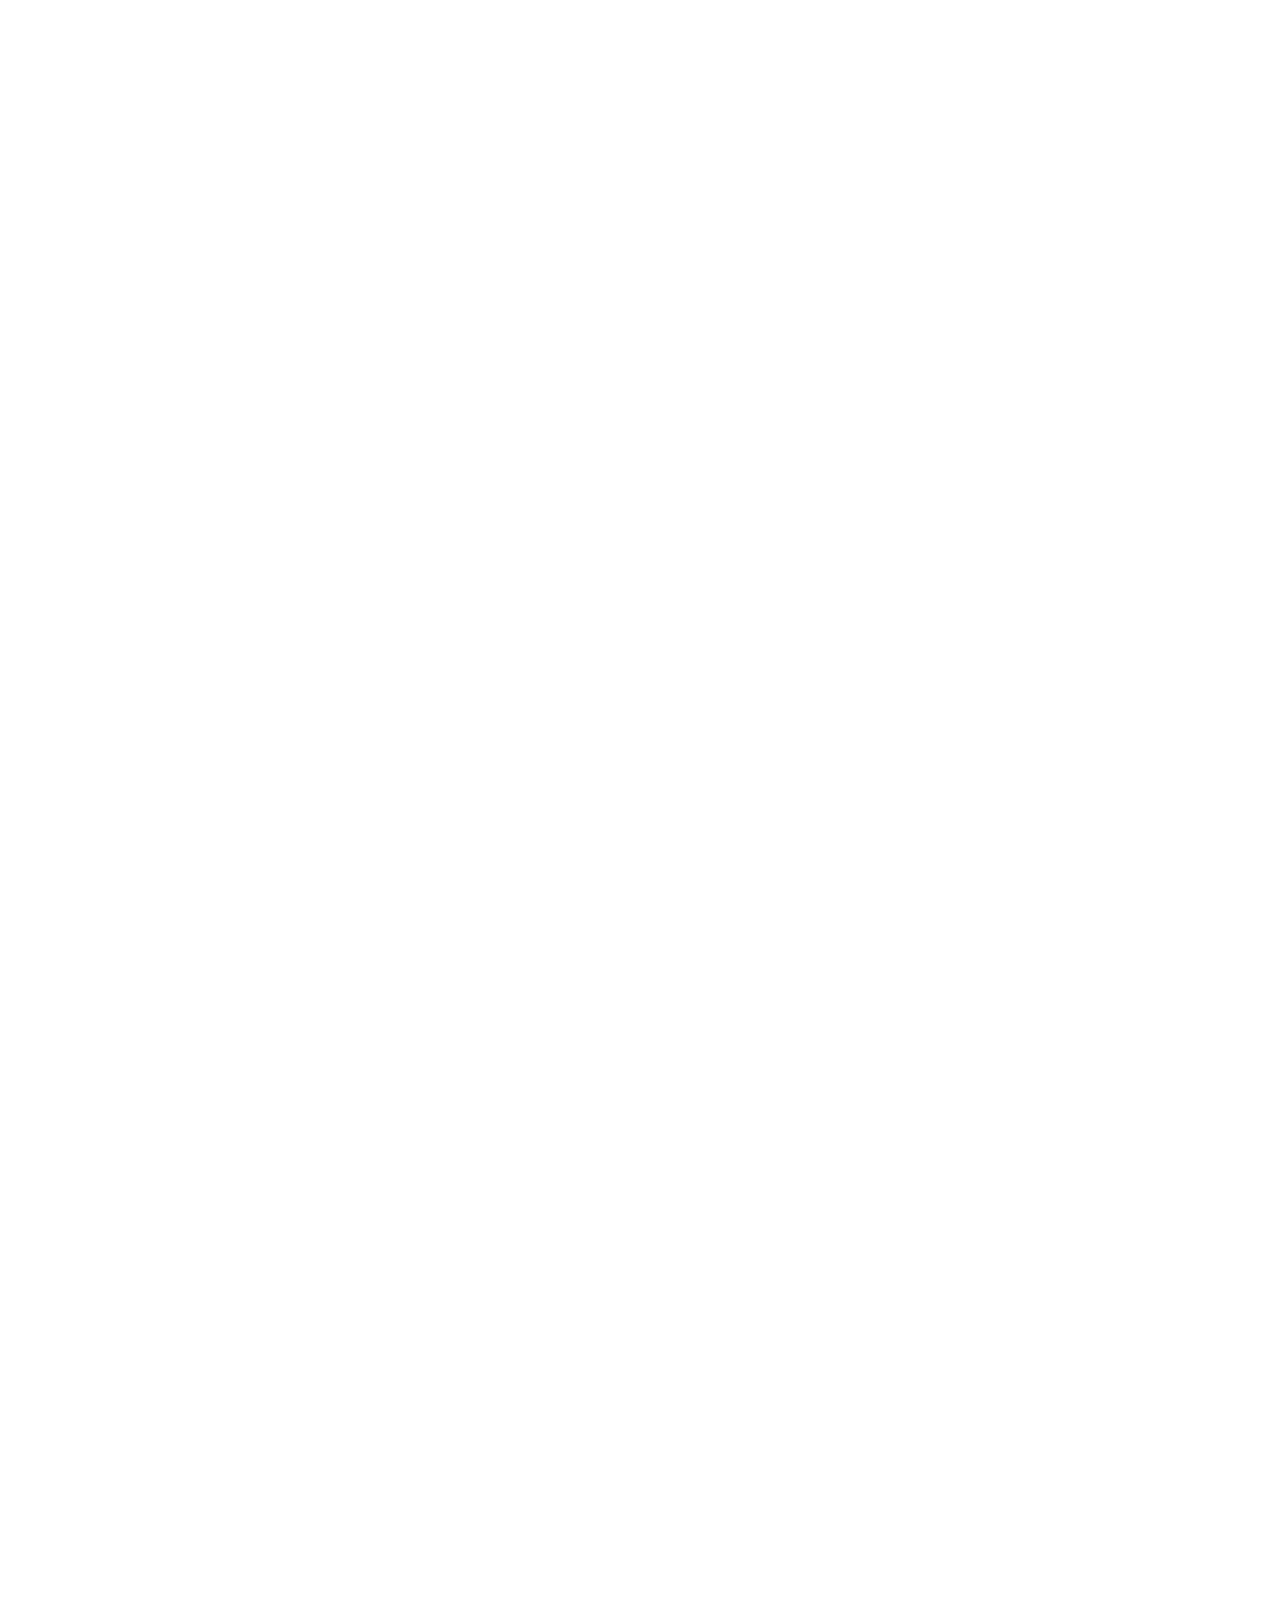
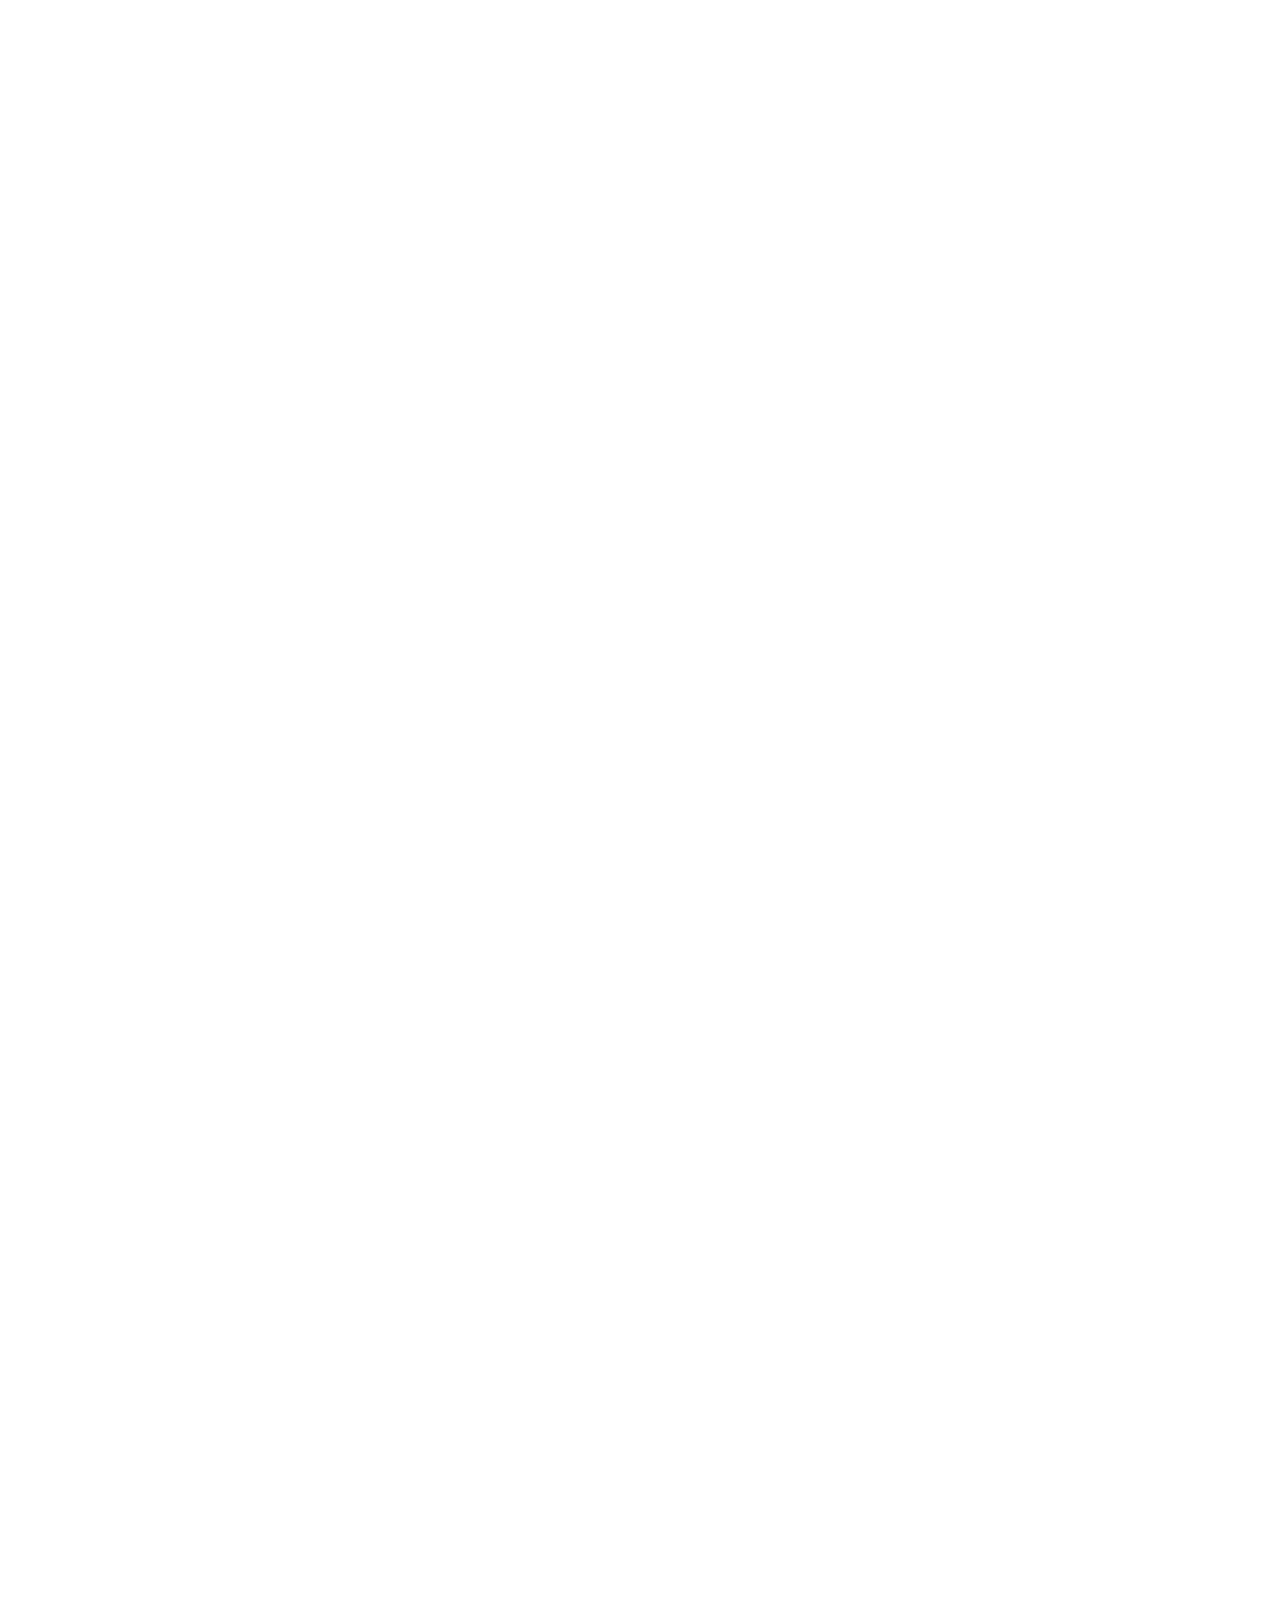
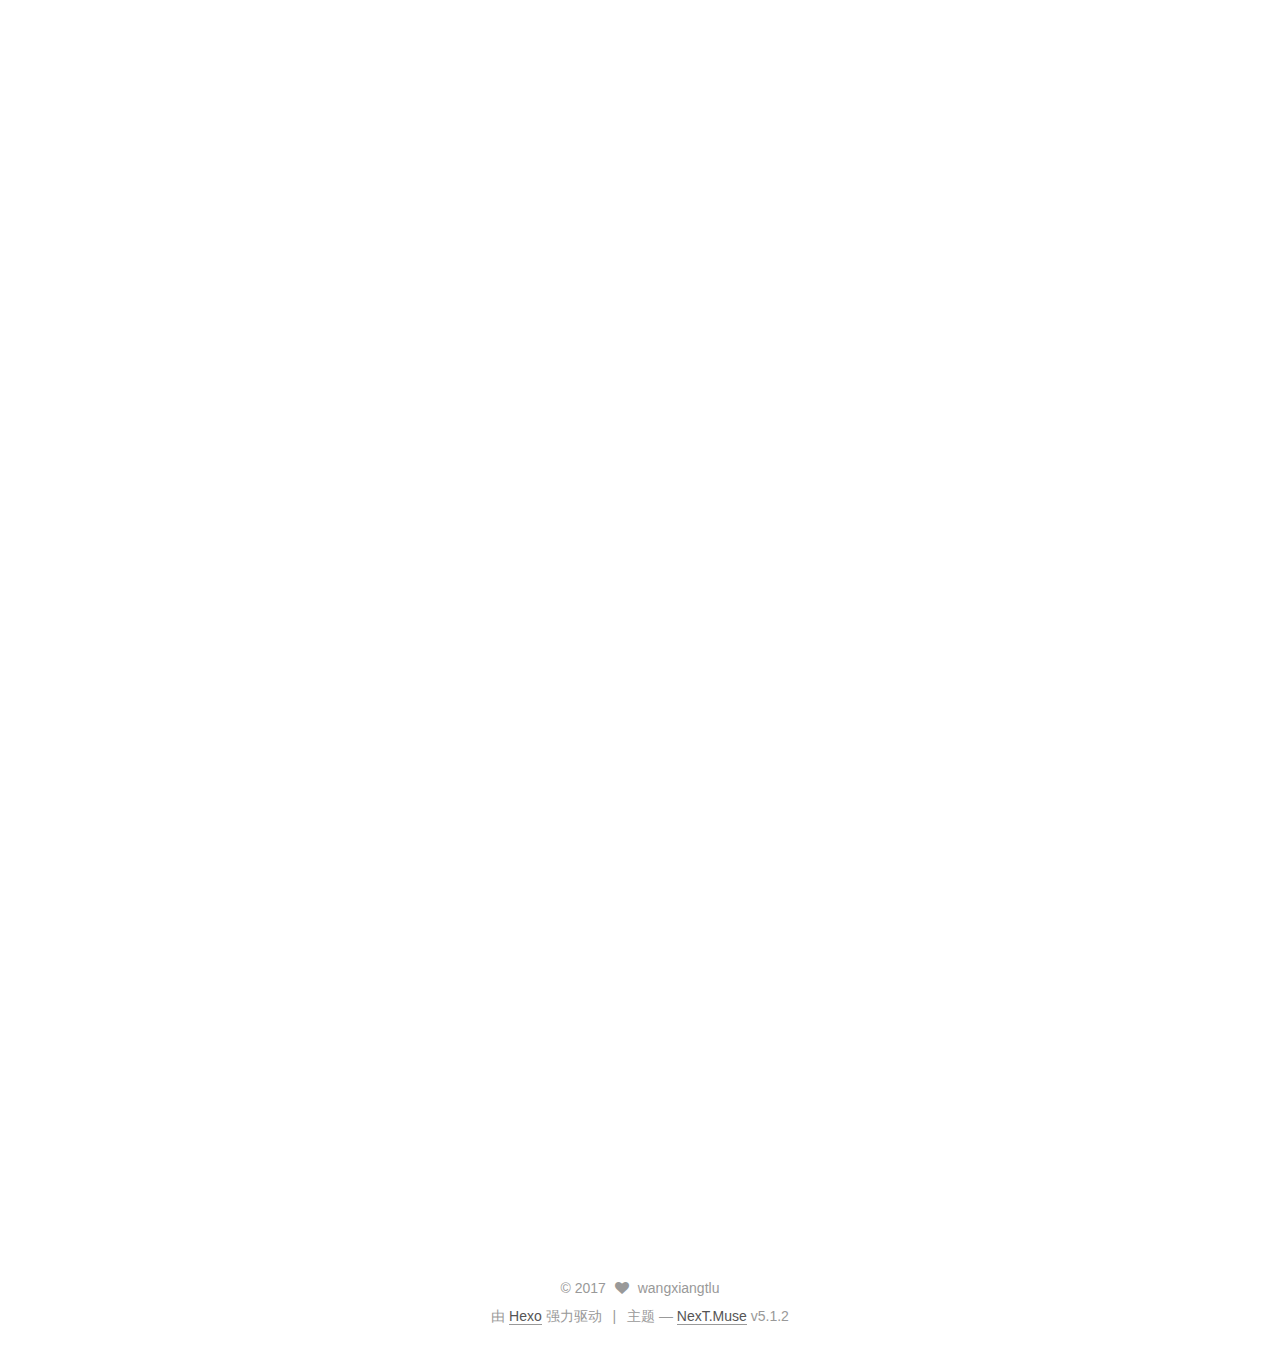
<file: 2017/09/20/面试题/index.html>
<!DOCTYPE html>



  


<html class="theme-next muse use-motion" lang="zh-Hans">
<head>
  <meta charset="UTF-8"/>
<meta http-equiv="X-UA-Compatible" content="IE=edge" />
<meta name="viewport" content="width=device-width, initial-scale=1, maximum-scale=1"/>
<meta name="theme-color" content="#222">









<meta http-equiv="Cache-Control" content="no-transform" />
<meta http-equiv="Cache-Control" content="no-siteapp" />
















  
  
  <link href="/lib/fancybox/source/jquery.fancybox.css?v=2.1.5" rel="stylesheet" type="text/css" />







<link href="/lib/font-awesome/css/font-awesome.min.css?v=4.6.2" rel="stylesheet" type="text/css" />

<link href="/css/main.css?v=5.1.2" rel="stylesheet" type="text/css" />


  <meta name="keywords" content="Hexo, NexT" />








  <link rel="shortcut icon" type="image/x-icon" href="/favicon.ico?v=5.1.2" />






<meta name="description" content="0.谈谈对前端安全的理解，有什么，怎么防范前端安全问题主要有XSS、CSRF攻击 XSS：跨站脚本攻击它允许用户将恶意代码植入到提供给其他用户使用的页面中，可以简单的理解为一种javascript代码注入。XSS的防御措施： 1.过滤转义输入输出2.避免使用eval、new Function等执行字符串的方法，除非确定字符串和用户输入无关3.使用cookie的httpOnly属性，加上了这个属性的">
<meta property="og:type" content="article">
<meta property="og:title" content="面试题">
<meta property="og:url" content="http://yoursite.com/2017/09/20/面试题/index.html">
<meta property="og:site_name" content="时光">
<meta property="og:description" content="0.谈谈对前端安全的理解，有什么，怎么防范前端安全问题主要有XSS、CSRF攻击 XSS：跨站脚本攻击它允许用户将恶意代码植入到提供给其他用户使用的页面中，可以简单的理解为一种javascript代码注入。XSS的防御措施： 1.过滤转义输入输出2.避免使用eval、new Function等执行字符串的方法，除非确定字符串和用户输入无关3.使用cookie的httpOnly属性，加上了这个属性的">
<meta property="og:locale" content="zh-Hans">
<meta property="og:updated_time" content="2017-09-21T06:17:28.864Z">
<meta name="twitter:card" content="summary">
<meta name="twitter:title" content="面试题">
<meta name="twitter:description" content="0.谈谈对前端安全的理解，有什么，怎么防范前端安全问题主要有XSS、CSRF攻击 XSS：跨站脚本攻击它允许用户将恶意代码植入到提供给其他用户使用的页面中，可以简单的理解为一种javascript代码注入。XSS的防御措施： 1.过滤转义输入输出2.避免使用eval、new Function等执行字符串的方法，除非确定字符串和用户输入无关3.使用cookie的httpOnly属性，加上了这个属性的">



<script type="text/javascript" id="hexo.configurations">
  var NexT = window.NexT || {};
  var CONFIG = {
    root: '/',
    scheme: 'Muse',
    version: '5.1.2',
    sidebar: {"position":"left","display":"post","offset":12,"offset_float":12,"b2t":false,"scrollpercent":false,"onmobile":false},
    fancybox: true,
    tabs: true,
    motion: {"enable":true,"async":false,"transition":{"post_block":"fadeIn","post_header":"slideDownIn","post_body":"slideDownIn","coll_header":"slideLeftIn"}},
    duoshuo: {
      userId: '0',
      author: '博主'
    },
    algolia: {
      applicationID: '',
      apiKey: '',
      indexName: '',
      hits: {"per_page":10},
      labels: {"input_placeholder":"Search for Posts","hits_empty":"We didn't find any results for the search: ${query}","hits_stats":"${hits} results found in ${time} ms"}
    }
  };
</script>



  <link rel="canonical" href="http://yoursite.com/2017/09/20/面试题/"/>





  <title>面试题 | 时光</title>
  








</head>

<body itemscope itemtype="http://schema.org/WebPage" lang="zh-Hans">

  
  
    
  

  <div class="container sidebar-position-left page-post-detail">
    <div class="headband"></div>

    <header id="header" class="header" itemscope itemtype="http://schema.org/WPHeader">
      <div class="header-inner"><div class="site-brand-wrapper">
  <div class="site-meta ">
    

    <div class="custom-logo-site-title">
      <a href="/"  class="brand" rel="start">
        <span class="logo-line-before"><i></i></span>
        <span class="site-title">时光</span>
        <span class="logo-line-after"><i></i></span>
      </a>
    </div>
      
        <p class="site-subtitle">码农，程序猿，未来的大牛</p>
      
  </div>

  <div class="site-nav-toggle">
    <button>
      <span class="btn-bar"></span>
      <span class="btn-bar"></span>
      <span class="btn-bar"></span>
    </button>
  </div>
</div>

<nav class="site-nav">
  

  
    <ul id="menu" class="menu">
      
        
        <li class="menu-item menu-item-home">
          <a href="/" rel="section">
            
              <i class="menu-item-icon fa fa-fw fa-home"></i> <br />
            
            首页
          </a>
        </li>
      
        
        <li class="menu-item menu-item-about">
          <a href="/about/" rel="section">
            
              <i class="menu-item-icon fa fa-fw fa-user"></i> <br />
            
            关于
          </a>
        </li>
      
        
        <li class="menu-item menu-item-tags">
          <a href="/tags/" rel="section">
            
              <i class="menu-item-icon fa fa-fw fa-tags"></i> <br />
            
            标签
          </a>
        </li>
      
        
        <li class="menu-item menu-item-categories">
          <a href="/categories/" rel="section">
            
              <i class="menu-item-icon fa fa-fw fa-th"></i> <br />
            
            分类
          </a>
        </li>
      
        
        <li class="menu-item menu-item-archives">
          <a href="/archives/" rel="section">
            
              <i class="menu-item-icon fa fa-fw fa-archive"></i> <br />
            
            归档
          </a>
        </li>
      
        
        <li class="menu-item menu-item-commonweal">
          <a href="/404/" rel="section">
            
              <i class="menu-item-icon fa fa-fw fa-heartbeat"></i> <br />
            
            公益404
          </a>
        </li>
      

      
    </ul>
  

  
</nav>



 </div>
    </header>

    <main id="main" class="main">
      <div class="main-inner">
        <div class="content-wrap">
          <div id="content" class="content">
            

  <div id="posts" class="posts-expand">
    

  

  
  
  

  <article class="post post-type-normal" itemscope itemtype="http://schema.org/Article">
  
  
  
  <div class="post-block">
    <link itemprop="mainEntityOfPage" href="http://yoursite.com/2017/09/20/面试题/">

    <span hidden itemprop="author" itemscope itemtype="http://schema.org/Person">
      <meta itemprop="name" content="wangxiangtlu">
      <meta itemprop="description" content="">
      <meta itemprop="image" content="/images/avatar.gif">
    </span>

    <span hidden itemprop="publisher" itemscope itemtype="http://schema.org/Organization">
      <meta itemprop="name" content="时光">
    </span>

    
      <header class="post-header">

        
        
          <h1 class="post-title" itemprop="name headline">面试题</h1>
        

        <div class="post-meta">
          <span class="post-time">
            
              <span class="post-meta-item-icon">
                <i class="fa fa-calendar-o"></i>
              </span>
              
                <span class="post-meta-item-text">发表于</span>
              
              <time title="创建于" itemprop="dateCreated datePublished" datetime="2017-09-20T20:40:24+08:00">
                2017-09-20
              </time>
            

            

            
          </span>

          

          
            
          

          
          

          

          

          

        </div>
      </header>
    

    
    
    
    <div class="post-body" itemprop="articleBody">

      
      

      
        <h3 id="0-谈谈对前端安全的理解，有什么，怎么防范"><a href="#0-谈谈对前端安全的理解，有什么，怎么防范" class="headerlink" title="0.谈谈对前端安全的理解，有什么，怎么防范"></a>0.谈谈对前端安全的理解，有什么，怎么防范</h3><p>前端安全问题主要有XSS、CSRF攻击</p>
<h2 id="XSS：跨站脚本攻击"><a href="#XSS：跨站脚本攻击" class="headerlink" title="XSS：跨站脚本攻击"></a>XSS：跨站脚本攻击</h2><p>它允许用户将恶意代码植入到提供给其他用户使用的页面中，可以简单的理解为一种javascript代码注入。<br>XSS的防御措施：</p>
<p>1.过滤转义输入输出<br>2.避免使用eval、new Function等执行字符串的方法，除非确定字符串和用户输入无关<br>3.使用cookie的httpOnly属性，加上了这个属性的cookie字段，js是无法进行读写的<br>4.使用innerHTML、document.write的时候，如果数据是用户输入的，那么需要对象关键字符进行过滤与转义</p>
<h2 id="CSRF：跨站请求伪造"><a href="#CSRF：跨站请求伪造" class="headerlink" title="CSRF：跨站请求伪造"></a>CSRF：跨站请求伪造</h2><p>其实就是网站中的一些提交行为，被黑客利用，在你访问黑客的网站的时候进行操作，会被操作到其他网站上<br>CSRF防御措施：</p>
<p>1.检测http referer是否是同域名<br>2.避免登录的session长时间存储在客户端中<br>3.关键请求使用验证码或者token机制<br>4.其他的一些攻击方法还有HTTP劫持、界面操作劫持</p>
<h1 id="1-使用箭头函数需要注意的地方"><a href="#1-使用箭头函数需要注意的地方" class="headerlink" title="1.使用箭头函数需要注意的地方"></a>1.使用箭头函数需要注意的地方</h1><p>当要求动态上下文的时候，你就不能使用箭头函数，比如：定义方法，用构造器创建对象，处理时间时用 this 获取目标。</p>
<h1 id="2-webpack-load的原理"><a href="#2-webpack-load的原理" class="headerlink" title="2.webpack.load的原理"></a>2.webpack.load的原理</h1><p>loaders是你用在app源码上的转换元件。他们是用node.js运行的，把源文件作为参数，返回新的资源的函数。</p>
<h1 id="3-ES6-let、const"><a href="#3-ES6-let、const" class="headerlink" title="3.ES6 let、const"></a>3.ES6 let、const</h1><h2 id="let"><a href="#let" class="headerlink" title="let"></a>let</h2><p>let是更完美的var</p>
<p>let声明的变量拥有块级作用域,let声明仍然保留了提升的特性，但不会盲目提升。<br>let声明的全局变量不是全局对象的属性。不可以通过window.变量名的方式访问<br>形如for (let x…)的循环在每次迭代时都为x创建新的绑定<br>let声明的变量直到控制流到达该变量被定义的代码行时才会被装载，所以在到达之前使用该变量会触发错误。</p>
<h2 id="const"><a href="#const" class="headerlink" title="const"></a>const</h2><p>定义常量值，不可以重新赋值，但是如果值是一个对象，可以改变对象里的属性值</p>
<p>1  const OBJ = {“a”:1, “b”:2};<br>2  OBJ.a = 3;<br>3  OBJ = {};// 重新赋值，报错！<br>4  console.log(OBJ.a); // 3</p>
<h1 id="4-CSS3-box-sizing的作用"><a href="#4-CSS3-box-sizing的作用" class="headerlink" title="4.CSS3 box-sizing的作用"></a>4.CSS3 box-sizing的作用</h1><p>设置CSS盒模型为标准模型或IE模型。标准模型的宽度只包括content，二IE模型包括border和padding</p>
<p>box-sizing属性可以为三个值之一：</p>
<p>1.content-box，默认值，border和padding不计算入width之内<br>2.padding-box，padding计算入width内<br>3.border-box，border和padding计算入width之内</p>
<h1 id="5-说说HTML5中有趣的标签（新标签及语义化）"><a href="#5-说说HTML5中有趣的标签（新标签及语义化）" class="headerlink" title="5.说说HTML5中有趣的标签（新标签及语义化）"></a>5.说说HTML5中有趣的标签（新标签及语义化）</h1><p>如果代码写的语义化，有利于SEO。搜索引擎就会很容易的读懂该网页要表达的意思。例如文本模块要有大标题，合理利用h1-h6，列表形式的代码使用ul或ol，重要的文字使用strong等等。总之就是要充分利用各种HTML标签完成他们本职的工作</p>
<h1 id="6-git命令，如何批量删除分支"><a href="#6-git命令，如何批量删除分支" class="headerlink" title="6.git命令，如何批量删除分支"></a>6.git命令，如何批量删除分支</h1><p>git branch |grep ‘branchName’ |xargs git branch -D,从分支列表中匹配到指定分支，然后一个一个(分成小块)传递给删除分支的命令，最后进行删除。(参考这里)</p>
<p>7.创建对象的三种方法<br>第一种方式，字面量<br>1  var o1 = {name: “o1”}<br>2  var o2 = new Object({name: “o2”})</p>
<p>第二种方式，通过构造函数<br>1 var M = function(name){ this.name = name }<br>2 var o3 = new M(“o3”)</p>
<p>第三种方式，Object.create<br>1 var  p = {name: “p”}<br>2 var o4 = Object.create(p)</p>
<p>新创建的对o4的原型就是p，同时o4也拥有了属性name</p>
<h1 id="8-JS实现继承的几种方式"><a href="#8-JS实现继承的几种方式" class="headerlink" title="8.JS实现继承的几种方式"></a>8.JS实现继承的几种方式</h1><h2 id="借用构造函数实现继承"><a href="#借用构造函数实现继承" class="headerlink" title="借用构造函数实现继承"></a>借用构造函数实现继承</h2><p>function Parent1(){<br>    this.name = “parent1”<br>}<br>function Child1(){<br>    Parent1.call(this);<br>    this.type = “child1”;<br>}<br>缺点：Child1无法继承Parent1的原型对象，并没有真正的实现继承（部分继承）</p>
<h2 id="借用原型链实现继承"><a href="#借用原型链实现继承" class="headerlink" title="借用原型链实现继承"></a>借用原型链实现继承</h2><p>function Parent2(){<br>    this.name = “parent2”;<br>    this.play = [1,2,3];<br>}<br>function Child2(){<br>    this.type = “child2”;<br>}<br>Child2.prototype = new Parent2();<br>缺点：原型对象的属性是共享的</p>
<h2 id="组合式继承"><a href="#组合式继承" class="headerlink" title="组合式继承"></a>组合式继承</h2><p>function Parent3(){<br>    this.name = “parent3”;<br>    this.play = [1,2,3];<br>}<br>function Child3(){<br>    Parent3.call(this);<br>    this.type = “child3”;<br>}<br>Child3.prototype = Object.create(Parent3.prototype);<br>Child3.prototype.constructor = Child3;</p>
<h2 id="9-当new-Foo-时发生了什么"><a href="#9-当new-Foo-时发生了什么" class="headerlink" title="9.当new Foo()时发生了什么"></a>9.当new Foo()时发生了什么</h2><p>1.创建了一个新对象<br>2.将this指向这个新对象<br>3.执行构造函数里面的代码<br>4.返回新对象（this）</p>
<h2 id="10-你做过哪些性能优化"><a href="#10-你做过哪些性能优化" class="headerlink" title="10.你做过哪些性能优化"></a>10.你做过哪些性能优化</h2><p>雪碧图，移动端响应式图片，静态资源CDN，减少Dom操作（事件代理、fragment），压缩JS和CSS、HTML等，DNS预解析</p>
<h2 id="11-浏览器渲染原理"><a href="#11-浏览器渲染原理" class="headerlink" title="11.浏览器渲染原理"></a>11.浏览器渲染原理</h2><p>1.HTML被解析成DOM Tree，CSS被解析成CSS Rule Tree<br>2.把DOM Tree和CSS Rule Tree经过整合生成Render Tree（布局阶段）<br>3.元素按照算出来的规则，把元素放到它该出现的位置，通过显卡画到屏幕上</p>
<h2 id="12-前端路由的原理"><a href="#12-前端路由的原理" class="headerlink" title="12.前端路由的原理"></a>12.前端路由的原理</h2><p><strong>什么是路由？</strong>简单的说，路由是根据不同的 url 地址展示不同的内容或页面</p>
<p><strong>使用场景？</strong>前端路由更多用在单页应用上, 也就是SPA, 因为单页应用, 基本上都是前后端分离的, 后端自然也就不会给前端提供路由。</p>
<p>前端的路由和后端的路由在实现技术上不一样，但是原理都是一样的。在 HTML5 的 history API 出现之前，前端的路由都是通过 hash 来实现的，hash 能兼容低版本的浏览器。</p>
<h2 id="两种实现前端路由的方式"><a href="#两种实现前端路由的方式" class="headerlink" title="两种实现前端路由的方式"></a>两种实现前端路由的方式</h2><p><strong>HTML5 History</strong>两个新增的API：history.pushState 和 history.replaceState，两个 API 都会操作浏览器的历史记录，而不会引起页面的刷新。</p>
<p><strong>Hash</strong>就是url 中看到 # ,我们需要一个根据监听哈希变化触发的事件( hashchange) 事件。我们用 window.location 处理哈希的改变时不会重新渲染页面，而是当作新页面加到历史记录中，这样我们跳转页面就可以在 hashchange 事件中注册 ajax 从而改变页面内容。</p>
<p><strong>优点</strong><br>从性能和用户体验的层面来比较的话，后端路由每次访问一个新页面的时候都要向服务器发送请求，然后服务器再响应请求，这个过程肯定会有延迟。而前端路由在访问一个新页面的时候仅仅是变换了一下路径而已，没有了网络延迟，对于用户体验来说会有相当大的提升。</p>
<p><strong>缺点</strong><br>使用浏览器的前进，后退键的时候会重新发送请求，没有合理地利用缓存。</p>
<h1 id="13-Restful-API是什么"><a href="#13-Restful-API是什么" class="headerlink" title="13.Restful API是什么"></a>13.Restful API是什么</h1><p>Restful的意思就是表现层状态转化。<br>“表现层”其实指的是”资源”（Resources）的”表现层”，把”资源”具体呈现出来的形式，叫做它的”表现层”（Representation）。<br>所谓”资源”，就是网络上的一个实体，或者说是网络上的一个具体信息。它可以是一段文本、一张图片、一首歌曲、一种服务，总之就是一个具体的实在，每一个URI代表一种资源。<br>如果客户端想要操作服务器，必须通过某种手段，让服务器端发生”状态转化”（State Transfer）。而这种转化是建立在表现层之上的，所以就是”表现层状态转化”。<br>Restful就是客户端和服务器之间，传递这种资源的某种表现层<br>客户端通过四个HTTP动词，对服务器端资源进行操作，实现”表现层状态转化”<br>Restful API就是符合Restful架构的API设计。</p>
<p><strong>Restful API一些具体实践</strong>：</p>
<p>1.应该尽量将API部署在专用域名之下。如果确定API很简单，不会有进一步扩展，可以考虑放在主域名下。<br>2.应该将API的版本号放入URL。<br>3.对于资源的具体操作类型，由HTTP动词表示<br>4.如果记录数量很多，服务器不可能都将它们返回给用户。API应该提供参数，过滤返回结果<br>5.如果状态码是4xx，就应该向用户返回出错信息。一般来说，返回的信息中将error作为键名<br>…..</p>
<h1 id="14-script标签的defer、async的区别"><a href="#14-script标签的defer、async的区别" class="headerlink" title="14.script标签的defer、async的区别"></a>14.script标签的defer、async的区别</h1><p>defer是在HTML解析完之后才会执行，如果是多个，按照加载的顺序依次执行<br>async是在加载完成后立即执行，如果是多个，执行顺序和加载顺序无关</p>
<h1 id="15-同源与跨域"><a href="#15-同源与跨域" class="headerlink" title="15.同源与跨域"></a>15.同源与跨域</h1><h2 id="什么是同源策略？"><a href="#什么是同源策略？" class="headerlink" title="什么是同源策略？"></a>什么是同源策略？</h2><p>限制从一个源加载的文档或脚本如何与来自另一个源的资源进行交互。<br>一个源指的是主机名、协议和端口号的组合，必须相同</p>
<h2 id="跨域通信的几种方式"><a href="#跨域通信的几种方式" class="headerlink" title="跨域通信的几种方式"></a>跨域通信的几种方式</h2><p>1.JSONP<br>2.Hash<br>3.postMessage<br>4.WebSocket<br>5.CORS</p>
<h2 id="JSONP原理"><a href="#JSONP原理" class="headerlink" title="JSONP原理"></a>JSONP原理</h2><p>基本原理：利用script标签的异步加载特性实现<br>给服务端传一个回调函数，服务器返回一个传递过去的回调函数名称的JS代码</p>
<h1 id="16-原型与闭包相关问题"><a href="#16-原型与闭包相关问题" class="headerlink" title="16.原型与闭包相关问题"></a>16.原型与闭包相关问题</h1><h2 id="原型是什么"><a href="#原型是什么" class="headerlink" title="原型是什么"></a>原型是什么</h2><p>原型就是一个普通的对象，每个对象都有一个原型（Object除外），原型能存储我们的方法，构造函数创建出来的实例对象能够引用原型中的方法。</p>
<h2 id="查看原型"><a href="#查看原型" class="headerlink" title="查看原型"></a>查看原型</h2><p>以前一般使用对象的<strong>proto</strong>属性，ES6推出后，推荐用Object.getPrototypeOf()方法来获取对象的原型</p>
<h2 id="闭包是什么？"><a href="#闭包是什么？" class="headerlink" title="闭包是什么？"></a>闭包是什么？</h2><p>专业说法：当一个内部函数被其外部函数之外的变量引用时，就形成了一个闭包。</p>
<p>还可以这么理解：<br>闭包就是一个具有封闭功能与包裹功能的结构，是为了实现具有私有访问空间的函数的，函数可以构成闭包，因为函数内部定义的数据函数外部无法访问，即函数具有封闭性；函数可以封装代码即具有包裹性，所以函数可以构成闭包。<br>创建闭包的最常见的方式就是在一个函数内创建另一个函数，通过另一个函数访问这个函数的局部变量</p>
<h2 id="闭包的特性"><a href="#闭包的特性" class="headerlink" title="闭包的特性"></a>闭包的特性</h2><p>闭包有三个特性：</p>
<p>1.函数嵌套函数<br>2.函数内部可以引用外部的参数和变量<br>4.参数和变量不会被垃圾回收机制回收</p>
<h2 id="闭包有什么用，使用场景"><a href="#闭包有什么用，使用场景" class="headerlink" title="闭包有什么用，使用场景"></a>闭包有什么用，使用场景</h2><p>当我们需要在模块中定义一些变量，并希望这些变量一直保存在内存中但又不会“污染”全局的变量时，就可以用闭包来定义这个模块。</p>
<h2 id="闭包的缺点"><a href="#闭包的缺点" class="headerlink" title="闭包的缺点"></a>闭包的缺点</h2><p>闭包的缺点就是常驻内存，会增大内存使用量，使用不当很容易造成内存泄露。</p>
<p>函数套函数就是闭包吗？不是！，当一个内部函数被其外部函数之外的变量引用时，才会形成了一个闭包。</p>
<h1 id="17-如何进行错误监控"><a href="#17-如何进行错误监控" class="headerlink" title="17.如何进行错误监控"></a>17.如何进行错误监控</h1><h2 id="前端错误的分类"><a href="#前端错误的分类" class="headerlink" title="前端错误的分类"></a>前端错误的分类</h2><p>即时运行错误（代码错误）<br>资源加载错误</p>
<h2 id="错误的捕获方式"><a href="#错误的捕获方式" class="headerlink" title="错误的捕获方式"></a>错误的捕获方式</h2><p>即时运行错误的捕获方式：</p>
<p>try…catch<br>window.onerror</p>
<p>资源加载错误：</p>
<p>object.onerror（如img,script）<br>performance.getEntries()<br>Error事件捕获</p>
<p>延伸：跨域的js运行错误可以捕获吗，错误提示什么，应该怎么处理？<br>可以。<br>Script error<br>1.在script标签增加crossorigin属性<br>2.设置js资源响应头Access-Control-Allow-Orgin:*</p>
<h2 id="上报错误的基本原理"><a href="#上报错误的基本原理" class="headerlink" title="上报错误的基本原理"></a>上报错误的基本原理</h2><p>采用Ajax通信方式上报<br>利用Image对象上报</p>
<h1 id="18-DOM事件类"><a href="#18-DOM事件类" class="headerlink" title="18.DOM事件类"></a>18.DOM事件类</h1><h2 id="DOM事件的级别"><a href="#DOM事件的级别" class="headerlink" title="DOM事件的级别"></a>DOM事件的级别</h2><p>DOM0，element.onclick = function(){}<br>DOM2，element.addEventListener(‘click’, function(){}, false);</p>
<p><strong>DOM事件模型是什么</strong>：指的是冒泡和捕获<br><strong>DOM事件流是什么</strong>：捕获阶段 -&gt; 目标阶段 -&gt; 冒泡阶段<br><strong>描述DOM事件捕获的具体流程</strong><br>window –&gt; document –&gt; documentElement(html标签) –&gt; body –&gt; …. –&gt; 目标对象</p>
<h2 id="Event对象常见应用"><a href="#Event对象常见应用" class="headerlink" title="Event对象常见应用"></a>Event对象常见应用</h2><p>event.preventDefault()，阻止默认行为<br>event.stopPropagation()，阻止事件冒泡<br>event.stopImmediatePropagation()，阻止剩余的事件处理函数执行并且防止事件冒泡到DOM树上，这个方法不接受任何参数。<br>event.currentTarget，返回绑定事件的元素<br>event.target，返回触发事件的元素</p>
<h2 id="如何自定义事件"><a href="#如何自定义事件" class="headerlink" title="如何自定义事件"></a>如何自定义事件</h2><p>Event，不能传递参数</p>
<p>var eve = new Event(‘自定义事件名’);<br>ev.addEventListener(‘自定义事件名’, function(){<br>    console.log(‘自定义事件’)<br>});<br>ev.dispatchEvent(eve);<br>CustomEvent，还可以指定参数</p>
<h2 id="19-本地起了一个http-server，为什么只能在同一个WIFI-局域网-上访问？"><a href="#19-本地起了一个http-server，为什么只能在同一个WIFI-局域网-上访问？" class="headerlink" title="19.本地起了一个http server，为什么只能在同一个WIFI(局域网)上访问？"></a>19.本地起了一个http server，为什么只能在同一个WIFI(局域网)上访问？</h2><p>你没有公网IP当然就不能被外网访问了。常见的WIFI情况下，一般的ip会是~192.168.0.x·这样的，只是对局域网(同WIFI下)可见，但是外网是访问不了的。（segmentfault上的答案）</p>
<h1 id="20-深拷贝与浅拷贝"><a href="#20-深拷贝与浅拷贝" class="headerlink" title="20.深拷贝与浅拷贝"></a>20.深拷贝与浅拷贝</h1><h2 id="是什么"><a href="#是什么" class="headerlink" title="是什么"></a>是什么</h2><p>浅拷贝只复制指向某个对象的指针，而不复制对象本身，新旧对象还是共享同一块内存。但深拷贝会另外创造一个一模一样的对象，新对象跟原对象不共享内存，修改新对象不会改到原对象。</p>
<h2 id="实现浅拷贝"><a href="#实现浅拷贝" class="headerlink" title="实现浅拷贝"></a>实现浅拷贝</h2><p>var obj1 = { a: 10, b: 20, c: 30 };<br>var obj2 = obj1;<br>obj2.b = 100;<br>console.log(obj1);<br>// { a: 10, b: 100, c: 30 } &lt;– b 被改到了<br>console.log(obj2);<br>// { a: 10, b: 100, c: 30 }</p>
<h2 id="实现深拷贝"><a href="#实现深拷贝" class="headerlink" title="实现深拷贝"></a>实现深拷贝</h2><p>var obj1 = { a: 10, b: 20, c: 30 };<br>var obj2 = { a: obj1.a, b: obj1.b, c: obj1.c };<br>obj2.b = 100;<br>console.log(obj1);<br>// { a: 10, b: 20, c: 30 } &lt;– b 沒被改到<br>console.log(obj2);<br>// { a: 10, b: 100, c: 30 }</p>
<h2 id="深拷贝实现方式"><a href="#深拷贝实现方式" class="headerlink" title="深拷贝实现方式"></a>深拷贝实现方式</h2><p>手动复制方式，如上面的代码，缺点就是<br>Object.assign，ES6 的新函数，可以帮助我们达成跟上面一样的功能。</p>
<p>var obj1 = { a: 10, b: 20, c: 30 };<br>var obj2 = Object.assign({}, obj1);<br>obj2.b = 100;<br>console.log(obj1);<br>// { a: 10, b: 20, c: 30 } &lt;– 沒被改到<br>console.log(obj2);<br>// { a: 10, b: 100, c: 30 }</p>
<p>转成 JSON 再转回来<br>用JSON.stringify把对象转成字符串，再用JSON.parse把字符串转成新的对象。<br>缺点：只有可以转成JSON格式的对象才可以这样用，像function没办法转成JSON。</p>
<p>jquery，有提供一个$.extend可以用来做 Deep Copy。<br>lodash，也有提供_.cloneDeep用来做 Deep Copy。</p>
<p>递归实现深拷贝<br>function clone( o ) {<br>    var temp = {};<br>    for( var k in o ) {<br>        if( typeof o[ k ] == ‘object’ ){<br>             temp[ k ] = clone( o[ k ] );<br>        } else {<br>             temp[ k ] = o[ k ];<br>        }<br>    }<br>    return temp;<br>}</p>
<h1 id="21-如何快速合并雪碧图"><a href="#21-如何快速合并雪碧图" class="headerlink" title="21.如何快速合并雪碧图"></a>21.如何快速合并雪碧图</h1><p>Gulp：gulp-css-spriter<br>webpack：optimize-css-assets-webpack-plugin<br>Go！Png<br>在线工具</p>
<h1 id="22-代码优化基本方法"><a href="#22-代码优化基本方法" class="headerlink" title="22.代码优化基本方法"></a>22.代码优化基本方法</h1><h2 id="减少HTTP请求"><a href="#减少HTTP请求" class="headerlink" title="减少HTTP请求"></a>减少HTTP请求</h2><p><strong>HTML优化：</strong></p>
<p>使用语义化标签<br>减少iframe：iframe是SEO的大忌，iframe有好处也有弊端<br>避免重定向</p>
<p><strong>CSS优化：</strong></p>
<p>布局代码写前面<br>删除空样式<br>不滥用浮动，字体，需要加载的网络字体根据网站需求再添加<br>选择器性能优化<br>避免使用表达式，避免用id写样式</p>
<p><strong>js优化：</strong></p>
<p>压缩<br>减少重复代码</p>
<p><strong>图片优化：</strong></p>
<p>使用WebP<br>图片合并，CSS sprite技术</p>
<p><strong>减少DOM操作</strong></p>
<p>缓存已经访问过的元素<br>“离线”更新节点, 再将它们添加到树中<br>避免使用 JavaScript 输出页面布局–应该是 CSS 的事儿</p>
<p><strong>使用JSON格式来进行数据交换</strong></p>
<p><strong>使用CDN加速</strong></p>
<p><strong>使用HTTP缓存</strong>：添加 Expires 或 Cache-Control 信息头</p>
<p><strong>使用DNS预解析</strong><br>Chrome内置了DNS Prefetching技术, Firefox 3.5 也引入了这一特性，由于Chrome和Firefox 3.5本身对DNS预解析做了相应优化设置，所以设置DNS预解析的不良影响之一就是可能会降低Google Chrome浏览器及火狐Firefox 3.5浏览器的用户体验。</p>
<p><strong>预解析的实现：</strong></p>
<p>用meta信息来告知浏览器, 当前页面要做DNS预解析:<meta http-equiv="x-dns-prefetch-control" content="on"><br>在页面header中使用link标签来强制对DNS预解析: <link rel="dns-prefetch" href="http://bdimg.share.baidu.com"></p>
<p>#<br>23.HTTPS的握手过程 #<br>1.浏览器将自己支持的一套加密规则发送给服务器。<br>2.服务器从中选出一组加密算法与HASH算法，并将自己的身份信息以证书的形式发回给浏览器。证书里面包含了网站地址，加密公钥，以及证书的颁发机构等信息。<br>3.浏览器获得网站证书之后浏览器要做以下工作</p>
<ul>
<li>验证证书的合法</li>
<li>如果证书受信任，或者是用户接受了不受信的证书，浏览器会生成一串随机数的密码，并用证书中提供的公钥加密。</li>
<li>使用约定好的HASH算法计算握手消息，并使用生成的随机数对消息进行加密，最后将之前生成的所有信息发送给服务器</li>
<li>4.网站接收浏览器发来的数据之后要做以下的操作：</li>
<li>使用自己的私钥将信息解密取出密码，使用密码解密浏览器发来的握手消息，并验证HASH是否与浏览器发来的一致。</li>
<li>使用密码加密一段握手消息，发送给浏览器。</li>
<li>5.浏览器解密并计算握手消息的HASH，如果与服务端发来的HASH一致，此时握手过程结束，之后所有的通信数据将由之前浏览器生成的随机密码并利用对称加密算法进行加密。</li>
</ul>
<h1 id="24-BFC相关问题"><a href="#24-BFC相关问题" class="headerlink" title="24.BFC相关问题"></a>24.BFC相关问题</h1><p>BFC(Block formatting context)直译为”块级格式化上下文”。它是一个独立的渲染区域，只有 Block-level box 参 与， 它规定了内部的 Block-level Box 如何布局，并且与这个区域外部毫不相干。</p>
<h2 id="BFC的渲染规则"><a href="#BFC的渲染规则" class="headerlink" title="BFC的渲染规则"></a>BFC的渲染规则</h2><p>1.BFC这个元素的垂直方向的边距会发生重叠<br>2.BFC的区域不会与浮动元素的box重叠（清除浮动原理）<br>3.BFC在页面上是一个独立的容器，外面的元素不会影响它里面的元素，反过来它里面的元素也不会影响外面的元素<br>4.计算BFC的高度的时候，浮动元素也会参与计算</p>
<h2 id="如何创建BFC？"><a href="#如何创建BFC？" class="headerlink" title="如何创建BFC？"></a>如何创建BFC？</h2><p>overflow属性不为visible<br>float属性不为none<br>position属性为absolute或fixed<br>display属性为inline-block、table-cell、table-caption、flex、inline-flex</p>
<h2 id="BFC的使用场景"><a href="#BFC的使用场景" class="headerlink" title="BFC的使用场景"></a>BFC的使用场景</h2><p>他的很常用的一个应用场景就是解决边距重叠的问题.</p>
<h2 id="25-响应式图片"><a href="#25-响应式图片" class="headerlink" title="25.响应式图片"></a>25.响应式图片</h2><p>1.JS或者服务端硬编码，resize事件，判断屏幕大小加载不同的图片<br>2.img srcset 方法<br>3.picture标签 -&gt; source<br>4.svg<br>5.第三方库polyfill</p>
<h1 id="26-判断一个变量是否是数组"><a href="#26-判断一个变量是否是数组" class="headerlink" title="26.判断一个变量是否是数组"></a>26.判断一个变量是否是数组</h1><p>var a = [];<br>// 1.基于instanceof<br>a instanceof Array;<br>// 2.基于constructor<br>a.constructor === Array;<br>// 3.基于Object.prototype.isPrototypeOf<br>Array.prototype.isPrototypeOf(a);<br>// 4.基于getPrototypeOf<br>Object.getPrototypeOf(a) === Array.prototype;<br>// 5.基于Object.prototype.toString<br>Object.prototype.toString.apply(a) === ‘[object Array]’;<br>// 6.Array.isArray<br>Array.isArray([]); // true<br>以上，除了Object.prototype.toString外，其它方法都不能正确判断变量的类型。</p>
<h1 id="27-UTF-8和Unicode的区别"><a href="#27-UTF-8和Unicode的区别" class="headerlink" title="27.UTF-8和Unicode的区别"></a>27.UTF-8和Unicode的区别</h1><p>UTF-8就是在互联网上使用最广的一种unicode的实现方式。<br>Unicode的出现是为了统一地区性文字编码方案，为解决unicode如何在网络上传输的问题，于是面向传输的众多 UTF（UCS Transfer Format）标准出现了，顾名思义，UTF-8就是每次8个位传输数据，而UTF-16就是每次16个位。<br>ASCII –&gt; 地区性编码（GBK） –&gt; Unicode –&gt; UTF-8</p>

      
    </div>
    
    
    

    

    

    

    <footer class="post-footer">
      

      
      
      

      

      
      
    </footer>
  </div>
  
  
  
  </article>



    <div class="post-spread">
      
    </div>
  </div>


          </div>
          


          
  <div class="comments" id="comments">
    
  </div>


        </div>
        
          
  
  <div class="sidebar-toggle">
    <div class="sidebar-toggle-line-wrap">
      <span class="sidebar-toggle-line sidebar-toggle-line-first"></span>
      <span class="sidebar-toggle-line sidebar-toggle-line-middle"></span>
      <span class="sidebar-toggle-line sidebar-toggle-line-last"></span>
    </div>
  </div>

  <aside id="sidebar" class="sidebar">
    
    <div class="sidebar-inner">

      

      
        <ul class="sidebar-nav motion-element">
          <li class="sidebar-nav-toc sidebar-nav-active" data-target="post-toc-wrap" >
            文章目录
          </li>
          <li class="sidebar-nav-overview" data-target="site-overview">
            站点概览
          </li>
        </ul>
      

      <section class="site-overview sidebar-panel">
        <div class="site-author motion-element" itemprop="author" itemscope itemtype="http://schema.org/Person">
          
            <p class="site-author-name" itemprop="name">wangxiangtlu</p>
            <p class="site-description motion-element" itemprop="description">wangxiangtlu blog | js | html | css | vue | react</p>
        </div>

        <nav class="site-state motion-element">

          
            <div class="site-state-item site-state-posts">
            
              <a href="/archives/">
            
                <span class="site-state-item-count">1</span>
                <span class="site-state-item-name">日志</span>
              </a>
            </div>
          

          

          

        </nav>

        

        <div class="links-of-author motion-element">
          
        </div>

        
        

        
        

        


      </section>

      
      <!--noindex-->
        <section class="post-toc-wrap motion-element sidebar-panel sidebar-panel-active">
          <div class="post-toc">

            
              
            

            
              <div class="post-toc-content"><ol class="nav"><li class="nav-item nav-level-3"><a class="nav-link" href="#0-谈谈对前端安全的理解，有什么，怎么防范"><span class="nav-number">1.</span> <span class="nav-text">0.谈谈对前端安全的理解，有什么，怎么防范</span></a></li></ol></li><li class="nav-item nav-level-2"><a class="nav-link" href="#XSS：跨站脚本攻击"><span class="nav-number"></span> <span class="nav-text">XSS：跨站脚本攻击</span></a></li><li class="nav-item nav-level-2"><a class="nav-link" href="#CSRF：跨站请求伪造"><span class="nav-number"></span> <span class="nav-text">CSRF：跨站请求伪造</span></a></li></ol></li><li class="nav-item nav-level-1"><a class="nav-link" href="#1-使用箭头函数需要注意的地方"><span class="nav-number"></span> <span class="nav-text">1.使用箭头函数需要注意的地方</span></a></li><li class="nav-item nav-level-1"><a class="nav-link" href="#2-webpack-load的原理"><span class="nav-number"></span> <span class="nav-text">2.webpack.load的原理</span></a></li><li class="nav-item nav-level-1"><a class="nav-link" href="#3-ES6-let、const"><span class="nav-number"></span> <span class="nav-text">3.ES6 let、const</span></a><ol class="nav-child"><li class="nav-item nav-level-2"><a class="nav-link" href="#let"><span class="nav-number"></span> <span class="nav-text">let</span></a></li><li class="nav-item nav-level-2"><a class="nav-link" href="#const"><span class="nav-number"></span> <span class="nav-text">const</span></a></li></ol></li><li class="nav-item nav-level-1"><a class="nav-link" href="#4-CSS3-box-sizing的作用"><span class="nav-number"></span> <span class="nav-text">4.CSS3 box-sizing的作用</span></a></li><li class="nav-item nav-level-1"><a class="nav-link" href="#5-说说HTML5中有趣的标签（新标签及语义化）"><span class="nav-number"></span> <span class="nav-text">5.说说HTML5中有趣的标签（新标签及语义化）</span></a></li><li class="nav-item nav-level-1"><a class="nav-link" href="#6-git命令，如何批量删除分支"><span class="nav-number"></span> <span class="nav-text">6.git命令，如何批量删除分支</span></a></li><li class="nav-item nav-level-1"><a class="nav-link" href="#8-JS实现继承的几种方式"><span class="nav-number"></span> <span class="nav-text">8.JS实现继承的几种方式</span></a><ol class="nav-child"><li class="nav-item nav-level-2"><a class="nav-link" href="#借用构造函数实现继承"><span class="nav-number"></span> <span class="nav-text">借用构造函数实现继承</span></a></li><li class="nav-item nav-level-2"><a class="nav-link" href="#借用原型链实现继承"><span class="nav-number"></span> <span class="nav-text">借用原型链实现继承</span></a></li><li class="nav-item nav-level-2"><a class="nav-link" href="#组合式继承"><span class="nav-number"></span> <span class="nav-text">组合式继承</span></a></li><li class="nav-item nav-level-2"><a class="nav-link" href="#9-当new-Foo-时发生了什么"><span class="nav-number"></span> <span class="nav-text">9.当new Foo()时发生了什么</span></a></li><li class="nav-item nav-level-2"><a class="nav-link" href="#10-你做过哪些性能优化"><span class="nav-number"></span> <span class="nav-text">10.你做过哪些性能优化</span></a></li><li class="nav-item nav-level-2"><a class="nav-link" href="#11-浏览器渲染原理"><span class="nav-number"></span> <span class="nav-text">11.浏览器渲染原理</span></a></li><li class="nav-item nav-level-2"><a class="nav-link" href="#12-前端路由的原理"><span class="nav-number"></span> <span class="nav-text">12.前端路由的原理</span></a></li><li class="nav-item nav-level-2"><a class="nav-link" href="#两种实现前端路由的方式"><span class="nav-number"></span> <span class="nav-text">两种实现前端路由的方式</span></a></li></ol></li><li class="nav-item nav-level-1"><a class="nav-link" href="#13-Restful-API是什么"><span class="nav-number"></span> <span class="nav-text">13.Restful API是什么</span></a></li><li class="nav-item nav-level-1"><a class="nav-link" href="#14-script标签的defer、async的区别"><span class="nav-number"></span> <span class="nav-text">14.script标签的defer、async的区别</span></a></li><li class="nav-item nav-level-1"><a class="nav-link" href="#15-同源与跨域"><span class="nav-number"></span> <span class="nav-text">15.同源与跨域</span></a><ol class="nav-child"><li class="nav-item nav-level-2"><a class="nav-link" href="#什么是同源策略？"><span class="nav-number"></span> <span class="nav-text">什么是同源策略？</span></a></li><li class="nav-item nav-level-2"><a class="nav-link" href="#跨域通信的几种方式"><span class="nav-number"></span> <span class="nav-text">跨域通信的几种方式</span></a></li><li class="nav-item nav-level-2"><a class="nav-link" href="#JSONP原理"><span class="nav-number"></span> <span class="nav-text">JSONP原理</span></a></li></ol></li><li class="nav-item nav-level-1"><a class="nav-link" href="#16-原型与闭包相关问题"><span class="nav-number"></span> <span class="nav-text">16.原型与闭包相关问题</span></a><ol class="nav-child"><li class="nav-item nav-level-2"><a class="nav-link" href="#原型是什么"><span class="nav-number"></span> <span class="nav-text">原型是什么</span></a></li><li class="nav-item nav-level-2"><a class="nav-link" href="#查看原型"><span class="nav-number"></span> <span class="nav-text">查看原型</span></a></li><li class="nav-item nav-level-2"><a class="nav-link" href="#闭包是什么？"><span class="nav-number"></span> <span class="nav-text">闭包是什么？</span></a></li><li class="nav-item nav-level-2"><a class="nav-link" href="#闭包的特性"><span class="nav-number"></span> <span class="nav-text">闭包的特性</span></a></li><li class="nav-item nav-level-2"><a class="nav-link" href="#闭包有什么用，使用场景"><span class="nav-number"></span> <span class="nav-text">闭包有什么用，使用场景</span></a></li><li class="nav-item nav-level-2"><a class="nav-link" href="#闭包的缺点"><span class="nav-number"></span> <span class="nav-text">闭包的缺点</span></a></li></ol></li><li class="nav-item nav-level-1"><a class="nav-link" href="#17-如何进行错误监控"><span class="nav-number"></span> <span class="nav-text">17.如何进行错误监控</span></a><ol class="nav-child"><li class="nav-item nav-level-2"><a class="nav-link" href="#前端错误的分类"><span class="nav-number"></span> <span class="nav-text">前端错误的分类</span></a></li><li class="nav-item nav-level-2"><a class="nav-link" href="#错误的捕获方式"><span class="nav-number"></span> <span class="nav-text">错误的捕获方式</span></a></li><li class="nav-item nav-level-2"><a class="nav-link" href="#上报错误的基本原理"><span class="nav-number"></span> <span class="nav-text">上报错误的基本原理</span></a></li></ol></li><li class="nav-item nav-level-1"><a class="nav-link" href="#18-DOM事件类"><span class="nav-number"></span> <span class="nav-text">18.DOM事件类</span></a><ol class="nav-child"><li class="nav-item nav-level-2"><a class="nav-link" href="#DOM事件的级别"><span class="nav-number"></span> <span class="nav-text">DOM事件的级别</span></a></li><li class="nav-item nav-level-2"><a class="nav-link" href="#Event对象常见应用"><span class="nav-number"></span> <span class="nav-text">Event对象常见应用</span></a></li><li class="nav-item nav-level-2"><a class="nav-link" href="#如何自定义事件"><span class="nav-number"></span> <span class="nav-text">如何自定义事件</span></a></li><li class="nav-item nav-level-2"><a class="nav-link" href="#19-本地起了一个http-server，为什么只能在同一个WIFI-局域网-上访问？"><span class="nav-number"></span> <span class="nav-text">19.本地起了一个http server，为什么只能在同一个WIFI(局域网)上访问？</span></a></li></ol></li><li class="nav-item nav-level-1"><a class="nav-link" href="#20-深拷贝与浅拷贝"><span class="nav-number"></span> <span class="nav-text">20.深拷贝与浅拷贝</span></a><ol class="nav-child"><li class="nav-item nav-level-2"><a class="nav-link" href="#是什么"><span class="nav-number"></span> <span class="nav-text">是什么</span></a></li><li class="nav-item nav-level-2"><a class="nav-link" href="#实现浅拷贝"><span class="nav-number"></span> <span class="nav-text">实现浅拷贝</span></a></li><li class="nav-item nav-level-2"><a class="nav-link" href="#实现深拷贝"><span class="nav-number"></span> <span class="nav-text">实现深拷贝</span></a></li><li class="nav-item nav-level-2"><a class="nav-link" href="#深拷贝实现方式"><span class="nav-number"></span> <span class="nav-text">深拷贝实现方式</span></a></li></ol></li><li class="nav-item nav-level-1"><a class="nav-link" href="#21-如何快速合并雪碧图"><span class="nav-number"></span> <span class="nav-text">21.如何快速合并雪碧图</span></a></li><li class="nav-item nav-level-1"><a class="nav-link" href="#22-代码优化基本方法"><span class="nav-number"></span> <span class="nav-text">22.代码优化基本方法</span></a><ol class="nav-child"><li class="nav-item nav-level-2"><a class="nav-link" href="#减少HTTP请求"><span class="nav-number"></span> <span class="nav-text">减少HTTP请求</span></a></li></ol></li><li class="nav-item nav-level-1"><a class="nav-link" href="#24-BFC相关问题"><span class="nav-number"></span> <span class="nav-text">24.BFC相关问题</span></a><ol class="nav-child"><li class="nav-item nav-level-2"><a class="nav-link" href="#BFC的渲染规则"><span class="nav-number"></span> <span class="nav-text">BFC的渲染规则</span></a></li><li class="nav-item nav-level-2"><a class="nav-link" href="#如何创建BFC？"><span class="nav-number"></span> <span class="nav-text">如何创建BFC？</span></a></li><li class="nav-item nav-level-2"><a class="nav-link" href="#BFC的使用场景"><span class="nav-number"></span> <span class="nav-text">BFC的使用场景</span></a></li><li class="nav-item nav-level-2"><a class="nav-link" href="#25-响应式图片"><span class="nav-number"></span> <span class="nav-text">25.响应式图片</span></a></li></ol></li><li class="nav-item nav-level-1"><a class="nav-link" href="#26-判断一个变量是否是数组"><span class="nav-number"></span> <span class="nav-text">26.判断一个变量是否是数组</span></a></li><li class="nav-item nav-level-1"><a class="nav-link" href="#27-UTF-8和Unicode的区别"><span class="nav-number"></span> <span class="nav-text">27.UTF-8和Unicode的区别</span></a></div>
            

          </div>
        </section>
      <!--/noindex-->
      

      

    </div>
  </aside>


        
      </div>
    </main>

    <footer id="footer" class="footer">
      <div class="footer-inner">
        <div class="copyright" >
  
  &copy; 
  <span itemprop="copyrightYear">2017</span>
  <span class="with-love">
    <i class="fa fa-heart"></i>
  </span>
  <span class="author" itemprop="copyrightHolder">wangxiangtlu</span>

  
</div>


  <div class="powered-by">由 <a class="theme-link" href="https://hexo.io">Hexo</a> 强力驱动</div>

  <span class="post-meta-divider">|</span>

  <div class="theme-info">主题 &mdash; <a class="theme-link" href="https://github.com/iissnan/hexo-theme-next">NexT.Muse</a> v5.1.2</div>


        







        
      </div>
    </footer>

    
      <div class="back-to-top">
        <i class="fa fa-arrow-up"></i>
        
      </div>
    

  </div>

  

<script type="text/javascript">
  if (Object.prototype.toString.call(window.Promise) !== '[object Function]') {
    window.Promise = null;
  }
</script>









  












  
  <script type="text/javascript" src="/lib/jquery/index.js?v=2.1.3"></script>

  
  <script type="text/javascript" src="/lib/fastclick/lib/fastclick.min.js?v=1.0.6"></script>

  
  <script type="text/javascript" src="/lib/jquery_lazyload/jquery.lazyload.js?v=1.9.7"></script>

  
  <script type="text/javascript" src="/lib/velocity/velocity.min.js?v=1.2.1"></script>

  
  <script type="text/javascript" src="/lib/velocity/velocity.ui.min.js?v=1.2.1"></script>

  
  <script type="text/javascript" src="/lib/fancybox/source/jquery.fancybox.pack.js?v=2.1.5"></script>


  


  <script type="text/javascript" src="/js/src/utils.js?v=5.1.2"></script>

  <script type="text/javascript" src="/js/src/motion.js?v=5.1.2"></script>



  
  

  <script type="text/javascript" src="/js/src/scrollspy.js?v=5.1.2"></script>
<script type="text/javascript" src="/js/src/post-details.js?v=5.1.2"></script>


  

  


  <script type="text/javascript" src="/js/src/bootstrap.js?v=5.1.2"></script>



  


  




	





  





  








  





  

  

  

  

  

  

</body>
</html>
</file>
<file: css/main.css>
/* normalize.css v3.0.2 | MIT License | git.io/normalize */
html {
  font-family: sans-serif; /* 1 */
  -ms-text-size-adjust: 100%; /* 2 */
  -webkit-text-size-adjust: 100%; /* 2 */
}
body {
  margin: 0;
}
article,
aside,
details,
figcaption,
figure,
footer,
header,
hgroup,
main,
menu,
nav,
section,
summary {
  display: block;
}
audio,
canvas,
progress,
video {
  display: inline-block; /* 1 */
  vertical-align: baseline; /* 2 */
}
audio:not([controls]) {
  display: none;
  height: 0;
}
[hidden],
template {
  display: none;
}
a {
  background-color: transparent;
}
a:active,
a:hover {
  outline: 0;
}
abbr[title] {
  border-bottom: 1px dotted;
}
b,
strong {
  font-weight: bold;
}
dfn {
  font-style: italic;
}
h1 {
  font-size: 2em;
  margin: 0.67em 0;
}
mark {
  background: #ff0;
  color: #000;
}
small {
  font-size: 80%;
}
sub,
sup {
  font-size: 75%;
  line-height: 0;
  position: relative;
  vertical-align: baseline;
}
sup {
  top: -0.5em;
}
sub {
  bottom: -0.25em;
}
img {
  border: 0;
}
svg:not(:root) {
  overflow: hidden;
}
figure {
  margin: 1em 40px;
}
hr {
  -moz-box-sizing: content-box;
  box-sizing: content-box;
  height: 0;
}
pre {
  overflow: auto;
}
code,
kbd,
pre,
samp {
  font-family: monospace, monospace;
  font-size: 1em;
}
button,
input,
optgroup,
select,
textarea {
  color: inherit; /* 1 */
  font: inherit; /* 2 */
  margin: 0; /* 3 */
}
button {
  overflow: visible;
}
button,
select {
  text-transform: none;
}
button,
html input[type="button"],
input[type="reset"],
input[type="submit"] {
  -webkit-appearance: button; /* 2 */
  cursor: pointer; /* 3 */
}
button[disabled],
html input[disabled] {
  cursor: default;
}
button::-moz-focus-inner,
input::-moz-focus-inner {
  border: 0;
  padding: 0;
}
input {
  line-height: normal;
}
input[type="checkbox"],
input[type="radio"] {
  box-sizing: border-box; /* 1 */
  padding: 0; /* 2 */
}
input[type="number"]::-webkit-inner-spin-button,
input[type="number"]::-webkit-outer-spin-button {
  height: auto;
}
input[type="search"] {
  -webkit-appearance: textfield; /* 1 */
  -moz-box-sizing: content-box;
  -webkit-box-sizing: content-box; /* 2 */
  box-sizing: content-box;
}
input[type="search"]::-webkit-search-cancel-button,
input[type="search"]::-webkit-search-decoration {
  -webkit-appearance: none;
}
fieldset {
  border: 1px solid #c0c0c0;
  margin: 0 2px;
  padding: 0.35em 0.625em 0.75em;
}
legend {
  border: 0; /* 1 */
  padding: 0; /* 2 */
}
textarea {
  overflow: auto;
}
optgroup {
  font-weight: bold;
}
table {
  border-collapse: collapse;
  border-spacing: 0;
}
td,
th {
  padding: 0;
}
::selection {
  background: #262a30;
  color: #fff;
}
body {
  position: relative;
  font-family: 'Lato', "PingFang SC", "Microsoft YaHei", sans-serif;
  font-size: 14px;
  line-height: 2;
  color: #555;
  background: #fff;
}
@media (max-width: 767px) {
  body {
    padding-right: 0 !important;
  }
}
@media (min-width: 768px) and (max-width: 991px) {
  body {
    padding-right: 0 !important;
  }
}
@media (min-width: 1600px) {
  body {
    font-size: 16px;
  }
}
h1,
h2,
h3,
h4,
h5,
h6 {
  margin: 0;
  padding: 0;
  font-weight: bold;
  line-height: 1.5;
  font-family: 'Lato', "PingFang SC", "Microsoft YaHei", sans-serif;
}
h2,
h3,
h4,
h5,
h6 {
  margin: 20px 0 15px;
}
h1 {
  font-size: 22px;
}
@media (max-width: 767px) {
  h1 {
    font-size: 18px;
  }
}
h2 {
  font-size: 20px;
}
@media (max-width: 767px) {
  h2 {
    font-size: 16px;
  }
}
h3 {
  font-size: 18px;
}
@media (max-width: 767px) {
  h3 {
    font-size: 14px;
  }
}
h4 {
  font-size: 16px;
}
@media (max-width: 767px) {
  h4 {
    font-size: 12px;
  }
}
h5 {
  font-size: 14px;
}
@media (max-width: 767px) {
  h5 {
    font-size: 10px;
  }
}
h6 {
  font-size: 12px;
}
@media (max-width: 767px) {
  h6 {
    font-size: 8px;
  }
}
p {
  margin: 0 0 20px 0;
}
a {
  color: #555;
  text-decoration: none;
  outline: none;
  border-bottom: 1px solid #999;
  word-wrap: break-word;
}
a:hover {
  color: #222;
  border-bottom-color: #222;
}
blockquote {
  margin: 0;
  padding: 0;
}
img {
  display: block;
  margin: auto;
  max-width: 100%;
  height: auto;
}
hr {
  margin: 40px 0;
  height: 3px;
  border: none;
  background-color: #ddd;
  background-image: repeating-linear-gradient(-45deg, #fff, #fff 4px, transparent 4px, transparent 8px);
}
blockquote {
  padding: 0 15px;
  color: #666;
  border-left: 4px solid #ddd;
}
blockquote cite::before {
  content: "-";
  padding: 0 5px;
}
dt {
  font-weight: 700;
}
dd {
  margin: 0;
  padding: 0;
}
kbd {
  border: 1px solid #ccc;
  border-radius: 0.2em;
  box-shadow: 0.1em 0.1em 0.2em rgba(0,0,0,0.1);
  background-color: #f9f9f9;
  font-family: inherit;
  background-image: -webkit-linear-gradient(top, #eee, #fff, #eee);
  padding: 0.1em 0.3em;
  white-space: nowrap;
}
.text-left {
  text-align: left;
}
.text-center {
  text-align: center;
}
.text-right {
  text-align: right;
}
.text-justify {
  text-align: justify;
}
.text-nowrap {
  white-space: nowrap;
}
.text-lowercase {
  text-transform: lowercase;
}
.text-uppercase {
  text-transform: uppercase;
}
.text-capitalize {
  text-transform: capitalize;
}
.center-block {
  display: block;
  margin-left: auto;
  margin-right: auto;
}
.clearfix:before,
.clearfix:after {
  content: " ";
  display: table;
}
.clearfix:after {
  clear: both;
}
.pullquote {
  width: 45%;
}
.pullquote.left {
  float: left;
  margin-left: 5px;
  margin-right: 10px;
}
.pullquote.right {
  float: right;
  margin-left: 10px;
  margin-right: 5px;
}
.affix.affix.affix {
  position: fixed;
}
.translation {
  margin-top: -20px;
  font-size: 14px;
  color: #999;
}
.scrollbar-measure {
  width: 100px;
  height: 100px;
  overflow: scroll;
  position: absolute;
  top: -9999px;
}
.use-motion .motion-element {
  opacity: 0;
}
table {
  margin: 20px 0;
  width: 100%;
  border-collapse: collapse;
  border-spacing: 0;
  border: 1px solid #ddd;
  font-size: 14px;
  table-layout: fixed;
  word-wrap: break-all;
}
table>tbody>tr:nth-of-type(odd) {
  background-color: #f9f9f9;
}
table>tbody>tr:hover {
  background-color: #f5f5f5;
}
caption,
th,
td {
  padding: 8px;
  text-align: left;
  vertical-align: middle;
  font-weight: normal;
}
th,
td {
  border-bottom: 3px solid #ddd;
  border-right: 1px solid #eee;
}
th {
  padding-bottom: 10px;
  font-weight: 700;
}
td {
  border-bottom-width: 1px;
}
html,
body {
  height: 100%;
}
.container {
  position: relative;
  min-height: 100%;
}
.header-inner {
  margin: 0 auto;
  padding: 100px 0 70px;
  width: 700px;
}
@media (min-width: 1600px) {
  .container .header-inner {
    width: 900px;
  }
}
.main {
  padding-bottom: 150px;
}
.main-inner {
  margin: 0 auto;
  width: 700px;
}
@media (min-width: 1600px) {
  .container .main-inner {
    width: 900px;
  }
}
.footer {
  position: absolute;
  left: 0;
  bottom: 0;
  width: 100%;
  min-height: 50px;
}
.footer-inner {
  box-sizing: border-box;
  margin: 20px auto;
  width: 700px;
}
@media (min-width: 1600px) {
  .container .footer-inner {
    width: 900px;
  }
}
pre,
.highlight {
  overflow: auto;
  margin: 20px 0;
  padding: 0;
  font-size: 13px;
  color: #4d4d4c;
  background: #f7f7f7;
  line-height: 1.6;
}
pre,
code {
  font-family: consolas, Menlo, "PingFang SC", "Microsoft YaHei", monospace;
}
code {
  padding: 2px 4px;
  word-wrap: break-word;
  color: #555;
  background: #eee;
  border-radius: 3px;
  font-size: 13px;
}
pre code {
  padding: 0;
  color: #4d4d4c;
  background: none;
  text-shadow: none;
}
.highlight {
  border-radius: 1px;
}
.highlight pre {
  border: none;
  margin: 0;
  padding: 10px 0;
}
.highlight table {
  margin: 0;
  width: auto;
  border: none;
}
.highlight td {
  border: none;
  padding: 0;
}
.highlight figcaption {
  font-size: 1em;
  color: #4d4d4c;
  line-height: 1em;
  margin-bottom: 1em;
}
.highlight figcaption:before,
.highlight figcaption:after {
  content: " ";
  display: table;
}
.highlight figcaption:after {
  clear: both;
}
.highlight figcaption a {
  float: right;
  color: #4d4d4c;
}
.highlight figcaption a:hover {
  border-bottom-color: #4d4d4c;
}
.highlight .gutter pre {
  padding-left: 10px;
  padding-right: 10px;
  color: #869194;
  text-align: right;
  background-color: #eff2f3;
}
.highlight .code pre {
  width: 100%;
  padding-left: 10px;
  padding-right: 10px;
  background-color: #f7f7f7;
}
.highlight .line {
  height: 20px;
}
.gutter {
  -webkit-user-select: none;
  -moz-user-select: none;
  -ms-user-select: none;
  user-select: none;
}
.gist table {
  width: auto;
}
.gist table td {
  border: none;
}
pre .deletion {
  background: #fdd;
}
pre .addition {
  background: #dfd;
}
pre .meta {
  color: #8959a8;
}
pre .comment {
  color: #8e908c;
}
pre .variable,
pre .attribute,
pre .tag,
pre .regexp,
pre .ruby .constant,
pre .xml .tag .title,
pre .xml .pi,
pre .xml .doctype,
pre .html .doctype,
pre .css .id,
pre .css .class,
pre .css .pseudo {
  color: #c82829;
}
pre .number,
pre .preprocessor,
pre .built_in,
pre .literal,
pre .params,
pre .constant,
pre .command {
  color: #f5871f;
}
pre .ruby .class .title,
pre .css .rules .attribute,
pre .string,
pre .value,
pre .inheritance,
pre .header,
pre .ruby .symbol,
pre .xml .cdata,
pre .special,
pre .number,
pre .formula {
  color: #718c00;
}
pre .title,
pre .css .hexcolor {
  color: #3e999f;
}
pre .function,
pre .python .decorator,
pre .python .title,
pre .ruby .function .title,
pre .ruby .title .keyword,
pre .perl .sub,
pre .javascript .title,
pre .coffeescript .title {
  color: #4271ae;
}
pre .keyword,
pre .javascript .function {
  color: #8959a8;
}
.full-image.full-image.full-image {
  border: none;
  max-width: 100%;
  width: auto;
  margin: 20px auto;
}
@media (min-width: 992px) {
  .full-image.full-image.full-image {
    max-width: none;
    width: 110%;
    margin: 25px -5%;
  }
}
.blockquote-center,
.page-home .post-type-quote blockquote,
.page-post-detail .post-type-quote blockquote {
  position: relative;
  margin: 40px 0;
  padding: 0;
  border-left: none;
  text-align: center;
}
.blockquote-center::before,
.page-home .post-type-quote blockquote::before,
.page-post-detail .post-type-quote blockquote::before,
.blockquote-center::after,
.page-home .post-type-quote blockquote::after,
.page-post-detail .post-type-quote blockquote::after {
  position: absolute;
  content: ' ';
  display: block;
  width: 100%;
  height: 24px;
  opacity: 0.2;
  background-repeat: no-repeat;
  background-position: 0 -6px;
  background-size: 22px 22px;
}
.blockquote-center::before,
.page-home .post-type-quote blockquote::before,
.page-post-detail .post-type-quote blockquote::before {
  top: -20px;
  background-image: url("../images/quote-l.svg");
  border-top: 1px solid #ccc;
}
.blockquote-center::after,
.page-home .post-type-quote blockquote::after,
.page-post-detail .post-type-quote blockquote::after {
  bottom: -20px;
  background-image: url("../images/quote-r.svg");
  border-bottom: 1px solid #ccc;
  background-position: 100% 8px;
}
.blockquote-center p,
.page-home .post-type-quote blockquote p,
.page-post-detail .post-type-quote blockquote p,
.blockquote-center div,
.page-home .post-type-quote blockquote div,
.page-post-detail .post-type-quote blockquote div {
  text-align: center;
}
.post .post-body .group-picture img {
  box-sizing: border-box;
  padding: 0 3px;
  border: none;
}
.post .group-picture-row {
  overflow: hidden;
  margin-top: 6px;
}
.post .group-picture-row:first-child {
  margin-top: 0;
}
.post .group-picture-column {
  float: left;
}
.page-post-detail .post-body .group-picture-column {
  float: none;
  margin-top: 10px;
  width: auto !important;
}
.page-post-detail .post-body .group-picture-column img {
  margin: 0 auto;
}
.page-archive .group-picture-container {
  overflow: hidden;
}
.page-archive .group-picture-row {
  float: left;
}
.page-archive .group-picture-row:first-child {
  margin-top: 6px;
}
.page-archive .group-picture-column {
  max-width: 150px;
  max-height: 150px;
}
.post-body .note {
  position: relative;
  padding: 15px;
  margin-bottom: 20px;
  border: 1px solid #eee;
  border-left-width: 5px;
  border-radius: 3px;
}
.post-body .note h2,
.post-body .note h3,
.post-body .note h4,
.post-body .note h5,
.post-body .note h6 {
  margin-top: 0;
  margin-bottom: 0;
  border-bottom: initial;
  padding-top: 0 !important;
}
.post-body .note p:first-child,
.post-body .note ul:first-child,
.post-body .note ol:first-child,
.post-body .note table:first-child,
.post-body .note pre:first-child,
.post-body .note blockquote:first-child {
  margin-top: 0;
}
.post-body .note p:last-child,
.post-body .note ul:last-child,
.post-body .note ol:last-child,
.post-body .note table:last-child,
.post-body .note pre:last-child,
.post-body .note blockquote:last-child {
  margin-bottom: 0;
}
.post-body .note.default {
  border-left-color: #777;
}
.post-body .note.default h2,
.post-body .note.default h3,
.post-body .note.default h4,
.post-body .note.default h5,
.post-body .note.default h6 {
  color: #777;
}
.post-body .note.primary {
  border-left-color: #6f42c1;
}
.post-body .note.primary h2,
.post-body .note.primary h3,
.post-body .note.primary h4,
.post-body .note.primary h5,
.post-body .note.primary h6 {
  color: #6f42c1;
}
.post-body .note.info {
  border-left-color: #428bca;
}
.post-body .note.info h2,
.post-body .note.info h3,
.post-body .note.info h4,
.post-body .note.info h5,
.post-body .note.info h6 {
  color: #428bca;
}
.post-body .note.success {
  border-left-color: #5cb85c;
}
.post-body .note.success h2,
.post-body .note.success h3,
.post-body .note.success h4,
.post-body .note.success h5,
.post-body .note.success h6 {
  color: #5cb85c;
}
.post-body .note.warning {
  border-left-color: #f0ad4e;
}
.post-body .note.warning h2,
.post-body .note.warning h3,
.post-body .note.warning h4,
.post-body .note.warning h5,
.post-body .note.warning h6 {
  color: #f0ad4e;
}
.post-body .note.danger {
  border-left-color: #d9534f;
}
.post-body .note.danger h2,
.post-body .note.danger h3,
.post-body .note.danger h4,
.post-body .note.danger h5,
.post-body .note.danger h6 {
  color: #d9534f;
}
.post-body .label {
  display: inline;
  padding: 0 2px;
  white-space: nowrap;
}
.post-body .label.default {
  background-color: #f0f0f0;
}
.post-body .label.primary {
  background-color: #efe6f7;
}
.post-body .label.info {
  background-color: #e5f2f8;
}
.post-body .label.success {
  background-color: #e7f4e9;
}
.post-body .label.warning {
  background-color: #fcf6e1;
}
.post-body .label.danger {
  background-color: #fae8eb;
}
.post-body .tabs {
  position: relative;
  display: block;
  margin-bottom: 20px;
  padding-top: 10px;
}
.post-body .tabs ul.nav-tabs {
  margin: 0;
  padding: 0;
  display: flex;
  margin-bottom: -1px;
}
@media (max-width: 413px) {
  .post-body .tabs ul.nav-tabs {
    display: block;
    margin-bottom: 5px;
  }
}
.post-body .tabs ul.nav-tabs li.tab {
  list-style-type: none !important;
  margin: 0 0.25em 0 0;
  border-top: 3px solid transparent;
  border-left: 1px solid transparent;
  border-right: 1px solid transparent;
}
@media (max-width: 413px) {
  .post-body .tabs ul.nav-tabs li.tab {
    margin: initial;
    border-top: 1px solid transparent;
    border-left: 3px solid transparent;
    border-right: 1px solid transparent;
    border-bottom: 1px solid transparent;
  }
}
.post-body .tabs ul.nav-tabs li.tab a {
  outline: 0;
  border-bottom: initial;
  display: block;
  line-height: 1.8em;
  padding: 0.25em 0.75em;
  transition-duration: 0.2s;
  transition-timing-function: ease-out;
  transition-delay: 0s;
}
.post-body .tabs ul.nav-tabs li.tab a i {
  width: 1.285714285714286em;
}
.post-body .tabs ul.nav-tabs li.tab.active {
  border-top: 3px solid #fc6423;
  border-left: 1px solid #ddd;
  border-right: 1px solid #ddd;
  background-color: #fff;
}
@media (max-width: 413px) {
  .post-body .tabs ul.nav-tabs li.tab.active {
    border-top: 1px solid #ddd;
    border-left: 3px solid #fc6423;
    border-right: 1px solid #ddd;
    border-bottom: 1px solid #ddd;
  }
}
.post-body .tabs ul.nav-tabs li.tab.active a {
  cursor: default;
  color: #555;
}
.post-body .tabs .tab-content {
  background-color: #fff;
}
.post-body .tabs .tab-content .tab-pane {
  border: 1px solid #ddd;
  padding: 20px 20px 0 20px;
}
.post-body .tabs .tab-content .tab-pane:not(.active) {
  display: none !important;
}
.post-body .tabs .tab-content .tab-pane.active {
  display: block !important;
}
.btn {
  display: inline-block;
  padding: 0 20px;
  font-size: 14px;
  color: #fff;
  background: #222;
  border: 2px solid #222;
  text-decoration: none;
  border-radius: 0;
  transition-property: background-color;
  transition-duration: 0.2s;
  transition-timing-function: ease-in-out;
  transition-delay: 0s;
}
.btn:hover,
.post-button .btn:hover {
  border-color: #222;
  color: #222;
  background: #fff;
}
.btn-bar {
  display: block;
  width: 22px;
  height: 2px;
  background: #555;
  border-radius: 1px;
}
.btn-bar+.btn-bar {
  margin-top: 4px;
}
.pagination {
  margin: 120px 0 40px;
  text-align: center;
  border-top: 1px solid #eee;
}
.page-number-basic,
.pagination .prev,
.pagination .next,
.pagination .page-number,
.pagination .space {
  display: inline-block;
  position: relative;
  top: -1px;
  margin: 0 10px;
  padding: 0 11px;
}
@media (max-width: 767px) {
  .page-number-basic,
  .pagination .prev,
  .pagination .next,
  .pagination .page-number,
  .pagination .space {
    margin: 0 5px;
  }
}
.pagination .prev,
.pagination .next,
.pagination .page-number {
  border-bottom: 0;
  border-top: 1px solid #eee;
  transition-property: border-color;
  transition-duration: 0.2s;
  transition-timing-function: ease-in-out;
  transition-delay: 0s;
}
.pagination .prev:hover,
.pagination .next:hover,
.pagination .page-number:hover {
  border-top-color: #222;
}
.pagination .space {
  padding: 0;
  margin: 0;
}
.pagination .prev {
  margin-left: 0;
}
.pagination .next {
  margin-right: 0;
}
.pagination .page-number.current {
  color: #fff;
  background: #ccc;
  border-top-color: #ccc;
}
@media (max-width: 767px) {
  .pagination {
    border-top: none;
  }
  .pagination .prev,
  .pagination .next,
  .pagination .page-number {
    margin-bottom: 10px;
    border-top: 0;
    border-bottom: 1px solid #eee;
    padding: 0 10px;
  }
  .pagination .prev:hover,
  .pagination .next:hover,
  .pagination .page-number:hover {
    border-bottom-color: #222;
  }
}
.comments {
  margin: 60px 20px 0;
}
.tag-cloud {
  text-align: center;
}
.tag-cloud a {
  display: inline-block;
  margin: 10px;
}
.back-to-top {
  box-sizing: border-box;
  position: fixed;
  bottom: -100px;
  right: 30px;
  z-index: 1050;
  padding: 0 6px;
  width: 24px;
  background: #222;
  font-size: 12px;
  opacity: 1;
  color: #fff;
  cursor: pointer;
  text-align: center;
  -webkit-transform: translateZ(0);
  transition-property: bottom;
  transition-duration: 0.2s;
  transition-timing-function: ease-in-out;
  transition-delay: 0s;
}
@media (min-width: 768px) and (max-width: 991px) {
  .back-to-top {
    display: none !important;
  }
}
@media (max-width: 767px) {
  .back-to-top {
    display: none !important;
  }
}
.back-to-top.back-to-top-on {
  bottom: 19px;
}
.header {
  background: transparent;
}
.header-inner {
  position: relative;
}
.headband {
  height: 3px;
  background: #222;
}
.site-meta {
  margin: 0;
  text-align: center;
}
@media (max-width: 767px) {
  .site-meta {
    text-align: center;
  }
}
.brand {
  position: relative;
  display: inline-block;
  padding: 0 40px;
  color: #fff;
  background: #222;
  border-bottom: none;
}
.brand:hover {
  color: #fff;
}
.logo {
  display: inline-block;
  margin-right: 5px;
  line-height: 36px;
  vertical-align: top;
}
.site-title {
  display: inline-block;
  vertical-align: top;
  line-height: 36px;
  font-size: 20px;
  font-weight: normal;
  font-family: 'Lato', "PingFang SC", "Microsoft YaHei", sans-serif;
}
.site-subtitle {
  margin-top: 10px;
  font-size: 13px;
  color: #999;
}
.use-motion .brand {
  opacity: 0;
}
.use-motion .logo,
.use-motion .site-title,
.use-motion .site-subtitle {
  opacity: 0;
  position: relative;
  top: -10px;
}
.site-nav-toggle {
  display: none;
  position: absolute;
  top: 10px;
  left: 10px;
}
@media (max-width: 767px) {
  .site-nav-toggle {
    display: block;
  }
}
.site-nav-toggle button {
  margin-top: 2px;
  padding: 9px 10px;
  background: transparent;
  border: none;
}
@media (max-width: 767px) {
  .site-nav {
    display: none;
    margin: 0 -10px;
    padding: 0 10px;
    clear: both;
    border-top: 1px solid #ddd;
  }
}
@media (min-width: 768px) and (max-width: 991px) {
  .site-nav {
    display: block !important;
  }
}
@media (min-width: 992px) {
  .site-nav {
    display: block !important;
  }
}
.menu {
  margin-top: 20px;
  padding-left: 0;
  text-align: center;
}
.menu .menu-item {
  display: inline-block;
  margin: 0 10px;
  list-style: none;
}
@media screen and (max-width: 767px) {
  .menu .menu-item {
    margin-top: 10px;
  }
}
.menu .menu-item a {
  display: block;
  font-size: 13px;
  line-height: inherit;
  border-bottom: 1px solid transparent;
  transition-property: border-color;
  transition-duration: 0.2s;
  transition-timing-function: ease-in-out;
  transition-delay: 0s;
}
.menu .menu-item a:hover {
  border-bottom-color: #222;
}
.menu .menu-item .fa {
  margin-right: 5px;
}
.use-motion .menu-item {
  opacity: 0;
}
.post-body {
  font-family: 'Lato', "PingFang SC", "Microsoft YaHei", sans-serif;
}
@media (max-width: 767px) {
  .post-body {
    word-break: break-word;
  }
}
.post-body .fancybox img {
  display: block !important;
  margin: 0 auto;
  cursor: pointer;
  cursor: zoom-in;
  cursor: -webkit-zoom-in;
}
.post-body .image-caption,
.post-body .figure .caption {
  margin: -20px auto 15px;
  text-align: center;
  font-size: 14px;
  color: #999;
  font-weight: bold;
  line-height: 1;
}
.post-sticky-flag {
  display: inline-block;
  font-size: 16px;
  -ms-transform: rotate(30deg);
  -webkit-transform: rotate(30deg);
  -moz-transform: rotate(30deg);
  -ms-transform: rotate(30deg);
  -o-transform: rotate(30deg);
  transform: rotate(30deg);
}
.use-motion .post-block {
  opacity: 0;
}
.use-motion .post-header {
  opacity: 0;
}
.use-motion .post-body {
  opacity: 0;
}
.use-motion .collection-title {
  opacity: 0;
}
.posts-expand {
  padding-top: 40px;
}
@media (max-width: 767px) {
  .posts-expand {
    margin: 0 20px;
  }
  .post-body pre {
    padding: 10px;
  }
  .post-body pre .gutter pre {
    padding-right: 10px;
  }
  .post-body .highlight {
    margin-left: 0px;
    margin-right: 0px;
    padding: 0;
  }
  .post-body .highlight .gutter pre {
    padding-right: 10px;
  }
}
@media (min-width: 992px) {
  .posts-expand .post-body {
    text-align: justify;
  }
}
.posts-expand .post-body h2,
.posts-expand .post-body h3,
.posts-expand .post-body h4,
.posts-expand .post-body h5,
.posts-expand .post-body h6 {
  padding-top: 10px;
}
.posts-expand .post-body h2 .header-anchor,
.posts-expand .post-body h3 .header-anchor,
.posts-expand .post-body h4 .header-anchor,
.posts-expand .post-body h5 .header-anchor,
.posts-expand .post-body h6 .header-anchor {
  float: right;
  margin-left: 10px;
  color: #ccc;
  border-bottom-style: none;
  visibility: hidden;
}
.posts-expand .post-body h2 .header-anchor:hover,
.posts-expand .post-body h3 .header-anchor:hover,
.posts-expand .post-body h4 .header-anchor:hover,
.posts-expand .post-body h5 .header-anchor:hover,
.posts-expand .post-body h6 .header-anchor:hover {
  color: inherit;
}
.posts-expand .post-body h2:hover .header-anchor,
.posts-expand .post-body h3:hover .header-anchor,
.posts-expand .post-body h4:hover .header-anchor,
.posts-expand .post-body h5:hover .header-anchor,
.posts-expand .post-body h6:hover .header-anchor {
  visibility: visible;
}
.posts-expand .post-body ul li {
  list-style: circle;
}
.posts-expand .post-body img {
  box-sizing: border-box;
  margin: auto;
  padding: 3px;
  border: 1px solid #ddd;
}
.posts-expand .post-body .fancybox img {
  margin: 0 auto 25px;
}
@media (max-width: 767px) {
  .posts-collapse {
    margin: 0 20px;
  }
  .posts-collapse .post-title,
  .posts-collapse .post-meta {
    display: block;
    width: auto;
    text-align: left;
  }
}
.posts-collapse {
  position: relative;
  z-index: 1010;
  margin-left: 55px;
}
.posts-collapse::after {
  content: " ";
  position: absolute;
  top: 20px;
  left: 0;
  margin-left: -2px;
  width: 4px;
  height: 100%;
  background: #f5f5f5;
  z-index: -1;
}
@media (max-width: 767px) {
  .posts-collapse {
    margin: 0 20px;
  }
}
.posts-collapse .collection-title {
  position: relative;
  margin: 60px 0;
}
.posts-collapse .collection-title h1,
.posts-collapse .collection-title h2 {
  margin-left: 20px;
}
.posts-collapse .collection-title small {
  color: #bbb;
  margin-left: 5px;
}
.posts-collapse .collection-title::before {
  content: " ";
  position: absolute;
  left: 0;
  top: 50%;
  margin-left: -4px;
  margin-top: -4px;
  width: 8px;
  height: 8px;
  background: #bbb;
  border-radius: 50%;
}
.posts-collapse .post {
  margin: 30px 0;
}
.posts-collapse .post-header {
  position: relative;
  transition-duration: 0.2s;
  transition-timing-function: ease-in-out;
  transition-delay: 0s;
  transition-property: border;
  border-bottom: 1px dashed #ccc;
}
.posts-collapse .post-header::before {
  content: " ";
  position: absolute;
  left: 0;
  top: 12px;
  width: 6px;
  height: 6px;
  margin-left: -4px;
  background: #bbb;
  border-radius: 50%;
  border: 1px solid #fff;
  transition-duration: 0.2s;
  transition-timing-function: ease-in-out;
  transition-delay: 0s;
  transition-property: background;
}
.posts-collapse .post-header:hover {
  border-bottom-color: #666;
}
.posts-collapse .post-header:hover::before {
  background: #222;
}
.posts-collapse .post-meta {
  position: absolute;
  font-size: 12px;
  left: 20px;
  top: 5px;
}
.posts-collapse .post-comments-count {
  display: none;
}
.posts-collapse .post-title {
  margin-left: 60px;
  font-size: 16px;
  font-weight: normal;
  line-height: inherit;
}
.posts-collapse .post-title::after {
  margin-left: 3px;
  opacity: 0.6;
}
.posts-collapse .post-title a {
  color: #666;
  border-bottom: none;
}
.page-home .post-type-quote .post-header,
.page-post-detail .post-type-quote .post-header,
.page-home .post-type-quote .post-tags,
.page-post-detail .post-type-quote .post-tags {
  display: none;
}
.posts-expand .post-title {
  text-align: center;
  word-break: break-word;
  font-weight: 400;
}
.posts-expand .post-title-link {
  display: inline-block;
  position: relative;
  color: #555;
  border-bottom: none;
  line-height: 1.2;
  vertical-align: top;
}
.posts-expand .post-title-link::before {
  content: "";
  position: absolute;
  width: 100%;
  height: 2px;
  bottom: 0;
  left: 0;
  background-color: #000;
  visibility: hidden;
  -webkit-transform: scaleX(0);
  -moz-transform: scaleX(0);
  -ms-transform: scaleX(0);
  -o-transform: scaleX(0);
  transform: scaleX(0);
  transition-duration: 0.2s;
  transition-timing-function: ease-in-out;
  transition-delay: 0s;
}
.posts-expand .post-title-link:hover::before {
  visibility: visible;
  -webkit-transform: scaleX(1);
  -moz-transform: scaleX(1);
  -ms-transform: scaleX(1);
  -o-transform: scaleX(1);
  transform: scaleX(1);
}
.posts-expand .post-title-link .fa {
  font-size: 16px;
}
.posts-expand .post-meta {
  margin: 3px 0 60px 0;
  color: #999;
  font-family: 'Lato', "PingFang SC", "Microsoft YaHei", sans-serif;
  font-size: 12px;
  text-align: center;
}
.posts-expand .post-meta .post-category-list {
  display: inline-block;
  margin: 0;
  padding: 3px;
}
.posts-expand .post-meta .post-category-list-link {
  color: #999;
}
.posts-expand .post-meta .post-description {
  font-size: 14px;
  margin-top: 2px;
}
.post-meta-divider {
  margin: 0 0.5em;
}
.post-meta-item-icon {
  margin-right: 3px;
}
@media (min-width: 768px) and (max-width: 991px) {
  .post-meta-item-icon {
    display: inline-block;
  }
}
@media (max-width: 767px) {
  .post-meta-item-icon {
    display: inline-block;
  }
}
@media (min-width: 768px) and (max-width: 991px) {
  .post-meta-item-text {
    display: none;
  }
}
@media (max-width: 767px) {
  .post-meta-item-text {
    display: none;
  }
}
@media (max-width: 767px) {
  .posts-expand .post-comments-count {
    display: none;
  }
}
.post-button {
  margin-top: 50px;
}
.post-button .btn {
  color: #fff;
  font-size: 14px;
  background: #222;
  border-radius: 0;
  line-height: 2;
  margin: 0 4px 8px 4px;
}
.post-button .fa-fw {
  width: 1.285714285714286em;
  text-align: left;
}
.posts-expand .post-tags {
  margin-top: 40px;
  text-align: center;
}
.posts-expand .post-tags a {
  display: inline-block;
  margin-right: 10px;
  font-size: 13px;
}
.post-nav {
  display: table;
  margin-top: 15px;
  width: 100%;
  border-top: 1px solid #eee;
}
.post-nav-divider {
  display: table-cell;
  width: 10%;
}
.post-nav-item {
  display: table-cell;
  padding: 10px 0 0 0;
  width: 45%;
  vertical-align: top;
}
.post-nav-item a {
  position: relative;
  display: block;
  line-height: 25px;
  font-size: 14px;
  color: #555;
  border-bottom: none;
}
.post-nav-item a:hover {
  color: #222;
  border-bottom: none;
}
.post-nav-item a:active {
  top: 2px;
}
.post-nav-item .fa {
  position: absolute;
  top: 8px;
  left: 0;
  font-size: 12px;
}
.post-nav-next a {
  padding-left: 15px;
}
.post-nav-prev {
  text-align: right;
}
.post-nav-prev a {
  padding-right: 15px;
}
.post-nav-prev .fa {
  right: 0;
  left: auto;
}
.posts-expand .post-eof {
  display: block;
  margin: 80px auto 60px;
  width: 8%;
  height: 1px;
  background: #ccc;
  text-align: center;
}
.post:last-child .post-eof.post-eof.post-eof {
  display: none;
}
.post-gallery {
  display: table;
  table-layout: fixed;
  width: 100%;
  border-collapse: separate;
}
.post-gallery-row {
  display: table-row;
}
.post-gallery .post-gallery-img {
  display: table-cell;
  text-align: center;
  vertical-align: middle;
  border: none;
}
.post-gallery .post-gallery-img img {
  max-width: 100%;
  max-height: 100%;
  border: none;
}
.fancybox-close,
.fancybox-close:hover {
  border: none;
}
.rtl.post-body p,
.rtl.post-body a,
.rtl.post-body h1,
.rtl.post-body h2,
.rtl.post-body h3,
.rtl.post-body h4,
.rtl.post-body h5,
.rtl.post-body h6,
.rtl.post-body li,
.rtl.post-body ul,
.rtl.post-body ol {
  direction: rtl;
  font-family: UKIJ Ekran;
}
.rtl.post-title {
  font-family: UKIJ Ekran;
}
.sidebar {
  position: fixed;
  right: 0;
  top: 0;
  bottom: 0;
  width: 0;
  z-index: 1040;
  box-shadow: inset 0 2px 6px #000;
  background: #222;
  -webkit-transform: translateZ(0);
}
.sidebar a {
  color: #999;
  border-bottom-color: #555;
}
.sidebar a:hover {
  color: #eee;
}
@media (min-width: 768px) and (max-width: 991px) {
  .sidebar {
    display: none !important;
  }
}
@media (max-width: 767px) {
  .sidebar {
    display: none !important;
  }
}
.sidebar-inner {
  position: relative;
  padding: 20px 10px;
  color: #999;
  text-align: center;
}
.sidebar-toggle {
  position: fixed;
  right: 30px;
  bottom: 45px;
  width: 14px;
  height: 14px;
  padding: 5px;
  background: #222;
  line-height: 0;
  z-index: 1050;
  cursor: pointer;
  -webkit-transform: translateZ(0);
}
@media (min-width: 768px) and (max-width: 991px) {
  .sidebar-toggle {
    display: none !important;
  }
}
@media (max-width: 767px) {
  .sidebar-toggle {
    display: none !important;
  }
}
.sidebar-toggle-line {
  position: relative;
  display: inline-block;
  vertical-align: top;
  height: 2px;
  width: 100%;
  background: #fff;
  margin-top: 3px;
}
.sidebar-toggle-line:first-child {
  margin-top: 0;
}
.site-author-image {
  display: block;
  margin: 0 auto;
  padding: 2px;
  max-width: 96px;
  height: auto;
  border: 2px solid #333;
}
.site-author-name {
  margin: 5px 0 0;
  text-align: center;
  color: #f5f5f5;
  font-weight: normal;
}
.site-description {
  margin-top: 5px;
  text-align: center;
  font-size: 14px;
  color: #999;
}
.site-state {
  overflow: hidden;
  line-height: 1.4;
  white-space: nowrap;
  text-align: center;
}
.site-state-item {
  display: inline-block;
  padding: 0 15px;
  border-left: 1px solid #333;
}
.site-state-item:first-child {
  border-left: none;
}
.site-state-item a {
  border-bottom: none;
}
.site-state-item-count {
  display: block;
  text-align: center;
  color: inherit;
  font-weight: 600;
  font-size: 18px;
}
.site-state-item-name {
  font-size: 13px;
  color: inherit;
}
.feed-link {
  margin-top: 20px;
}
.feed-link a {
  display: inline-block;
  padding: 0 15px;
  color: #fc6423;
  border: 1px solid #fc6423;
  border-radius: 4px;
}
.feed-link a i {
  color: #fc6423;
  font-size: 14px;
}
.feed-link a:hover {
  color: #fff;
  background: #fc6423;
}
.feed-link a:hover i {
  color: #fff;
}
.links-of-author {
  margin-top: 20px;
}
.links-of-author a {
  display: inline-block;
  vertical-align: middle;
  margin-right: 10px;
  margin-bottom: 10px;
  border-bottom-color: #555;
  font-size: 13px;
}
.links-of-author a:before {
  display: inline-block;
  vertical-align: middle;
  margin-right: 3px;
  content: " ";
  width: 4px;
  height: 4px;
  border-radius: 50%;
  background: #7ab814;
}
.links-of-blogroll {
  font-size: 13px;
}
.links-of-blogroll-title {
  margin-top: 20px;
  font-size: 14px;
  font-weight: 600;
}
.links-of-blogroll-list {
  margin: 0;
  padding: 0;
  list-style: none;
}
.links-of-blogroll-item {
  padding: 2px 10px;
}
.links-of-blogroll-item a {
  max-width: 280px;
  box-sizing: border-box;
  display: inline-block;
  overflow: hidden;
  white-space: nowrap;
  text-overflow: ellipsis;
}
.sidebar-nav {
  margin: 0 0 20px;
  padding-left: 0;
}
.sidebar-nav li {
  display: inline-block;
  cursor: pointer;
  border-bottom: 1px solid transparent;
  font-size: 14px;
  color: #555;
}
.sidebar-nav li:hover {
  color: #f5f5f5;
}
.page-post-detail .sidebar-nav-toc {
  padding: 0 5px;
}
.page-post-detail .sidebar-nav-overview {
  margin-left: 10px;
}
.sidebar-nav .sidebar-nav-active {
  color: #87daff;
  border-bottom-color: #87daff;
}
.sidebar-nav .sidebar-nav-active:hover {
  color: #87daff;
}
.sidebar-panel {
  display: none;
}
.sidebar-panel-active {
  display: block;
}
.post-toc-empty {
  font-size: 14px;
  color: #666;
}
.post-toc-wrap {
  overflow: hidden;
}
.post-toc {
  overflow: auto;
}
.post-toc ol {
  margin: 0;
  padding: 0 2px 5px 10px;
  text-align: left;
  list-style: none;
  font-size: 14px;
}
.post-toc ol > ol {
  padding-left: 0;
}
.post-toc ol a {
  transition-duration: 0.2s;
  transition-timing-function: ease-in-out;
  transition-delay: 0s;
  transition-property: all;
  color: #999;
  border-bottom-color: #555;
}
.post-toc ol a:hover {
  color: #ccc;
  border-bottom-color: #ccc;
}
.post-toc .nav-item {
  overflow: hidden;
  text-overflow: ellipsis;
  white-space: nowrap;
  line-height: 1.8;
}
.post-toc .nav .nav-child {
  display: none;
}
.post-toc .nav .active > .nav-child {
  display: block;
}
.post-toc .nav .active-current > .nav-child {
  display: block;
}
.post-toc .nav .active-current > .nav-child > .nav-item {
  display: block;
}
.post-toc .nav .active > a {
  color: #87daff;
  border-bottom-color: #87daff;
}
.post-toc .nav .active-current > a {
  color: #87daff;
}
.post-toc .nav .active-current > a:hover {
  color: #87daff;
}
.footer {
  font-size: 14px;
  color: #999;
}
.footer img {
  border: none;
}
.footer-inner {
  text-align: center;
}
.with-love {
  display: inline-block;
  margin: 0 5px;
}
.powered-by,
.theme-info {
  display: inline-block;
}
.cc-license {
  margin-top: 10px;
  text-align: center;
}
.cc-license .cc-opacity {
  opacity: 0.7;
  border-bottom: none;
}
.cc-license .cc-opacity:hover {
  opacity: 0.9;
}
.cc-license img {
  display: inline-block;
}
.theme-next #ds-thread #ds-reset {
  color: #555;
}
.theme-next #ds-thread #ds-reset .ds-replybox {
  margin-bottom: 30px;
}
.theme-next #ds-thread #ds-reset .ds-replybox .ds-avatar,
.theme-next #ds-reset .ds-avatar img {
  box-shadow: none;
}
.theme-next #ds-thread #ds-reset .ds-textarea-wrapper {
  border-color: #c7d4e1;
  background: none;
  border-top-right-radius: 3px;
  border-top-left-radius: 3px;
}
.theme-next #ds-thread #ds-reset .ds-textarea-wrapper textarea {
  height: 60px;
}
.theme-next #ds-reset .ds-rounded-top {
  border-radius: 0;
}
.theme-next #ds-thread #ds-reset .ds-post-toolbar {
  box-sizing: border-box;
  border: 1px solid #c7d4e1;
  background: #f6f8fa;
}
.theme-next #ds-thread #ds-reset .ds-post-options {
  height: 40px;
  border: none;
  background: none;
}
.theme-next #ds-thread #ds-reset .ds-toolbar-buttons {
  top: 11px;
}
.theme-next #ds-thread #ds-reset .ds-sync {
  top: 5px;
}
.theme-next #ds-thread #ds-reset .ds-post-button {
  top: 4px;
  right: 5px;
  width: 90px;
  height: 30px;
  border: 1px solid #c5ced7;
  border-radius: 3px;
  background-image: linear-gradient(#fbfbfc, #f5f7f9);
  color: #60676d;
}
.theme-next #ds-thread #ds-reset .ds-post-button:hover {
  background-position: 0 -30px;
  color: #60676d;
}
.theme-next #ds-thread #ds-reset .ds-comments-info {
  padding: 10px 0;
}
.theme-next #ds-thread #ds-reset .ds-sort {
  display: none;
}
.theme-next #ds-thread #ds-reset li.ds-tab a.ds-current {
  border: none;
  background: #f6f8fa;
  color: #60676d;
}
.theme-next #ds-thread #ds-reset li.ds-tab a.ds-current:hover {
  background-color: #e9f0f7;
  color: #60676d;
}
.theme-next #ds-thread #ds-reset li.ds-tab a {
  border-radius: 2px;
  padding: 5px;
}
.theme-next #ds-thread #ds-reset .ds-login-buttons p {
  color: #999;
  line-height: 36px;
}
.theme-next #ds-thread #ds-reset .ds-login-buttons .ds-service-list li {
  height: 28px;
}
.theme-next #ds-thread #ds-reset .ds-service-list a {
  background: none;
  padding: 5px;
  border: 1px solid;
  border-radius: 3px;
  text-align: center;
}
.theme-next #ds-thread #ds-reset .ds-service-list a:hover {
  color: #fff;
  background: #666;
}
.theme-next #ds-thread #ds-reset .ds-service-list .ds-weibo {
  color: #fc9b00;
  border-color: #fc9b00;
}
.theme-next #ds-thread #ds-reset .ds-service-list .ds-weibo:hover {
  background: #fc9b00;
}
.theme-next #ds-thread #ds-reset .ds-service-list .ds-qq {
  color: #60a3ec;
  border-color: #60a3ec;
}
.theme-next #ds-thread #ds-reset .ds-service-list .ds-qq:hover {
  background: #60a3ec;
}
.theme-next #ds-thread #ds-reset .ds-service-list .ds-renren {
  color: #2e7ac4;
  border-color: #2e7ac4;
}
.theme-next #ds-thread #ds-reset .ds-service-list .ds-renren:hover {
  background: #2e7ac4;
}
.theme-next #ds-thread #ds-reset .ds-service-list .ds-douban {
  color: #37994c;
  border-color: #37994c;
}
.theme-next #ds-thread #ds-reset .ds-service-list .ds-douban:hover {
  background: #37994c;
}
.theme-next #ds-thread #ds-reset .ds-service-list .ds-kaixin {
  color: #fef20d;
  border-color: #fef20d;
}
.theme-next #ds-thread #ds-reset .ds-service-list .ds-kaixin:hover {
  background: #fef20d;
}
.theme-next #ds-thread #ds-reset .ds-service-list .ds-netease {
  color: #f00;
  border-color: #f00;
}
.theme-next #ds-thread #ds-reset .ds-service-list .ds-netease:hover {
  background: #f00;
}
.theme-next #ds-thread #ds-reset .ds-service-list .ds-sohu {
  color: #ffcb05;
  border-color: #ffcb05;
}
.theme-next #ds-thread #ds-reset .ds-service-list .ds-sohu:hover {
  background: #ffcb05;
}
.theme-next #ds-thread #ds-reset .ds-service-list .ds-baidu {
  color: #2831e0;
  border-color: #2831e0;
}
.theme-next #ds-thread #ds-reset .ds-service-list .ds-baidu:hover {
  background: #2831e0;
}
.theme-next #ds-thread #ds-reset .ds-service-list .ds-google {
  color: #166bec;
  border-color: #166bec;
}
.theme-next #ds-thread #ds-reset .ds-service-list .ds-google:hover {
  background: #166bec;
}
.theme-next #ds-thread #ds-reset .ds-service-list .ds-weixin {
  color: #00ce0d;
  border-color: #00ce0d;
}
.theme-next #ds-thread #ds-reset .ds-service-list .ds-weixin:hover {
  background: #00ce0d;
}
.theme-next #ds-thread #ds-reset .ds-service-list .ds-more-services {
  border: none;
}
.theme-next #ds-thread #ds-reset .ds-service-list .ds-more-services:hover {
  background: none;
}
.theme-next #ds-reset .duoshuo-ua-admin {
  display: inline-block;
  color: #f00;
}
.theme-next #ds-reset .duoshuo-ua-platform,
.theme-next #ds-reset .duoshuo-ua-browser {
  color: #ccc;
}
.theme-next #ds-reset .duoshuo-ua-platform .fa,
.theme-next #ds-reset .duoshuo-ua-browser .fa {
  display: inline-block;
  margin-right: 3px;
}
.theme-next #ds-reset .duoshuo-ua-separator {
  display: inline-block;
  margin-left: 5px;
}
.theme-next .this_ua {
  background-color: #ccc !important;
  border-radius: 4px;
  padding: 0 5px !important;
  margin: 1px 1px !important;
  border: 1px solid #bbb !important;
  color: #fff;
  display: inline-block !important;
}
.theme-next .this_ua.admin {
  background-color: #d9534f !important;
  border-color: #d9534f !important;
}
.theme-next .this_ua.platform.iOS,
.theme-next .this_ua.platform.Mac,
.theme-next .this_ua.platform.Windows {
  background-color: #39b3d7 !important;
  border-color: #46b8da !important;
}
.theme-next .this_ua.platform.Linux {
  background-color: #3a3a3a !important;
  border-color: #1f1f1f !important;
}
.theme-next .this_ua.platform.Android {
  background-color: #00c47d !important;
  border-color: #01b171 !important;
}
.theme-next .this_ua.browser.Mobile,
.theme-next .this_ua.browser.Chrome {
  background-color: #5cb85c !important;
  border-color: #4cae4c !important;
}
.theme-next .this_ua.browser.Firefox {
  background-color: #f0ad4e !important;
  border-color: #eea236 !important;
}
.theme-next .this_ua.browser.Maxthon,
.theme-next .this_ua.browser.IE {
  background-color: #428bca !important;
  border-color: #357ebd !important;
}
.theme-next .this_ua.browser.baidu,
.theme-next .this_ua.browser.UCBrowser,
.theme-next .this_ua.browser.Opera {
  background-color: #d9534f !important;
  border-color: #d43f3a !important;
}
.theme-next .this_ua.browser.Android,
.theme-next .this_ua.browser.QQBrowser {
  background-color: #78ace9 !important;
  border-color: #4cae4c !important;
}
.post-spread {
  margin-top: 20px;
  text-align: center;
}
.jiathis_style {
  display: inline-block;
}
.jiathis_style a {
  border: none;
}
.fa {
  font-family: FontAwesome !important;
}
.post-spread {
  margin-top: 20px;
  text-align: center;
}
.bdshare-slide-button-box a {
  border: none;
}
.bdsharebuttonbox {
  display: inline-block;
}
.bdsharebuttonbox a {
  border: none;
}
.local-search-pop-overlay {
  position: fixed;
  width: 100%;
  height: 100%;
  top: 0;
  left: 0;
  z-index: 2080;
  background-color: rgba(0,0,0,0.3);
}
.local-search-popup {
  display: none;
  position: fixed;
  top: 10%;
  left: 50%;
  margin-left: -350px;
  width: 700px;
  height: 80%;
  padding: 0;
  background: #fff;
  color: #333;
  z-index: 9999;
  border-radius: 5px;
}
@media (max-width: 767px) {
  .local-search-popup {
    padding: 0;
    top: 0;
    left: 0;
    margin: 0;
    width: 100%;
    height: 100%;
    border-radius: 0;
  }
}
.local-search-popup ul.search-result-list {
  padding: 0;
  margin: 0 5px;
}
.local-search-popup p.search-result {
  border-bottom: 1px dashed #ccc;
  padding: 5px 0;
}
.local-search-popup a.search-result-title {
  font-weight: bold;
  font-size: 16px;
}
.local-search-popup .search-keyword {
  border-bottom: 1px dashed #f00;
  font-weight: bold;
  color: #f00;
}
.local-search-popup .local-search-header {
  padding: 5px;
  height: 36px;
  background: #f5f5f5;
  border-top-left-radius: 5px;
  border-top-right-radius: 5px;
}
.local-search-popup #local-search-result {
  overflow: auto;
  position: relative;
  padding: 5px 25px;
  height: calc(100% - 55px);
}
.local-search-popup .local-search-input-wrapper {
  display: inline-block;
  width: calc(100% - 90px);
  height: 36px;
  line-height: 36px;
  padding: 0 5px;
}
.local-search-popup .local-search-input-wrapper input {
  padding: 8px 0;
  height: 20px;
  display: block;
  width: 100%;
  outline: none;
  border: none;
  background: transparent;
  vertical-align: middle;
}
.local-search-popup .search-icon,
.local-search-popup .popup-btn-close {
  display: inline-block;
  font-size: 18px;
  color: #999;
  height: 36px;
  width: 18px;
  padding-left: 10px;
  padding-right: 10px;
}
.local-search-popup .search-icon {
  float: left;
}
.local-search-popup .popup-btn-close {
  border-left: 1px solid #eee;
  float: right;
  cursor: pointer;
}
.local-search-popup #no-result {
  position: absolute;
  left: 50%;
  top: 50%;
  -webkit-transform: translate(-50%, -50%);
  -webkit-transform: translate(-50%, -50%);
  -moz-transform: translate(-50%, -50%);
  -ms-transform: translate(-50%, -50%);
  -o-transform: translate(-50%, -50%);
  transform: translate(-50%, -50%);
  color: #ccc;
}
.site-uv,
.site-pv,
.page-pv {
  display: inline-block;
}
.site-uv .busuanzi-value,
.site-pv .busuanzi-value,
.page-pv .busuanzi-value {
  margin: 0 5px;
}
.site-uv {
  margin-right: 10px;
}
.site-uv::after {
  content: "|";
  padding-left: 10px;
}
.page-archive .archive-page-counter {
  position: relative;
  top: 3px;
  left: 20px;
}
@media (max-width: 767px) {
  .page-archive .archive-page-counter {
    top: 5px;
  }
}
.page-archive .posts-collapse .archive-move-on {
  position: absolute;
  top: 11px;
  left: 0;
  margin-left: -6px;
  width: 10px;
  height: 10px;
  opacity: 0.5;
  background: #555;
  border: 1px solid #fff;
  border-radius: 50%;
}
.category-all-page .category-all-title {
  text-align: center;
}
.category-all-page .category-all {
  margin-top: 20px;
}
.category-all-page .category-list {
  margin: 0;
  padding: 0;
  list-style: none;
}
.category-all-page .category-list-item {
  margin: 5px 10px;
}
.category-all-page .category-list-count {
  color: #bbb;
}
.category-all-page .category-list-count:before {
  display: inline;
  content: " (";
}
.category-all-page .category-list-count:after {
  display: inline;
  content: ") ";
}
.category-all-page .category-list-child {
  padding-left: 10px;
}
#schedule ul#event-list {
  padding-left: 30px;
}
#schedule ul#event-list hr {
  margin: 20px 0 45px 0 !important;
  background: #222;
}
#schedule ul#event-list hr:after {
  display: inline-block;
  content: 'NOW';
  background: #222;
  color: #fff;
  font-weight: bold;
  text-align: right;
  padding: 0 5px;
}
#schedule ul#event-list li.event {
  margin: 20px 0px;
  background: #f9f9f9;
  padding-left: 10px;
  min-height: 40px;
}
#schedule ul#event-list li.event h2.event-summary {
  margin: 0;
  padding-bottom: 3px;
}
#schedule ul#event-list li.event h2.event-summary:before {
  display: inline-block;
  font-family: FontAwesome;
  font-size: 8px;
  content: '\f111';
  vertical-align: middle;
  margin-right: 25px;
  color: #bbb;
}
#schedule ul#event-list li.event span.event-relative-time {
  display: inline-block;
  font-size: 12px;
  font-weight: 400;
  padding-left: 12px;
  color: #bbb;
}
#schedule ul#event-list li.event span.event-details {
  display: block;
  color: #bbb;
  margin-left: 56px;
  padding-top: 3px;
  padding-bottom: 6px;
  text-indent: -24px;
  line-height: 18px;
}
#schedule ul#event-list li.event span.event-details:before {
  text-indent: 0;
  display: inline-block;
  width: 14px;
  font-family: FontAwesome;
  text-align: center;
  margin-right: 9px;
  color: #bbb;
}
#schedule ul#event-list li.event span.event-details.event-location:before {
  content: '\f041';
}
#schedule ul#event-list li.event span.event-details.event-duration:before {
  content: '\f017';
}
#schedule ul#event-list li.event-past {
  background: #fcfcfc;
}
#schedule ul#event-list li.event-past > * {
  opacity: 0.6;
}
#schedule ul#event-list li.event-past h2.event-summary {
  color: #bbb;
}
#schedule ul#event-list li.event-past h2.event-summary:before {
  color: #dfdfdf;
}
#schedule ul#event-list li.event-now {
  background: #222;
  color: #fff;
  padding: 15px 0 15px 10px;
}
#schedule ul#event-list li.event-now h2.event-summary:before {
  -webkit-transform: scale(1.2);
  -moz-transform: scale(1.2);
  -ms-transform: scale(1.2);
  -o-transform: scale(1.2);
  transform: scale(1.2);
  color: #fff;
  animation: dot-flash 1s alternate infinite ease-in-out;
}
#schedule ul#event-list li.event-now * {
  color: #fff !important;
}
@-moz-keyframes dot-flash {
  from {
    opacity: 1;
    -webkit-transform: scale(1.1);
    -moz-transform: scale(1.1);
    -ms-transform: scale(1.1);
    -o-transform: scale(1.1);
    transform: scale(1.1);
  }
  to {
    opacity: 0;
    -webkit-transform: scale(1);
    -moz-transform: scale(1);
    -ms-transform: scale(1);
    -o-transform: scale(1);
    transform: scale(1);
  }
}
@-webkit-keyframes dot-flash {
  from {
    opacity: 1;
    -webkit-transform: scale(1.1);
    -moz-transform: scale(1.1);
    -ms-transform: scale(1.1);
    -o-transform: scale(1.1);
    transform: scale(1.1);
  }
  to {
    opacity: 0;
    -webkit-transform: scale(1);
    -moz-transform: scale(1);
    -ms-transform: scale(1);
    -o-transform: scale(1);
    transform: scale(1);
  }
}
@-o-keyframes dot-flash {
  from {
    opacity: 1;
    -webkit-transform: scale(1.1);
    -moz-transform: scale(1.1);
    -ms-transform: scale(1.1);
    -o-transform: scale(1.1);
    transform: scale(1.1);
  }
  to {
    opacity: 0;
    -webkit-transform: scale(1);
    -moz-transform: scale(1);
    -ms-transform: scale(1);
    -o-transform: scale(1);
    transform: scale(1);
  }
}
@keyframes dot-flash {
  from {
    opacity: 1;
    -webkit-transform: scale(1.1);
    -moz-transform: scale(1.1);
    -ms-transform: scale(1.1);
    -o-transform: scale(1.1);
    transform: scale(1.1);
  }
  to {
    opacity: 0;
    -webkit-transform: scale(1);
    -moz-transform: scale(1);
    -ms-transform: scale(1);
    -o-transform: scale(1);
    transform: scale(1);
  }
}
.page-post-detail .sidebar-toggle-line {
  background: #87daff;
}
.page-post-detail .comments {
  overflow: hidden;
}
@media (max-width: 767px) {
  .header-inner,
  .container .main-inner,
  .footer-inner {
    width: auto;
  }
}
embed {
  display: block;
  margin: 0px auto 25px auto;
}
.custom-logo .site-meta-headline {
  text-align: center;
}
.custom-logo .brand {
  background: none;
}
.custom-logo .site-title {
  margin: 10px auto 0;
  font-size: 24px;
  color: #222;
}
.custom-logo .site-title a {
  border: none;
}
.custom-logo-image {
  margin: 0 auto;
  padding: 5px;
  max-width: 150px;
  background: #fff;
}
@media (max-width: 767px) {
  .site-nav {
    position: absolute;
    left: 0;
    top: 52px;
    margin: 0;
    width: 100%;
    padding: 0;
    background: #fff;
    border-bottom: 1px solid #ddd;
    z-index: 1;
  }
}
@media (max-width: 767px) {
  .menu {
    text-align: left;
  }
}
@media (max-width: 767px) {
  .menu .menu-item {
    display: block;
    margin: 0 10px;
    vertical-align: top;
  }
}
@media (max-width: 767px) {
  .menu .menu-item br {
    display: none;
  }
}
@media (max-width: 767px) {
  .menu .menu-item a {
    padding: 5px 10px;
  }
}
.menu .menu-item .fa {
  margin-right: 0;
}
.site-search form {
  display: none;
}
.links-of-blogroll-inline .links-of-blogroll-item {
  display: inline-block;
}
</file>
